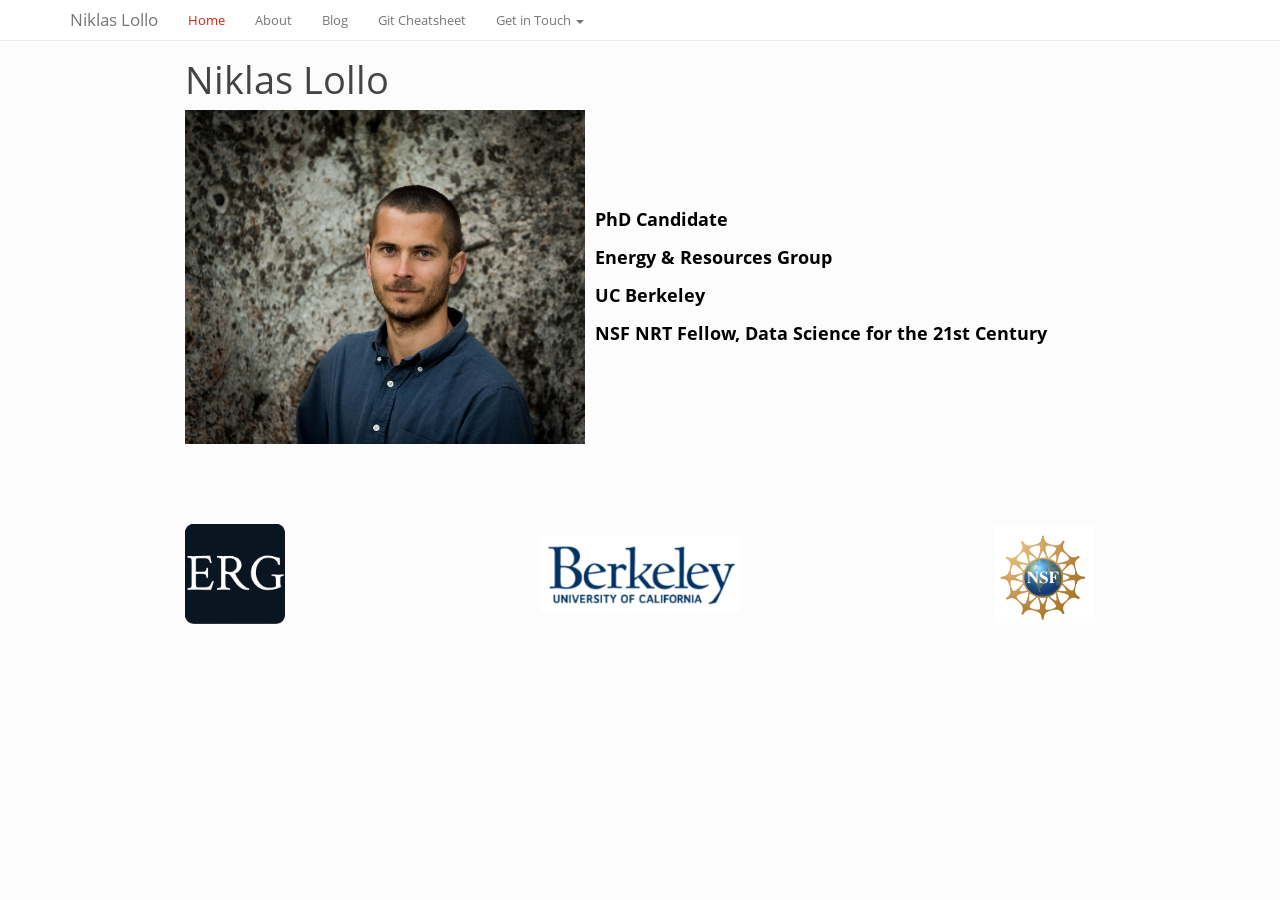
<file: index.html>
<!DOCTYPE html>

<html>

<head>

<meta charset="utf-8" />
<meta name="generator" content="pandoc" />
<meta http-equiv="X-UA-Compatible" content="IE=EDGE" />




<title>Niklas Lollo</title>

<script src="site_libs/jquery-1.11.3/jquery.min.js"></script>
<meta name="viewport" content="width=device-width, initial-scale=1" />
<link href="site_libs/bootstrap-3.3.5/css/simplex.min.css" rel="stylesheet" />
<script src="site_libs/bootstrap-3.3.5/js/bootstrap.min.js"></script>
<script src="site_libs/bootstrap-3.3.5/shim/html5shiv.min.js"></script>
<script src="site_libs/bootstrap-3.3.5/shim/respond.min.js"></script>
<script src="site_libs/navigation-1.1/tabsets.js"></script>
<link href="site_libs/highlightjs-9.12.0/default.css" rel="stylesheet" />
<script src="site_libs/highlightjs-9.12.0/highlight.js"></script>
<link href="site_libs/font-awesome-5.1.0/css/all.css" rel="stylesheet" />
<link href="site_libs/font-awesome-5.1.0/css/v4-shims.css" rel="stylesheet" />

<style type="text/css">code{white-space: pre;}</style>
<style type="text/css">
  pre:not([class]) {
    background-color: white;
  }
</style>
<script type="text/javascript">
if (window.hljs) {
  hljs.configure({languages: []});
  hljs.initHighlightingOnLoad();
  if (document.readyState && document.readyState === "complete") {
    window.setTimeout(function() { hljs.initHighlighting(); }, 0);
  }
}
</script>



<style type="text/css">
h1 {
  font-size: 34px;
}
h1.title {
  font-size: 38px;
}
h2 {
  font-size: 30px;
}
h3 {
  font-size: 24px;
}
h4 {
  font-size: 18px;
}
h5 {
  font-size: 16px;
}
h6 {
  font-size: 12px;
}
.table th:not([align]) {
  text-align: left;
}
</style>

<link rel="stylesheet" href="style.css" type="text/css" />



<style type = "text/css">
.main-container {
  max-width: 940px;
  margin-left: auto;
  margin-right: auto;
}
code {
  color: inherit;
  background-color: rgba(0, 0, 0, 0.04);
}
img {
  max-width:100%;
}
.tabbed-pane {
  padding-top: 12px;
}
.html-widget {
  margin-bottom: 20px;
}
button.code-folding-btn:focus {
  outline: none;
}
summary {
  display: list-item;
}
</style>


<style type="text/css">
/* padding for bootstrap navbar */
body {
  padding-top: 41px;
  padding-bottom: 40px;
}
/* offset scroll position for anchor links (for fixed navbar)  */
.section h1 {
  padding-top: 46px;
  margin-top: -46px;
}
.section h2 {
  padding-top: 46px;
  margin-top: -46px;
}
.section h3 {
  padding-top: 46px;
  margin-top: -46px;
}
.section h4 {
  padding-top: 46px;
  margin-top: -46px;
}
.section h5 {
  padding-top: 46px;
  margin-top: -46px;
}
.section h6 {
  padding-top: 46px;
  margin-top: -46px;
}
.dropdown-submenu {
  position: relative;
}
.dropdown-submenu>.dropdown-menu {
  top: 0;
  left: 100%;
  margin-top: -6px;
  margin-left: -1px;
  border-radius: 0 6px 6px 6px;
}
.dropdown-submenu:hover>.dropdown-menu {
  display: block;
}
.dropdown-submenu>a:after {
  display: block;
  content: " ";
  float: right;
  width: 0;
  height: 0;
  border-color: transparent;
  border-style: solid;
  border-width: 5px 0 5px 5px;
  border-left-color: #cccccc;
  margin-top: 5px;
  margin-right: -10px;
}
.dropdown-submenu:hover>a:after {
  border-left-color: #ffffff;
}
.dropdown-submenu.pull-left {
  float: none;
}
.dropdown-submenu.pull-left>.dropdown-menu {
  left: -100%;
  margin-left: 10px;
  border-radius: 6px 0 6px 6px;
}
</style>

<script>
// manage active state of menu based on current page
$(document).ready(function () {
  // active menu anchor
  href = window.location.pathname
  href = href.substr(href.lastIndexOf('/') + 1)
  if (href === "")
    href = "index.html";
  var menuAnchor = $('a[href="' + href + '"]');

  // mark it active
  menuAnchor.parent().addClass('active');

  // if it's got a parent navbar menu mark it active as well
  menuAnchor.closest('li.dropdown').addClass('active');
});
</script>

<!-- tabsets -->

<style type="text/css">
.tabset-dropdown > .nav-tabs {
  display: inline-table;
  max-height: 500px;
  min-height: 44px;
  overflow-y: auto;
  background: white;
  border: 1px solid #ddd;
  border-radius: 4px;
}

.tabset-dropdown > .nav-tabs > li.active:before {
  content: "";
  font-family: 'Glyphicons Halflings';
  display: inline-block;
  padding: 10px;
  border-right: 1px solid #ddd;
}

.tabset-dropdown > .nav-tabs.nav-tabs-open > li.active:before {
  content: "&#xe258;";
  border: none;
}

.tabset-dropdown > .nav-tabs.nav-tabs-open:before {
  content: "";
  font-family: 'Glyphicons Halflings';
  display: inline-block;
  padding: 10px;
  border-right: 1px solid #ddd;
}

.tabset-dropdown > .nav-tabs > li.active {
  display: block;
}

.tabset-dropdown > .nav-tabs > li > a,
.tabset-dropdown > .nav-tabs > li > a:focus,
.tabset-dropdown > .nav-tabs > li > a:hover {
  border: none;
  display: inline-block;
  border-radius: 4px;
  background-color: transparent;
}

.tabset-dropdown > .nav-tabs.nav-tabs-open > li {
  display: block;
  float: none;
}

.tabset-dropdown > .nav-tabs > li {
  display: none;
}
</style>

<!-- code folding -->




</head>

<body>


<div class="container-fluid main-container">




<div class="navbar navbar-default  navbar-fixed-top" role="navigation">
  <div class="container">
    <div class="navbar-header">
      <button type="button" class="navbar-toggle collapsed" data-toggle="collapse" data-target="#navbar">
        <span class="icon-bar"></span>
        <span class="icon-bar"></span>
        <span class="icon-bar"></span>
      </button>
      <a class="navbar-brand" href="index.html">Niklas Lollo</a>
    </div>
    <div id="navbar" class="navbar-collapse collapse">
      <ul class="nav navbar-nav">
        <li>
  <a href="index.html">Home</a>
</li>
<li>
  <a href="projects.html">About</a>
</li>
<li>
  <a href="https://niklaslollo.netlify.app">Blog</a>
</li>
<li>
  <a href="git_cheat.html">Git Cheatsheet</a>
</li>
<li class="dropdown">
  <a href="#" class="dropdown-toggle" data-toggle="dropdown" role="button" aria-expanded="false">
    Get in Touch
     
    <span class="caret"></span>
  </a>
  <ul class="dropdown-menu" role="menu">
    <li>
      <a href="https://github.com/niklaslollo">
        <span class="fa fa-github"></span>
         
        Github
      </a>
    </li>
    <li>
      <a href="https://linkedin.com/in/lollon">
        <span class="fa fa-linkedin"></span>
         
        LinkedIn
      </a>
    </li>
    <li>
      <a href="https://scholar.google.com/citations?user=B3P77eAAAAAJ&amp;hl=en">
        <span class="fa fa-university"></span>
         
        Google Scholar
      </a>
    </li>
    <li>
      <a href="mailto:lollon@berkeley.edu">
        <span class="fa fa-envelope"></span>
         
        Email
      </a>
    </li>
  </ul>
</li>
      </ul>
      <ul class="nav navbar-nav navbar-right">
        
      </ul>
    </div><!--/.nav-collapse -->
  </div><!--/.container -->
</div><!--/.navbar -->

<div class="fluid-row" id="header">



<h1 class="title toc-ignore">Niklas Lollo</h1>

</div>


<div class="index-main">
<div class="main-photo">
<img src="photos/CSP_3556.jpg">
</div>
<div id="main-text">
<div class="inner-text">
<h4>
PhD Candidate
</h4>
<h4>
Energy &amp; Resources Group
</h4>
<h4>
UC Berkeley
</h4>
<h4>
NSF NRT Fellow, Data Science for the 21st Century
</h4>
</div>
</div>
</div>
<div class="bottom-photo">
<img src="photos/erg.png" style="width:100px;"><img src="photos/ucb.png" style="width:200px;"><img src="photos/nsf.png" style="width:100px;">
</div>




</div>

<script>

// add bootstrap table styles to pandoc tables
function bootstrapStylePandocTables() {
  $('tr.header').parent('thead').parent('table').addClass('table table-condensed');
}
$(document).ready(function () {
  bootstrapStylePandocTables();
});


</script>

<!-- tabsets -->

<script>
$(document).ready(function () {
  window.buildTabsets("TOC");
});

$(document).ready(function () {
  $('.tabset-dropdown > .nav-tabs > li').click(function () {
    $(this).parent().toggleClass('nav-tabs-open')
  });
});
</script>

<!-- code folding -->


<!-- dynamically load mathjax for compatibility with self-contained -->
<script>
  (function () {
    var script = document.createElement("script");
    script.type = "text/javascript";
    script.src  = "https://mathjax.rstudio.com/latest/MathJax.js?config=TeX-AMS-MML_HTMLorMML";
    document.getElementsByTagName("head")[0].appendChild(script);
  })();
</script>

</body>
</html>
</file>
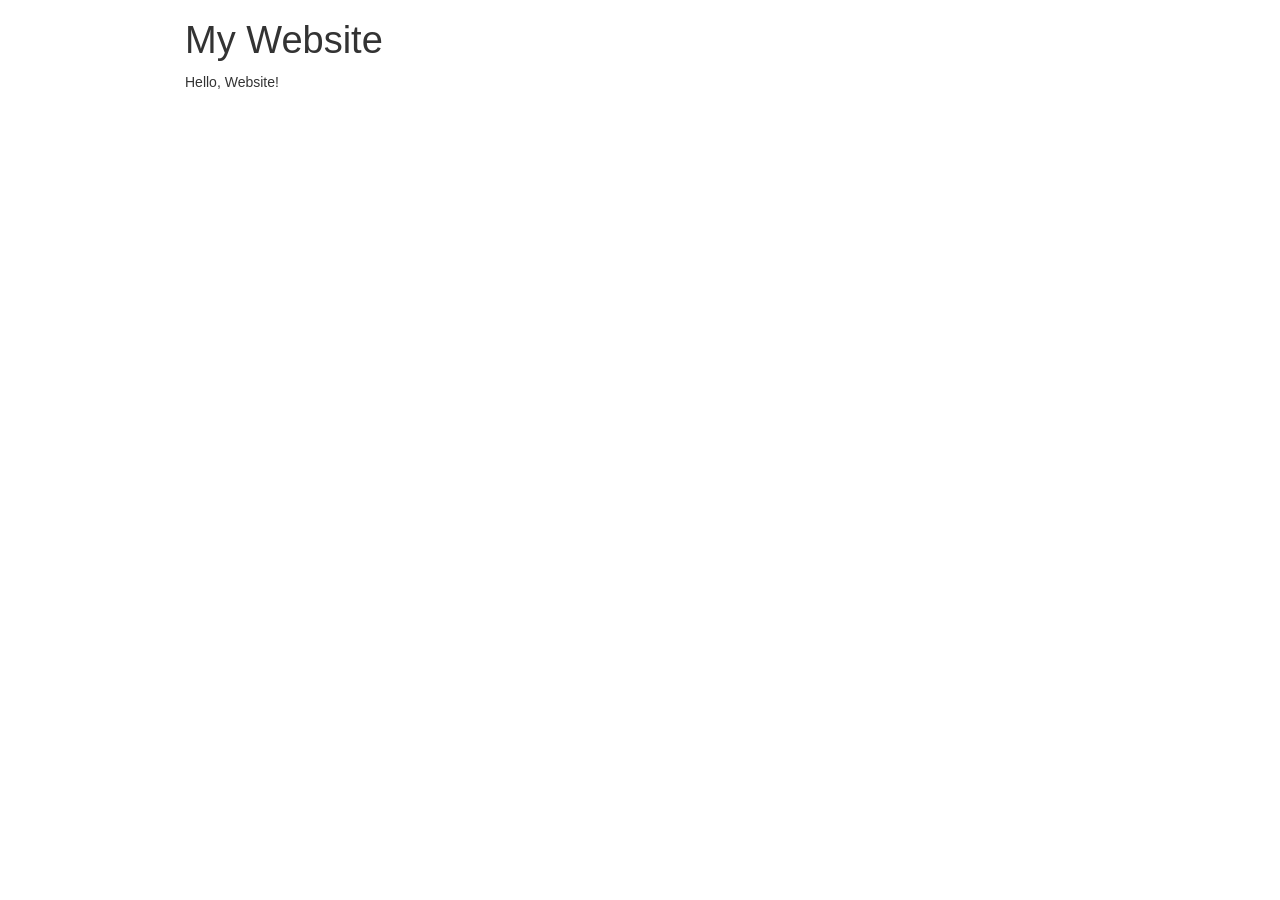
<file: _site/index.html>
<!DOCTYPE html>

<html xmlns="http://www.w3.org/1999/xhtml">

<head>

<meta charset="utf-8" />
<meta http-equiv="Content-Type" content="text/html; charset=utf-8" />
<meta name="generator" content="pandoc" />




<title>My Website</title>

<script src="site_libs/jquery-1.11.3/jquery.min.js"></script>
<meta name="viewport" content="width=device-width, initial-scale=1" />
<link href="site_libs/bootstrap-3.3.5/css/bootstrap.min.css" rel="stylesheet" />
<script src="site_libs/bootstrap-3.3.5/js/bootstrap.min.js"></script>
<script src="site_libs/bootstrap-3.3.5/shim/html5shiv.min.js"></script>
<script src="site_libs/bootstrap-3.3.5/shim/respond.min.js"></script>
<script src="site_libs/navigation-1.1/tabsets.js"></script>
<link href="site_libs/highlightjs-9.12.0/default.css" rel="stylesheet" />
<script src="site_libs/highlightjs-9.12.0/highlight.js"></script>

<style type="text/css">code{white-space: pre;}</style>
<style type="text/css">
  pre:not([class]) {
    background-color: white;
  }
</style>
<script type="text/javascript">
if (window.hljs) {
  hljs.configure({languages: []});
  hljs.initHighlightingOnLoad();
  if (document.readyState && document.readyState === "complete") {
    window.setTimeout(function() { hljs.initHighlighting(); }, 0);
  }
}
</script>



<style type="text/css">
h1 {
  font-size: 34px;
}
h1.title {
  font-size: 38px;
}
h2 {
  font-size: 30px;
}
h3 {
  font-size: 24px;
}
h4 {
  font-size: 18px;
}
h5 {
  font-size: 16px;
}
h6 {
  font-size: 12px;
}
.table th:not([align]) {
  text-align: left;
}
</style>


</head>

<body>

<style type = "text/css">
.main-container {
  max-width: 940px;
  margin-left: auto;
  margin-right: auto;
}
code {
  color: inherit;
  background-color: rgba(0, 0, 0, 0.04);
}
img {
  max-width:100%;
  height: auto;
}
.tabbed-pane {
  padding-top: 12px;
}
button.code-folding-btn:focus {
  outline: none;
}
</style>



<div class="container-fluid main-container">

<!-- tabsets -->
<script>
$(document).ready(function () {
  window.buildTabsets("TOC");
});
</script>

<!-- code folding -->






<div class="fluid-row" id="header">



<h1 class="title toc-ignore">My Website</h1>

</div>


<p>Hello, Website!</p>




</div>

<script>

// add bootstrap table styles to pandoc tables
function bootstrapStylePandocTables() {
  $('tr.header').parent('thead').parent('table').addClass('table table-condensed');
}
$(document).ready(function () {
  bootstrapStylePandocTables();
});


</script>

<!-- dynamically load mathjax for compatibility with self-contained -->
<script>
  (function () {
    var script = document.createElement("script");
    script.type = "text/javascript";
    script.src  = "https://mathjax.rstudio.com/latest/MathJax.js?config=TeX-AMS-MML_HTMLorMML";
    document.getElementsByTagName("head")[0].appendChild(script);
  })();
</script>

</body>
</html>
</file>
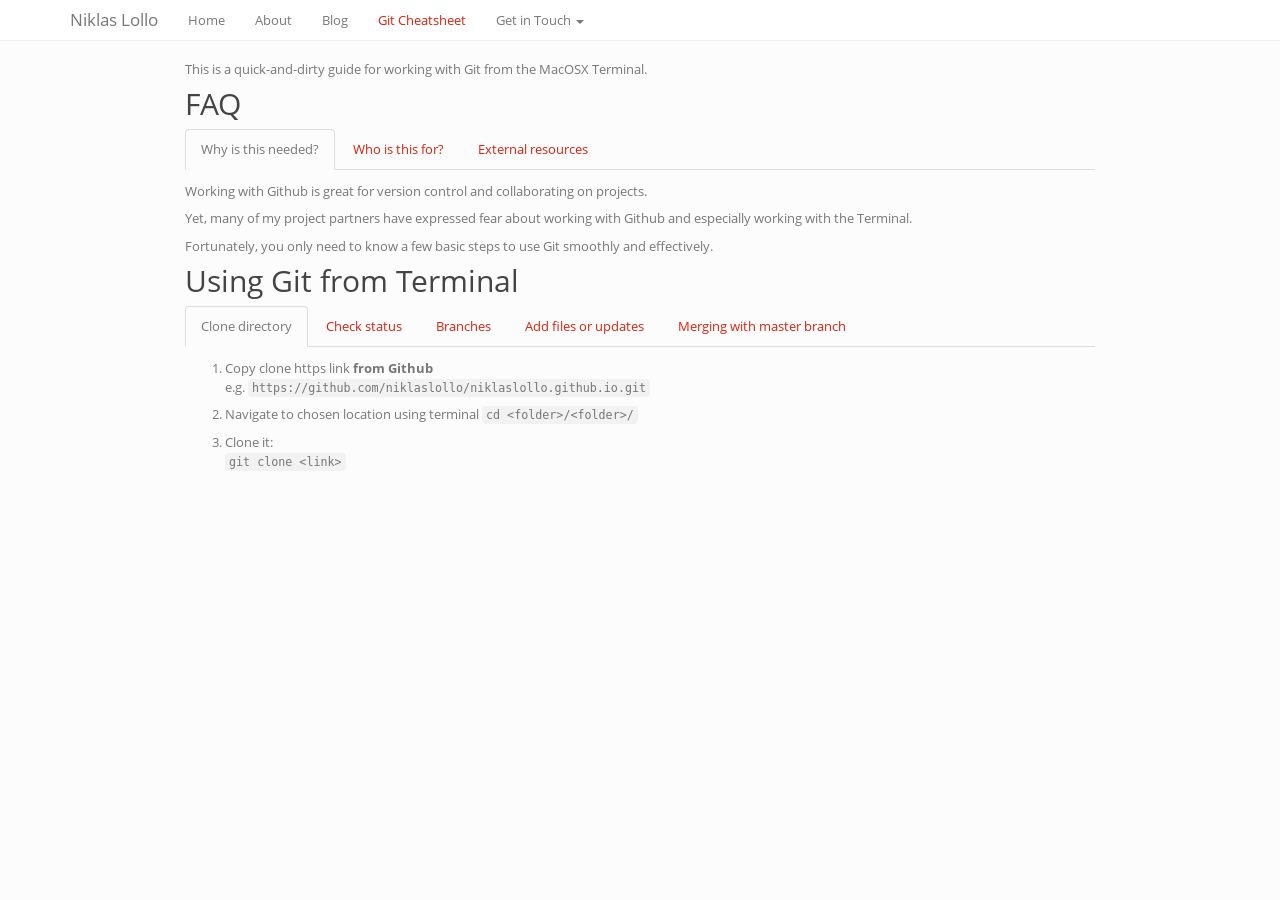
<file: git_cheat.html>
<!DOCTYPE html>

<html>

<head>

<meta charset="utf-8" />
<meta name="generator" content="pandoc" />
<meta http-equiv="X-UA-Compatible" content="IE=EDGE" />




<title>git_cheat.utf8</title>

<script src="site_libs/jquery-1.11.3/jquery.min.js"></script>
<meta name="viewport" content="width=device-width, initial-scale=1" />
<link href="site_libs/bootstrap-3.3.5/css/simplex.min.css" rel="stylesheet" />
<script src="site_libs/bootstrap-3.3.5/js/bootstrap.min.js"></script>
<script src="site_libs/bootstrap-3.3.5/shim/html5shiv.min.js"></script>
<script src="site_libs/bootstrap-3.3.5/shim/respond.min.js"></script>
<script src="site_libs/navigation-1.1/tabsets.js"></script>
<link href="site_libs/highlightjs-9.12.0/default.css" rel="stylesheet" />
<script src="site_libs/highlightjs-9.12.0/highlight.js"></script>
<link href="site_libs/font-awesome-5.1.0/css/all.css" rel="stylesheet" />
<link href="site_libs/font-awesome-5.1.0/css/v4-shims.css" rel="stylesheet" />

<style type="text/css">code{white-space: pre;}</style>
<style type="text/css">
  pre:not([class]) {
    background-color: white;
  }
</style>
<script type="text/javascript">
if (window.hljs) {
  hljs.configure({languages: []});
  hljs.initHighlightingOnLoad();
  if (document.readyState && document.readyState === "complete") {
    window.setTimeout(function() { hljs.initHighlighting(); }, 0);
  }
}
</script>



<style type="text/css">
h1 {
  font-size: 34px;
}
h1.title {
  font-size: 38px;
}
h2 {
  font-size: 30px;
}
h3 {
  font-size: 24px;
}
h4 {
  font-size: 18px;
}
h5 {
  font-size: 16px;
}
h6 {
  font-size: 12px;
}
.table th:not([align]) {
  text-align: left;
}
</style>

<link rel="stylesheet" href="style.css" type="text/css" />



<style type = "text/css">
.main-container {
  max-width: 940px;
  margin-left: auto;
  margin-right: auto;
}
code {
  color: inherit;
  background-color: rgba(0, 0, 0, 0.04);
}
img {
  max-width:100%;
}
.tabbed-pane {
  padding-top: 12px;
}
.html-widget {
  margin-bottom: 20px;
}
button.code-folding-btn:focus {
  outline: none;
}
summary {
  display: list-item;
}
</style>


<style type="text/css">
/* padding for bootstrap navbar */
body {
  padding-top: 41px;
  padding-bottom: 40px;
}
/* offset scroll position for anchor links (for fixed navbar)  */
.section h1 {
  padding-top: 46px;
  margin-top: -46px;
}
.section h2 {
  padding-top: 46px;
  margin-top: -46px;
}
.section h3 {
  padding-top: 46px;
  margin-top: -46px;
}
.section h4 {
  padding-top: 46px;
  margin-top: -46px;
}
.section h5 {
  padding-top: 46px;
  margin-top: -46px;
}
.section h6 {
  padding-top: 46px;
  margin-top: -46px;
}
.dropdown-submenu {
  position: relative;
}
.dropdown-submenu>.dropdown-menu {
  top: 0;
  left: 100%;
  margin-top: -6px;
  margin-left: -1px;
  border-radius: 0 6px 6px 6px;
}
.dropdown-submenu:hover>.dropdown-menu {
  display: block;
}
.dropdown-submenu>a:after {
  display: block;
  content: " ";
  float: right;
  width: 0;
  height: 0;
  border-color: transparent;
  border-style: solid;
  border-width: 5px 0 5px 5px;
  border-left-color: #cccccc;
  margin-top: 5px;
  margin-right: -10px;
}
.dropdown-submenu:hover>a:after {
  border-left-color: #ffffff;
}
.dropdown-submenu.pull-left {
  float: none;
}
.dropdown-submenu.pull-left>.dropdown-menu {
  left: -100%;
  margin-left: 10px;
  border-radius: 6px 0 6px 6px;
}
</style>

<script>
// manage active state of menu based on current page
$(document).ready(function () {
  // active menu anchor
  href = window.location.pathname
  href = href.substr(href.lastIndexOf('/') + 1)
  if (href === "")
    href = "index.html";
  var menuAnchor = $('a[href="' + href + '"]');

  // mark it active
  menuAnchor.parent().addClass('active');

  // if it's got a parent navbar menu mark it active as well
  menuAnchor.closest('li.dropdown').addClass('active');
});
</script>

<!-- tabsets -->

<style type="text/css">
.tabset-dropdown > .nav-tabs {
  display: inline-table;
  max-height: 500px;
  min-height: 44px;
  overflow-y: auto;
  background: white;
  border: 1px solid #ddd;
  border-radius: 4px;
}

.tabset-dropdown > .nav-tabs > li.active:before {
  content: "";
  font-family: 'Glyphicons Halflings';
  display: inline-block;
  padding: 10px;
  border-right: 1px solid #ddd;
}

.tabset-dropdown > .nav-tabs.nav-tabs-open > li.active:before {
  content: "&#xe258;";
  border: none;
}

.tabset-dropdown > .nav-tabs.nav-tabs-open:before {
  content: "";
  font-family: 'Glyphicons Halflings';
  display: inline-block;
  padding: 10px;
  border-right: 1px solid #ddd;
}

.tabset-dropdown > .nav-tabs > li.active {
  display: block;
}

.tabset-dropdown > .nav-tabs > li > a,
.tabset-dropdown > .nav-tabs > li > a:focus,
.tabset-dropdown > .nav-tabs > li > a:hover {
  border: none;
  display: inline-block;
  border-radius: 4px;
  background-color: transparent;
}

.tabset-dropdown > .nav-tabs.nav-tabs-open > li {
  display: block;
  float: none;
}

.tabset-dropdown > .nav-tabs > li {
  display: none;
}
</style>

<!-- code folding -->




</head>

<body>


<div class="container-fluid main-container">




<div class="navbar navbar-default  navbar-fixed-top" role="navigation">
  <div class="container">
    <div class="navbar-header">
      <button type="button" class="navbar-toggle collapsed" data-toggle="collapse" data-target="#navbar">
        <span class="icon-bar"></span>
        <span class="icon-bar"></span>
        <span class="icon-bar"></span>
      </button>
      <a class="navbar-brand" href="index.html">Niklas Lollo</a>
    </div>
    <div id="navbar" class="navbar-collapse collapse">
      <ul class="nav navbar-nav">
        <li>
  <a href="index.html">Home</a>
</li>
<li>
  <a href="projects.html">About</a>
</li>
<li>
  <a href="https://niklaslollo.netlify.app">Blog</a>
</li>
<li>
  <a href="git_cheat.html">Git Cheatsheet</a>
</li>
<li class="dropdown">
  <a href="#" class="dropdown-toggle" data-toggle="dropdown" role="button" aria-expanded="false">
    Get in Touch
     
    <span class="caret"></span>
  </a>
  <ul class="dropdown-menu" role="menu">
    <li>
      <a href="https://github.com/niklaslollo">
        <span class="fa fa-github"></span>
         
        Github
      </a>
    </li>
    <li>
      <a href="https://linkedin.com/in/lollon">
        <span class="fa fa-linkedin"></span>
         
        LinkedIn
      </a>
    </li>
    <li>
      <a href="https://scholar.google.com/citations?user=B3P77eAAAAAJ&amp;hl=en">
        <span class="fa fa-university"></span>
         
        Google Scholar
      </a>
    </li>
    <li>
      <a href="mailto:lollon@berkeley.edu">
        <span class="fa fa-envelope"></span>
         
        Email
      </a>
    </li>
  </ul>
</li>
      </ul>
      <ul class="nav navbar-nav navbar-right">
        
      </ul>
    </div><!--/.nav-collapse -->
  </div><!--/.container -->
</div><!--/.navbar -->

<div class="fluid-row" id="header">




</div>


<p><br> This is a quick-and-dirty guide for working with Git from the MacOSX Terminal.</p>
<div id="faq" class="section level2 tabset">
<h2>FAQ</h2>
<div id="why-is-this-needed" class="section level3">
<h3>Why is this needed?</h3>
<p>Working with Github is great for version control and collaborating on projects.</p>
<p>Yet, many of my project partners have expressed fear about working with Github and especially working with the Terminal.</p>
<p>Fortunately, you only need to know a few basic steps to use Git smoothly and effectively.</p>
</div>
<div id="who-is-this-for" class="section level3">
<h3>Who is this for?</h3>
<p>This is for new users to Github.</p>
<p>The users should have some familiarity to coding, but this is not exactly needed.</p>
<p>These steps are meant for co-equal collaborators. They will work with Forks, but the beginning part is a little different.</p>
<p><em>Disclaimer</em>: These guidelines are for Mac OSX users, but I believe are easily transferrable to Windows.</p>
</div>
<div id="external-resources" class="section level3">
<h3>External resources</h3>
<ol style="list-style-type: decimal">
<li><a href="https://git-scm.com/book/en/v1/Getting-Started">Pro Git book</a><br />
</li>
<li><a href="https://services.github.com/on-demand/downloads/github-git-cheat-sheet.pdf">PDF Cheatsheet</a><br />
</li>
<li><a href="https://product.hubspot.com/blog/git-and-github-tutorial-for-beginners">Hubspot</a></li>
</ol>
</div>
</div>
<div id="using-git-from-terminal" class="section level2 tabset">
<h2>Using Git from Terminal</h2>
<div id="clone-directory" class="section level3">
<h3>Clone directory</h3>
<ol style="list-style-type: decimal">
<li><p>Copy clone https link <strong>from Github</strong><br />
e.g. <code>https://github.com/niklaslollo/niklaslollo.github.io.git</code></p></li>
<li><p>Navigate to chosen location using terminal <code>cd &lt;folder&gt;/&lt;folder&gt;/</code></p></li>
<li><p>Clone it:<br />
<code>git clone &lt;link&gt;</code></p></li>
</ol>
</div>
<div id="check-status" class="section level3">
<h3>Check status</h3>
<p>You will want to check status early and often. Do this between each step as you get used to working with git.</p>
<p>The terminal will return a response detailing what is happening and provide suggestions for what you might want to do.</p>
<p><code>git status</code></p>
</div>
<div id="branches" class="section level3">
<h3>Branches</h3>
<p>You will want to work on a branch of the master, then merge it later.<br />
<code>git checkout -b &lt;branchname&gt;</code></p>
<p>To navigate around branches:<br />
<code>git checkout &lt;branchname&gt;</code></p>
</div>
<div id="add-files-or-updates" class="section level3">
<h3>Add files or updates</h3>
<p>You will want to send your updates to the branch on which you were working. Use the status check to figure out which branch you are on.</p>
<ol style="list-style-type: decimal">
<li><p>Add files or updates<br />
<code>git add .</code> adds every possible update in your repo. <strong>Recommended</strong><br />
<code>git add &lt;file&gt;</code> adds only that file or its updates.</p></li>
<li><p>Commit and add a message<br />
<code>git commit -m &quot;message&quot;</code><br />
Try to be succinct, but descriptive in your message. This tags the update for future reference.</p></li>
<li><p>Push to github<br />
<code>git push</code></p></li>
</ol>
</div>
<div id="merging-with-master-branch" class="section level3">
<h3>Merging with master branch</h3>
<ol style="list-style-type: decimal">
<li><p>Create pull request from your branch <strong>on Github</strong>.</p></li>
<li><p>Another partner reviews and decides whether to merge or ask for edits.</p></li>
<li><p>Assuming it passes the review, that partner accepts and merges the branch with Master. Then the branch should be deleted on Github.</p></li>
<li><p>Delete local branch using Terminal.<br />
<code>git branch -d &lt;branch_name&gt;</code></p></li>
</ol>
</div>
</div>




</div>

<script>

// add bootstrap table styles to pandoc tables
function bootstrapStylePandocTables() {
  $('tr.header').parent('thead').parent('table').addClass('table table-condensed');
}
$(document).ready(function () {
  bootstrapStylePandocTables();
});


</script>

<!-- tabsets -->

<script>
$(document).ready(function () {
  window.buildTabsets("TOC");
});

$(document).ready(function () {
  $('.tabset-dropdown > .nav-tabs > li').click(function () {
    $(this).parent().toggleClass('nav-tabs-open')
  });
});
</script>

<!-- code folding -->


<!-- dynamically load mathjax for compatibility with self-contained -->
<script>
  (function () {
    var script = document.createElement("script");
    script.type = "text/javascript";
    script.src  = "https://mathjax.rstudio.com/latest/MathJax.js?config=TeX-AMS-MML_HTMLorMML";
    document.getElementsByTagName("head")[0].appendChild(script);
  })();
</script>

</body>
</html>
</file>
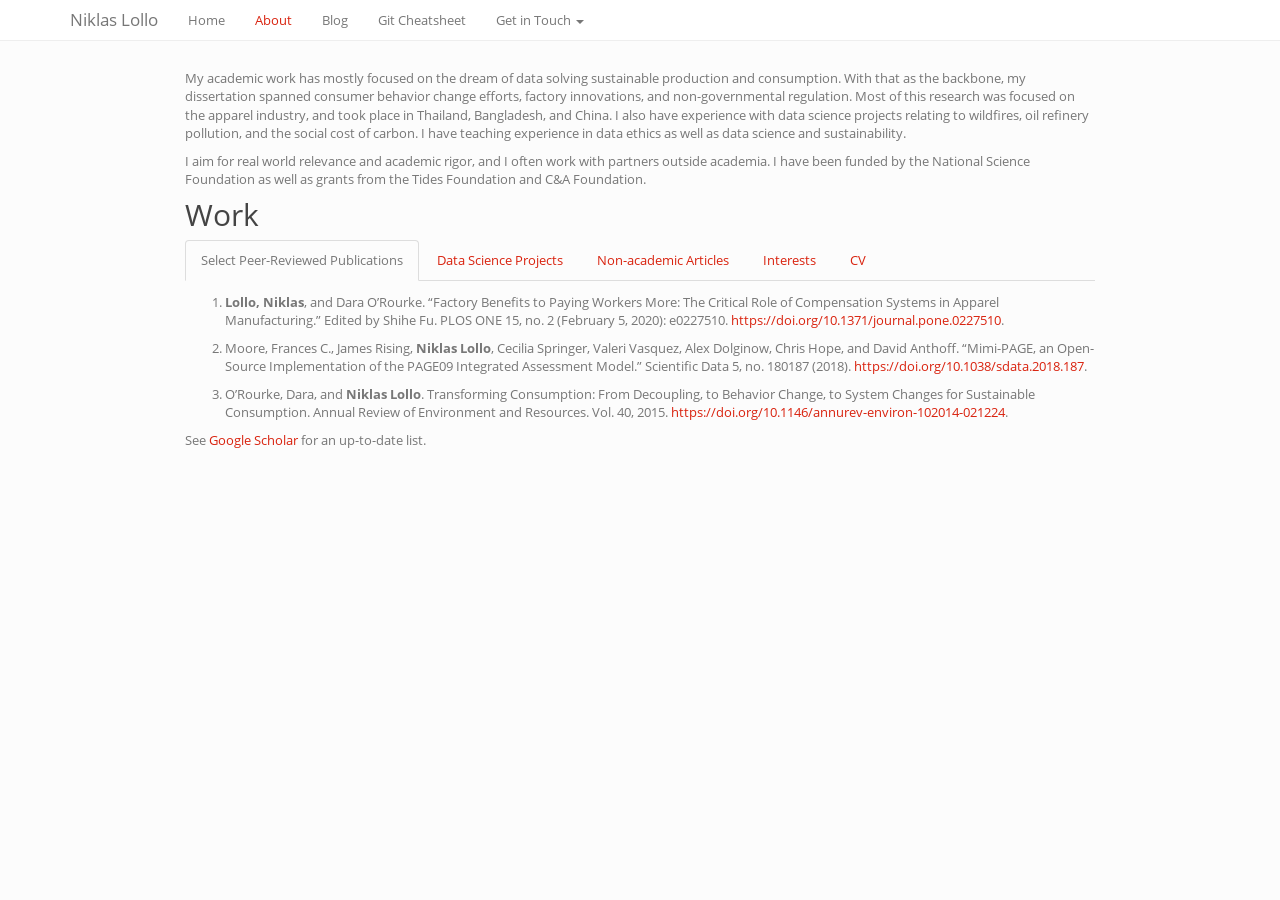
<file: projects.html>
<!DOCTYPE html>

<html>

<head>

<meta charset="utf-8" />
<meta name="generator" content="pandoc" />
<meta http-equiv="X-UA-Compatible" content="IE=EDGE" />




<title>projects.utf8</title>

<script src="site_libs/jquery-1.11.3/jquery.min.js"></script>
<meta name="viewport" content="width=device-width, initial-scale=1" />
<link href="site_libs/bootstrap-3.3.5/css/simplex.min.css" rel="stylesheet" />
<script src="site_libs/bootstrap-3.3.5/js/bootstrap.min.js"></script>
<script src="site_libs/bootstrap-3.3.5/shim/html5shiv.min.js"></script>
<script src="site_libs/bootstrap-3.3.5/shim/respond.min.js"></script>
<script src="site_libs/navigation-1.1/tabsets.js"></script>
<link href="site_libs/highlightjs-9.12.0/default.css" rel="stylesheet" />
<script src="site_libs/highlightjs-9.12.0/highlight.js"></script>
<link href="site_libs/font-awesome-5.1.0/css/all.css" rel="stylesheet" />
<link href="site_libs/font-awesome-5.1.0/css/v4-shims.css" rel="stylesheet" />

<style type="text/css">code{white-space: pre;}</style>
<style type="text/css">
  pre:not([class]) {
    background-color: white;
  }
</style>
<script type="text/javascript">
if (window.hljs) {
  hljs.configure({languages: []});
  hljs.initHighlightingOnLoad();
  if (document.readyState && document.readyState === "complete") {
    window.setTimeout(function() { hljs.initHighlighting(); }, 0);
  }
}
</script>



<style type="text/css">
h1 {
  font-size: 34px;
}
h1.title {
  font-size: 38px;
}
h2 {
  font-size: 30px;
}
h3 {
  font-size: 24px;
}
h4 {
  font-size: 18px;
}
h5 {
  font-size: 16px;
}
h6 {
  font-size: 12px;
}
.table th:not([align]) {
  text-align: left;
}
</style>

<link rel="stylesheet" href="style.css" type="text/css" />



<style type = "text/css">
.main-container {
  max-width: 940px;
  margin-left: auto;
  margin-right: auto;
}
code {
  color: inherit;
  background-color: rgba(0, 0, 0, 0.04);
}
img {
  max-width:100%;
}
.tabbed-pane {
  padding-top: 12px;
}
.html-widget {
  margin-bottom: 20px;
}
button.code-folding-btn:focus {
  outline: none;
}
summary {
  display: list-item;
}
</style>


<style type="text/css">
/* padding for bootstrap navbar */
body {
  padding-top: 41px;
  padding-bottom: 40px;
}
/* offset scroll position for anchor links (for fixed navbar)  */
.section h1 {
  padding-top: 46px;
  margin-top: -46px;
}
.section h2 {
  padding-top: 46px;
  margin-top: -46px;
}
.section h3 {
  padding-top: 46px;
  margin-top: -46px;
}
.section h4 {
  padding-top: 46px;
  margin-top: -46px;
}
.section h5 {
  padding-top: 46px;
  margin-top: -46px;
}
.section h6 {
  padding-top: 46px;
  margin-top: -46px;
}
.dropdown-submenu {
  position: relative;
}
.dropdown-submenu>.dropdown-menu {
  top: 0;
  left: 100%;
  margin-top: -6px;
  margin-left: -1px;
  border-radius: 0 6px 6px 6px;
}
.dropdown-submenu:hover>.dropdown-menu {
  display: block;
}
.dropdown-submenu>a:after {
  display: block;
  content: " ";
  float: right;
  width: 0;
  height: 0;
  border-color: transparent;
  border-style: solid;
  border-width: 5px 0 5px 5px;
  border-left-color: #cccccc;
  margin-top: 5px;
  margin-right: -10px;
}
.dropdown-submenu:hover>a:after {
  border-left-color: #ffffff;
}
.dropdown-submenu.pull-left {
  float: none;
}
.dropdown-submenu.pull-left>.dropdown-menu {
  left: -100%;
  margin-left: 10px;
  border-radius: 6px 0 6px 6px;
}
</style>

<script>
// manage active state of menu based on current page
$(document).ready(function () {
  // active menu anchor
  href = window.location.pathname
  href = href.substr(href.lastIndexOf('/') + 1)
  if (href === "")
    href = "index.html";
  var menuAnchor = $('a[href="' + href + '"]');

  // mark it active
  menuAnchor.parent().addClass('active');

  // if it's got a parent navbar menu mark it active as well
  menuAnchor.closest('li.dropdown').addClass('active');
});
</script>

<!-- tabsets -->

<style type="text/css">
.tabset-dropdown > .nav-tabs {
  display: inline-table;
  max-height: 500px;
  min-height: 44px;
  overflow-y: auto;
  background: white;
  border: 1px solid #ddd;
  border-radius: 4px;
}

.tabset-dropdown > .nav-tabs > li.active:before {
  content: "";
  font-family: 'Glyphicons Halflings';
  display: inline-block;
  padding: 10px;
  border-right: 1px solid #ddd;
}

.tabset-dropdown > .nav-tabs.nav-tabs-open > li.active:before {
  content: "&#xe258;";
  border: none;
}

.tabset-dropdown > .nav-tabs.nav-tabs-open:before {
  content: "";
  font-family: 'Glyphicons Halflings';
  display: inline-block;
  padding: 10px;
  border-right: 1px solid #ddd;
}

.tabset-dropdown > .nav-tabs > li.active {
  display: block;
}

.tabset-dropdown > .nav-tabs > li > a,
.tabset-dropdown > .nav-tabs > li > a:focus,
.tabset-dropdown > .nav-tabs > li > a:hover {
  border: none;
  display: inline-block;
  border-radius: 4px;
  background-color: transparent;
}

.tabset-dropdown > .nav-tabs.nav-tabs-open > li {
  display: block;
  float: none;
}

.tabset-dropdown > .nav-tabs > li {
  display: none;
}
</style>

<!-- code folding -->




</head>

<body>


<div class="container-fluid main-container">




<div class="navbar navbar-default  navbar-fixed-top" role="navigation">
  <div class="container">
    <div class="navbar-header">
      <button type="button" class="navbar-toggle collapsed" data-toggle="collapse" data-target="#navbar">
        <span class="icon-bar"></span>
        <span class="icon-bar"></span>
        <span class="icon-bar"></span>
      </button>
      <a class="navbar-brand" href="index.html">Niklas Lollo</a>
    </div>
    <div id="navbar" class="navbar-collapse collapse">
      <ul class="nav navbar-nav">
        <li>
  <a href="index.html">Home</a>
</li>
<li>
  <a href="projects.html">About</a>
</li>
<li>
  <a href="https://niklaslollo.netlify.app">Blog</a>
</li>
<li>
  <a href="git_cheat.html">Git Cheatsheet</a>
</li>
<li class="dropdown">
  <a href="#" class="dropdown-toggle" data-toggle="dropdown" role="button" aria-expanded="false">
    Get in Touch
     
    <span class="caret"></span>
  </a>
  <ul class="dropdown-menu" role="menu">
    <li>
      <a href="https://github.com/niklaslollo">
        <span class="fa fa-github"></span>
         
        Github
      </a>
    </li>
    <li>
      <a href="https://linkedin.com/in/lollon">
        <span class="fa fa-linkedin"></span>
         
        LinkedIn
      </a>
    </li>
    <li>
      <a href="https://scholar.google.com/citations?user=B3P77eAAAAAJ&amp;hl=en">
        <span class="fa fa-university"></span>
         
        Google Scholar
      </a>
    </li>
    <li>
      <a href="mailto:lollon@berkeley.edu">
        <span class="fa fa-envelope"></span>
         
        Email
      </a>
    </li>
  </ul>
</li>
      </ul>
      <ul class="nav navbar-nav navbar-right">
        
      </ul>
    </div><!--/.nav-collapse -->
  </div><!--/.container -->
</div><!--/.navbar -->

<div class="fluid-row" id="header">




</div>


<p><br></p>
<p>My academic work has mostly focused on the dream of data solving sustainable production and consumption. With that as the backbone, my dissertation spanned consumer behavior change efforts, factory innovations, and non-governmental regulation. Most of this research was focused on the apparel industry, and took place in Thailand, Bangladesh, and China. I also have experience with data science projects relating to wildfires, oil refinery pollution, and the social cost of carbon. I have teaching experience in data ethics as well as data science and sustainability.</p>
<p>I aim for real world relevance and academic rigor, and I often work with partners outside academia. I have been funded by the National Science Foundation as well as grants from the Tides Foundation and C&amp;A Foundation.</p>
<div id="work" class="section level2 tabset">
<h2>Work</h2>
<div id="select-peer-reviewed-publications" class="section level3">
<h3>Select Peer-Reviewed Publications</h3>
<ol style="list-style-type: decimal">
<li><p><strong>Lollo, Niklas</strong>, and Dara O’Rourke. “Factory Benefits to Paying Workers More: The Critical Role of Compensation Systems in Apparel Manufacturing.” Edited by Shihe Fu. PLOS ONE 15, no. 2 (February 5, 2020): e0227510. <a href="https://doi.org/10.1371/journal.pone.0227510" class="uri">https://doi.org/10.1371/journal.pone.0227510</a>.</p></li>
<li><p>Moore, Frances C., James Rising, <strong>Niklas Lollo</strong>, Cecilia Springer, Valeri Vasquez, Alex Dolginow, Chris Hope, and David Anthoff. “Mimi-PAGE, an Open-Source Implementation of the PAGE09 Integrated Assessment Model.” Scientific Data 5, no. 180187 (2018). <a href="https://doi.org/10.1038/sdata.2018.187" class="uri">https://doi.org/10.1038/sdata.2018.187</a>.</p></li>
<li><p>O’Rourke, Dara, and <strong>Niklas Lollo</strong>. Transforming Consumption: From Decoupling, to Behavior Change, to System Changes for Sustainable Consumption. Annual Review of Environment and Resources. Vol. 40, 2015. <a href="https://doi.org/10.1146/annurev-environ-102014-021224" class="uri">https://doi.org/10.1146/annurev-environ-102014-021224</a>.</p></li>
</ol>
<p>See <a href="https://scholar.google.com/citations?user=B3P77eAAAAAJ&amp;hl=en">Google Scholar</a> for an up-to-date list.</p>
</div>
<div id="data-science-projects" class="section level3">
<h3>Data Science Projects</h3>
<ol style="list-style-type: decimal">
<li><a href="https://bnhm-shiny.berkeley.edu/HWMO/">Hawaii Wildfire Management Organization</a><br />
Designed and programmed an RShiny App that maps historical wildfires, risk assessments, and provides fire preparedness guidance.
<div id="wrapper" style="width:100%; text-align:center">
<p><img src="photos/hwmo.png" style="width:400px" /></p></li>
<li><a href="https://www.fairtechcollective.org/experiments/">Real Time Health Monitoring</a><br />
Designed and programmed dynamic RShiny App for citizen-science data analysis. Project aiming to link Bay Area refinery pollution data to personal health outcomes.
<div id="wrapper" style="width:100%; text-align:center">
<p><img src="photos/fairtech.png" style="width:400px" /></p></li>
<li><p><a href="https://github.com/anthofflab/mimi-page.jl.git">Mimi-PAGE - An Open-Source Implementation of the PAGE09 Integrated Assessment Model</a><br />
Coded PAGE IAM in Julia using MIMI framework.</p></li>
</ol>
</div>
<div id="non-academic-articles" class="section level3">
<h3>Non-academic Articles</h3>
<ol style="list-style-type: decimal">
<li><a href="https://lifeaterg.blogspot.com/2015/10/modeling-ecological-phenomenon-stress.html">ERG Blog - Modeling an Ecological Phenomenon: Stress</a></li>
<li><a href="https://blog.aee.net/beyond-sweaters-unleashing-behavioral-energy-efficiency">AEE Blog - Behavioral Energy Efficiency</a></li>
<li><a href="https://www.theinertia.com/mountain/they-paved-paradise-to-put-up-a-biking-trail/">The Inertia - They Paved Paradise to Put Up a Biking Trail</a></li>
<li><a href="https://lifeaterg.blogspot.com/2016/10/the-mentee.html">ERG Blog - The Mentee</a></li>
<li><a href="https://oatmealmagazine.com/in-praise-of-the-living/">Oatmeal Magazine - In Praise of the Living - Poem</a></li>
</ol>
</div>
<div id="interests" class="section level3">
<h3>Interests</h3>
<ol style="list-style-type: decimal">
<li>Insight Meditation - 7 silent retreats (40 days total)</li>
<li>Biking - Barcelona to Berlin (~2000 miles), CA coast (~200 miles), Tahoe to Bishop (~250 miles)</li>
<li>Contemporary Dance - 8 performances - Joe Goode Annex, The Exploratorium, Fort Mason, and more</li>
<li>Soccer - College club national champion (2008)</li>
</ol>
</div>
<div id="cv" class="section level3">
<h3>CV</h3>
<embed src="LolloResume_summary.pdf" width="600" height="500">
</embed>
<p><a href="LolloResume_summary.pdf">Resume</a> | <a href="AcademicCV_Lollo_2020.pdf">CV</a></p>
</div>
</div>




</div>

<script>

// add bootstrap table styles to pandoc tables
function bootstrapStylePandocTables() {
  $('tr.header').parent('thead').parent('table').addClass('table table-condensed');
}
$(document).ready(function () {
  bootstrapStylePandocTables();
});


</script>

<!-- tabsets -->

<script>
$(document).ready(function () {
  window.buildTabsets("TOC");
});

$(document).ready(function () {
  $('.tabset-dropdown > .nav-tabs > li').click(function () {
    $(this).parent().toggleClass('nav-tabs-open')
  });
});
</script>

<!-- code folding -->


<!-- dynamically load mathjax for compatibility with self-contained -->
<script>
  (function () {
    var script = document.createElement("script");
    script.type = "text/javascript";
    script.src  = "https://mathjax.rstudio.com/latest/MathJax.js?config=TeX-AMS-MML_HTMLorMML";
    document.getElementsByTagName("head")[0].appendChild(script);
  })();
</script>

</body>
</html>
</file>
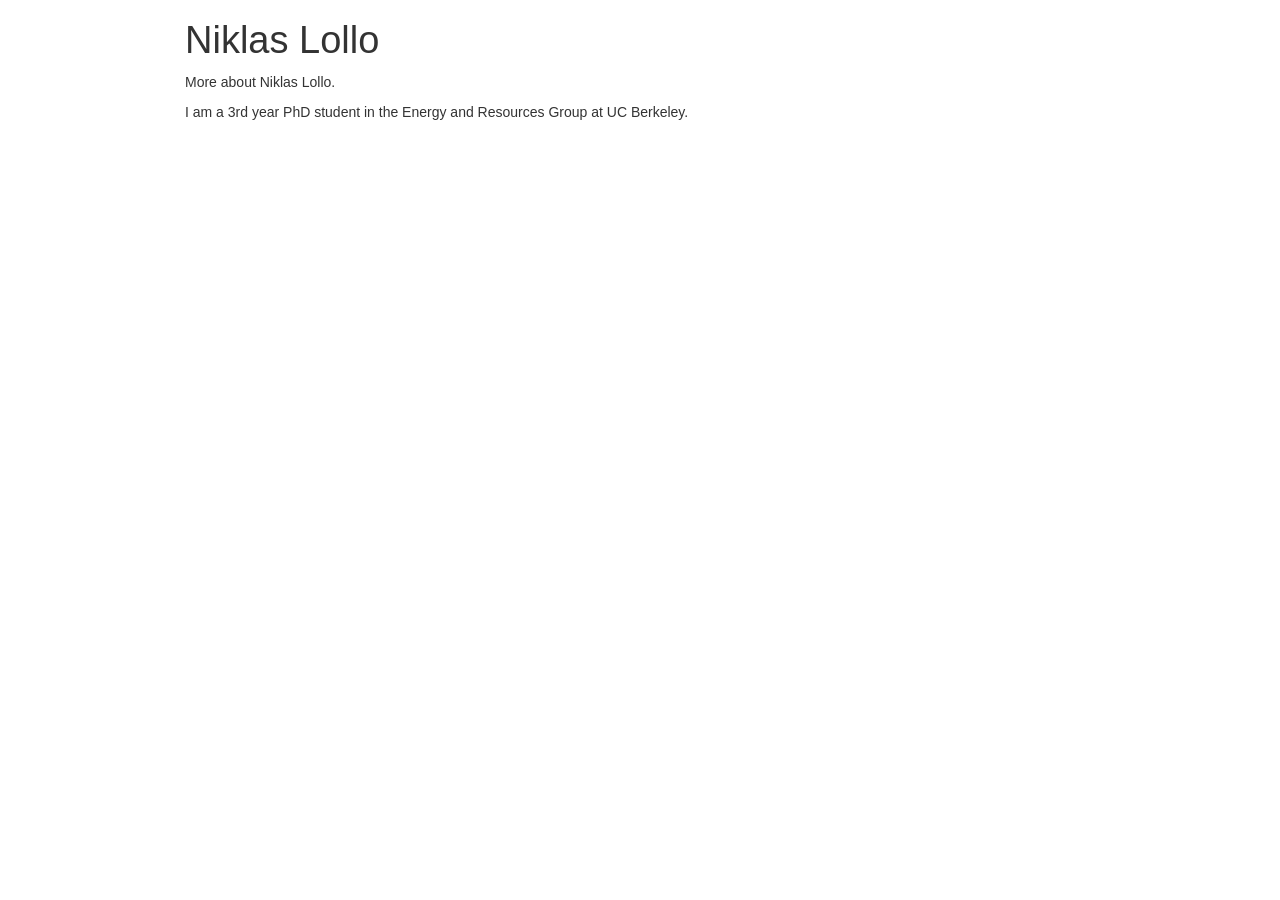
<file: _site/about.html>
<!DOCTYPE html>

<html xmlns="http://www.w3.org/1999/xhtml">

<head>

<meta charset="utf-8" />
<meta http-equiv="Content-Type" content="text/html; charset=utf-8" />
<meta name="generator" content="pandoc" />




<title>Niklas Lollo</title>

<script src="site_libs/jquery-1.11.3/jquery.min.js"></script>
<meta name="viewport" content="width=device-width, initial-scale=1" />
<link href="site_libs/bootstrap-3.3.5/css/bootstrap.min.css" rel="stylesheet" />
<script src="site_libs/bootstrap-3.3.5/js/bootstrap.min.js"></script>
<script src="site_libs/bootstrap-3.3.5/shim/html5shiv.min.js"></script>
<script src="site_libs/bootstrap-3.3.5/shim/respond.min.js"></script>
<script src="site_libs/navigation-1.1/tabsets.js"></script>
<link href="site_libs/highlightjs-9.12.0/default.css" rel="stylesheet" />
<script src="site_libs/highlightjs-9.12.0/highlight.js"></script>

<style type="text/css">code{white-space: pre;}</style>
<style type="text/css">
  pre:not([class]) {
    background-color: white;
  }
</style>
<script type="text/javascript">
if (window.hljs) {
  hljs.configure({languages: []});
  hljs.initHighlightingOnLoad();
  if (document.readyState && document.readyState === "complete") {
    window.setTimeout(function() { hljs.initHighlighting(); }, 0);
  }
}
</script>



<style type="text/css">
h1 {
  font-size: 34px;
}
h1.title {
  font-size: 38px;
}
h2 {
  font-size: 30px;
}
h3 {
  font-size: 24px;
}
h4 {
  font-size: 18px;
}
h5 {
  font-size: 16px;
}
h6 {
  font-size: 12px;
}
.table th:not([align]) {
  text-align: left;
}
</style>


</head>

<body>

<style type = "text/css">
.main-container {
  max-width: 940px;
  margin-left: auto;
  margin-right: auto;
}
code {
  color: inherit;
  background-color: rgba(0, 0, 0, 0.04);
}
img {
  max-width:100%;
  height: auto;
}
.tabbed-pane {
  padding-top: 12px;
}
button.code-folding-btn:focus {
  outline: none;
}
</style>



<div class="container-fluid main-container">

<!-- tabsets -->
<script>
$(document).ready(function () {
  window.buildTabsets("TOC");
});
</script>

<!-- code folding -->






<div class="fluid-row" id="header">



<h1 class="title toc-ignore">Niklas Lollo</h1>

</div>


<p>More about Niklas Lollo.</p>
<p>I am a 3rd year PhD student in the Energy and Resources Group at UC Berkeley.</p>




</div>

<script>

// add bootstrap table styles to pandoc tables
function bootstrapStylePandocTables() {
  $('tr.header').parent('thead').parent('table').addClass('table table-condensed');
}
$(document).ready(function () {
  bootstrapStylePandocTables();
});


</script>

<!-- dynamically load mathjax for compatibility with self-contained -->
<script>
  (function () {
    var script = document.createElement("script");
    script.type = "text/javascript";
    script.src  = "https://mathjax.rstudio.com/latest/MathJax.js?config=TeX-AMS-MML_HTMLorMML";
    document.getElementsByTagName("head")[0].appendChild(script);
  })();
</script>

</body>
</html>
</file>
<file: site_libs/highlightjs-9.12.0/default.css>
.hljs-literal {
  color: #990073;
}

.hljs-number {
  color: #099;
}

.hljs-comment {
  color: #998;
  font-style: italic;
}

.hljs-keyword {
  color: #900;
  font-weight: bold;
}

.hljs-string {
  color: #d14;
}
</file>
<file: style.css>
.index-main {
  display: flex;
  flex-direction: row;
  flex-wrap: wrap;
  align-items: center;
  margin-bottom: 80px;
}

#main-text .inner-text h4{
  color: black;
  font-weight: 600;
}

.main-photo {
  max-width: 400px;
  margin-right:10px;
}

.inner-text {
  display: flex;
  flex-direction: column;
}

.bottom-photo {
  display: flex;
  flex-direction: row;
  justify-content: space-between;
  width: 100%;
  flex-wrap: wrap;
  align-items: center;
}
</file>
<file: _site/site_libs/highlightjs-9.12.0/default.css>
.hljs-literal {
  color: #990073;
}

.hljs-number {
  color: #099;
}

.hljs-comment {
  color: #998;
  font-style: italic;
}

.hljs-keyword {
  color: #900;
  font-weight: bold;
}

.hljs-string {
  color: #d14;
}
</file>
<file: site_libs/bootstrap-3.3.5/css/simplex.min.css>
@font-face {
  font-family: 'Open Sans';
  font-style: normal;
  font-weight: 400;
  src: url(fonts/OpenSans.ttf) format('truetype');
}
@font-face {
  font-family: 'Open Sans';
  font-style: normal;
  font-weight: 700;
  src: url(fonts/OpenSansBold.ttf) format('truetype');
}

/*!
 * bootswatch v3.3.6
 * Homepage: http://bootswatch.com
 * Copyright 2012-2015 Thomas Park
 * Licensed under MIT
 * Based on Bootstrap
*//*!
 * Bootstrap v3.3.6 (http://getbootstrap.com)
 * Copyright 2011-2015 Twitter, Inc.
 * Licensed under MIT (https://github.com/twbs/bootstrap/blob/master/LICENSE)
 *//*! normalize.css v3.0.3 | MIT License | github.com/necolas/normalize.css */html{font-family:sans-serif;-ms-text-size-adjust:100%;-webkit-text-size-adjust:100%}body{margin:0}article,aside,details,figcaption,figure,footer,header,hgroup,main,menu,nav,section,summary{display:block}audio,canvas,progress,video{display:inline-block;vertical-align:baseline}audio:not([controls]){display:none;height:0}[hidden],template{display:none}a{background-color:transparent}a:active,a:hover{outline:0}abbr[title]{border-bottom:1px dotted}b,strong{font-weight:bold}dfn{font-style:italic}h1{font-size:2em;margin:0.67em 0}mark{background:#ff0;color:#000}small{font-size:80%}sub,sup{font-size:75%;line-height:0;position:relative;vertical-align:baseline}sup{top:-0.5em}sub{bottom:-0.25em}img{border:0}svg:not(:root){overflow:hidden}figure{margin:1em 40px}hr{-webkit-box-sizing:content-box;-moz-box-sizing:content-box;box-sizing:content-box;height:0}pre{overflow:auto}code,kbd,pre,samp{font-family:monospace, monospace;font-size:1em}button,input,optgroup,select,textarea{color:inherit;font:inherit;margin:0}button{overflow:visible}button,select{text-transform:none}button,html input[type="button"],input[type="reset"],input[type="submit"]{-webkit-appearance:button;cursor:pointer}button[disabled],html input[disabled]{cursor:default}button::-moz-focus-inner,input::-moz-focus-inner{border:0;padding:0}input{line-height:normal}input[type="checkbox"],input[type="radio"]{-webkit-box-sizing:border-box;-moz-box-sizing:border-box;box-sizing:border-box;padding:0}input[type="number"]::-webkit-inner-spin-button,input[type="number"]::-webkit-outer-spin-button{height:auto}input[type="search"]{-webkit-appearance:textfield;-webkit-box-sizing:content-box;-moz-box-sizing:content-box;box-sizing:content-box}input[type="search"]::-webkit-search-cancel-button,input[type="search"]::-webkit-search-decoration{-webkit-appearance:none}fieldset{border:1px solid #c0c0c0;margin:0 2px;padding:0.35em 0.625em 0.75em}legend{border:0;padding:0}textarea{overflow:auto}optgroup{font-weight:bold}table{border-collapse:collapse;border-spacing:0}td,th{padding:0}/*! Source: https://github.com/h5bp/html5-boilerplate/blob/master/src/css/main.css */@media print{*,*:before,*:after{background:transparent !important;color:#000 !important;-webkit-box-shadow:none !important;box-shadow:none !important;text-shadow:none !important}a,a:visited{text-decoration:underline}a[href]:after{content:" (" attr(href) ")"}abbr[title]:after{content:" (" attr(title) ")"}a[href^="#"]:after,a[href^="javascript:"]:after{content:""}pre,blockquote{border:1px solid #999;page-break-inside:avoid}thead{display:table-header-group}tr,img{page-break-inside:avoid}img{max-width:100% !important}p,h2,h3{orphans:3;widows:3}h2,h3{page-break-after:avoid}.navbar{display:none}.btn>.caret,.dropup>.btn>.caret{border-top-color:#000 !important}.label{border:1px solid #000}.table{border-collapse:collapse !important}.table td,.table th{background-color:#fff !important}.table-bordered th,.table-bordered td{border:1px solid #ddd !important}}@font-face{font-family:'Glyphicons Halflings';src:url('../fonts/glyphicons-halflings-regular.eot');src:url('../fonts/glyphicons-halflings-regular.eot?#iefix') format('embedded-opentype'),url('../fonts/glyphicons-halflings-regular.woff') format('woff'),url('../fonts/glyphicons-halflings-regular.ttf') format('truetype'),url('../fonts/glyphicons-halflings-regular.svg#glyphicons_halflingsregular') format('svg')}.glyphicon{position:relative;top:1px;display:inline-block;font-family:'Glyphicons Halflings';font-style:normal;font-weight:normal;line-height:1;-webkit-font-smoothing:antialiased;-moz-osx-font-smoothing:grayscale}.glyphicon-asterisk:before{content:"\002a"}.glyphicon-plus:before{content:"\002b"}.glyphicon-euro:before,.glyphicon-eur:before{content:"\20ac"}.glyphicon-minus:before{content:"\2212"}.glyphicon-cloud:before{content:"\2601"}.glyphicon-envelope:before{content:"\2709"}.glyphicon-pencil:before{content:"\270f"}.glyphicon-glass:before{content:"\e001"}.glyphicon-music:before{content:"\e002"}.glyphicon-search:before{content:"\e003"}.glyphicon-heart:before{content:"\e005"}.glyphicon-star:before{content:"\e006"}.glyphicon-star-empty:before{content:"\e007"}.glyphicon-user:before{content:"\e008"}.glyphicon-film:before{content:"\e009"}.glyphicon-th-large:before{content:"\e010"}.glyphicon-th:before{content:"\e011"}.glyphicon-th-list:before{content:"\e012"}.glyphicon-ok:before{content:"\e013"}.glyphicon-remove:before{content:"\e014"}.glyphicon-zoom-in:before{content:"\e015"}.glyphicon-zoom-out:before{content:"\e016"}.glyphicon-off:before{content:"\e017"}.glyphicon-signal:before{content:"\e018"}.glyphicon-cog:before{content:"\e019"}.glyphicon-trash:before{content:"\e020"}.glyphicon-home:before{content:"\e021"}.glyphicon-file:before{content:"\e022"}.glyphicon-time:before{content:"\e023"}.glyphicon-road:before{content:"\e024"}.glyphicon-download-alt:before{content:"\e025"}.glyphicon-download:before{content:"\e026"}.glyphicon-upload:before{content:"\e027"}.glyphicon-inbox:before{content:"\e028"}.glyphicon-play-circle:before{content:"\e029"}.glyphicon-repeat:before{content:"\e030"}.glyphicon-refresh:before{content:"\e031"}.glyphicon-list-alt:before{content:"\e032"}.glyphicon-lock:before{content:"\e033"}.glyphicon-flag:before{content:"\e034"}.glyphicon-headphones:before{content:"\e035"}.glyphicon-volume-off:before{content:"\e036"}.glyphicon-volume-down:before{content:"\e037"}.glyphicon-volume-up:before{content:"\e038"}.glyphicon-qrcode:before{content:"\e039"}.glyphicon-barcode:before{content:"\e040"}.glyphicon-tag:before{content:"\e041"}.glyphicon-tags:before{content:"\e042"}.glyphicon-book:before{content:"\e043"}.glyphicon-bookmark:before{content:"\e044"}.glyphicon-print:before{content:"\e045"}.glyphicon-camera:before{content:"\e046"}.glyphicon-font:before{content:"\e047"}.glyphicon-bold:before{content:"\e048"}.glyphicon-italic:before{content:"\e049"}.glyphicon-text-height:before{content:"\e050"}.glyphicon-text-width:before{content:"\e051"}.glyphicon-align-left:before{content:"\e052"}.glyphicon-align-center:before{content:"\e053"}.glyphicon-align-right:before{content:"\e054"}.glyphicon-align-justify:before{content:"\e055"}.glyphicon-list:before{content:"\e056"}.glyphicon-indent-left:before{content:"\e057"}.glyphicon-indent-right:before{content:"\e058"}.glyphicon-facetime-video:before{content:"\e059"}.glyphicon-picture:before{content:"\e060"}.glyphicon-map-marker:before{content:"\e062"}.glyphicon-adjust:before{content:"\e063"}.glyphicon-tint:before{content:"\e064"}.glyphicon-edit:before{content:"\e065"}.glyphicon-share:before{content:"\e066"}.glyphicon-check:before{content:"\e067"}.glyphicon-move:before{content:"\e068"}.glyphicon-step-backward:before{content:"\e069"}.glyphicon-fast-backward:before{content:"\e070"}.glyphicon-backward:before{content:"\e071"}.glyphicon-play:before{content:"\e072"}.glyphicon-pause:before{content:"\e073"}.glyphicon-stop:before{content:"\e074"}.glyphicon-forward:before{content:"\e075"}.glyphicon-fast-forward:before{content:"\e076"}.glyphicon-step-forward:before{content:"\e077"}.glyphicon-eject:before{content:"\e078"}.glyphicon-chevron-left:before{content:"\e079"}.glyphicon-chevron-right:before{content:"\e080"}.glyphicon-plus-sign:before{content:"\e081"}.glyphicon-minus-sign:before{content:"\e082"}.glyphicon-remove-sign:before{content:"\e083"}.glyphicon-ok-sign:before{content:"\e084"}.glyphicon-question-sign:before{content:"\e085"}.glyphicon-info-sign:before{content:"\e086"}.glyphicon-screenshot:before{content:"\e087"}.glyphicon-remove-circle:before{content:"\e088"}.glyphicon-ok-circle:before{content:"\e089"}.glyphicon-ban-circle:before{content:"\e090"}.glyphicon-arrow-left:before{content:"\e091"}.glyphicon-arrow-right:before{content:"\e092"}.glyphicon-arrow-up:before{content:"\e093"}.glyphicon-arrow-down:before{content:"\e094"}.glyphicon-share-alt:before{content:"\e095"}.glyphicon-resize-full:before{content:"\e096"}.glyphicon-resize-small:before{content:"\e097"}.glyphicon-exclamation-sign:before{content:"\e101"}.glyphicon-gift:before{content:"\e102"}.glyphicon-leaf:before{content:"\e103"}.glyphicon-fire:before{content:"\e104"}.glyphicon-eye-open:before{content:"\e105"}.glyphicon-eye-close:before{content:"\e106"}.glyphicon-warning-sign:before{content:"\e107"}.glyphicon-plane:before{content:"\e108"}.glyphicon-calendar:before{content:"\e109"}.glyphicon-random:before{content:"\e110"}.glyphicon-comment:before{content:"\e111"}.glyphicon-magnet:before{content:"\e112"}.glyphicon-chevron-up:before{content:"\e113"}.glyphicon-chevron-down:before{content:"\e114"}.glyphicon-retweet:before{content:"\e115"}.glyphicon-shopping-cart:before{content:"\e116"}.glyphicon-folder-close:before{content:"\e117"}.glyphicon-folder-open:before{content:"\e118"}.glyphicon-resize-vertical:before{content:"\e119"}.glyphicon-resize-horizontal:before{content:"\e120"}.glyphicon-hdd:before{content:"\e121"}.glyphicon-bullhorn:before{content:"\e122"}.glyphicon-bell:before{content:"\e123"}.glyphicon-certificate:before{content:"\e124"}.glyphicon-thumbs-up:before{content:"\e125"}.glyphicon-thumbs-down:before{content:"\e126"}.glyphicon-hand-right:before{content:"\e127"}.glyphicon-hand-left:before{content:"\e128"}.glyphicon-hand-up:before{content:"\e129"}.glyphicon-hand-down:before{content:"\e130"}.glyphicon-circle-arrow-right:before{content:"\e131"}.glyphicon-circle-arrow-left:before{content:"\e132"}.glyphicon-circle-arrow-up:before{content:"\e133"}.glyphicon-circle-arrow-down:before{content:"\e134"}.glyphicon-globe:before{content:"\e135"}.glyphicon-wrench:before{content:"\e136"}.glyphicon-tasks:before{content:"\e137"}.glyphicon-filter:before{content:"\e138"}.glyphicon-briefcase:before{content:"\e139"}.glyphicon-fullscreen:before{content:"\e140"}.glyphicon-dashboard:before{content:"\e141"}.glyphicon-paperclip:before{content:"\e142"}.glyphicon-heart-empty:before{content:"\e143"}.glyphicon-link:before{content:"\e144"}.glyphicon-phone:before{content:"\e145"}.glyphicon-pushpin:before{content:"\e146"}.glyphicon-usd:before{content:"\e148"}.glyphicon-gbp:before{content:"\e149"}.glyphicon-sort:before{content:"\e150"}.glyphicon-sort-by-alphabet:before{content:"\e151"}.glyphicon-sort-by-alphabet-alt:before{content:"\e152"}.glyphicon-sort-by-order:before{content:"\e153"}.glyphicon-sort-by-order-alt:before{content:"\e154"}.glyphicon-sort-by-attributes:before{content:"\e155"}.glyphicon-sort-by-attributes-alt:before{content:"\e156"}.glyphicon-unchecked:before{content:"\e157"}.glyphicon-expand:before{content:"\e158"}.glyphicon-collapse-down:before{content:"\e159"}.glyphicon-collapse-up:before{content:"\e160"}.glyphicon-log-in:before{content:"\e161"}.glyphicon-flash:before{content:"\e162"}.glyphicon-log-out:before{content:"\e163"}.glyphicon-new-window:before{content:"\e164"}.glyphicon-record:before{content:"\e165"}.glyphicon-save:before{content:"\e166"}.glyphicon-open:before{content:"\e167"}.glyphicon-saved:before{content:"\e168"}.glyphicon-import:before{content:"\e169"}.glyphicon-export:before{content:"\e170"}.glyphicon-send:before{content:"\e171"}.glyphicon-floppy-disk:before{content:"\e172"}.glyphicon-floppy-saved:before{content:"\e173"}.glyphicon-floppy-remove:before{content:"\e174"}.glyphicon-floppy-save:before{content:"\e175"}.glyphicon-floppy-open:before{content:"\e176"}.glyphicon-credit-card:before{content:"\e177"}.glyphicon-transfer:before{content:"\e178"}.glyphicon-cutlery:before{content:"\e179"}.glyphicon-header:before{content:"\e180"}.glyphicon-compressed:before{content:"\e181"}.glyphicon-earphone:before{content:"\e182"}.glyphicon-phone-alt:before{content:"\e183"}.glyphicon-tower:before{content:"\e184"}.glyphicon-stats:before{content:"\e185"}.glyphicon-sd-video:before{content:"\e186"}.glyphicon-hd-video:before{content:"\e187"}.glyphicon-subtitles:before{content:"\e188"}.glyphicon-sound-stereo:before{content:"\e189"}.glyphicon-sound-dolby:before{content:"\e190"}.glyphicon-sound-5-1:before{content:"\e191"}.glyphicon-sound-6-1:before{content:"\e192"}.glyphicon-sound-7-1:before{content:"\e193"}.glyphicon-copyright-mark:before{content:"\e194"}.glyphicon-registration-mark:before{content:"\e195"}.glyphicon-cloud-download:before{content:"\e197"}.glyphicon-cloud-upload:before{content:"\e198"}.glyphicon-tree-conifer:before{content:"\e199"}.glyphicon-tree-deciduous:before{content:"\e200"}.glyphicon-cd:before{content:"\e201"}.glyphicon-save-file:before{content:"\e202"}.glyphicon-open-file:before{content:"\e203"}.glyphicon-level-up:before{content:"\e204"}.glyphicon-copy:before{content:"\e205"}.glyphicon-paste:before{content:"\e206"}.glyphicon-alert:before{content:"\e209"}.glyphicon-equalizer:before{content:"\e210"}.glyphicon-king:before{content:"\e211"}.glyphicon-queen:before{content:"\e212"}.glyphicon-pawn:before{content:"\e213"}.glyphicon-bishop:before{content:"\e214"}.glyphicon-knight:before{content:"\e215"}.glyphicon-baby-formula:before{content:"\e216"}.glyphicon-tent:before{content:"\26fa"}.glyphicon-blackboard:before{content:"\e218"}.glyphicon-bed:before{content:"\e219"}.glyphicon-apple:before{content:"\f8ff"}.glyphicon-erase:before{content:"\e221"}.glyphicon-hourglass:before{content:"\231b"}.glyphicon-lamp:before{content:"\e223"}.glyphicon-duplicate:before{content:"\e224"}.glyphicon-piggy-bank:before{content:"\e225"}.glyphicon-scissors:before{content:"\e226"}.glyphicon-bitcoin:before{content:"\e227"}.glyphicon-btc:before{content:"\e227"}.glyphicon-xbt:before{content:"\e227"}.glyphicon-yen:before{content:"\00a5"}.glyphicon-jpy:before{content:"\00a5"}.glyphicon-ruble:before{content:"\20bd"}.glyphicon-rub:before{content:"\20bd"}.glyphicon-scale:before{content:"\e230"}.glyphicon-ice-lolly:before{content:"\e231"}.glyphicon-ice-lolly-tasted:before{content:"\e232"}.glyphicon-education:before{content:"\e233"}.glyphicon-option-horizontal:before{content:"\e234"}.glyphicon-option-vertical:before{content:"\e235"}.glyphicon-menu-hamburger:before{content:"\e236"}.glyphicon-modal-window:before{content:"\e237"}.glyphicon-oil:before{content:"\e238"}.glyphicon-grain:before{content:"\e239"}.glyphicon-sunglasses:before{content:"\e240"}.glyphicon-text-size:before{content:"\e241"}.glyphicon-text-color:before{content:"\e242"}.glyphicon-text-background:before{content:"\e243"}.glyphicon-object-align-top:before{content:"\e244"}.glyphicon-object-align-bottom:before{content:"\e245"}.glyphicon-object-align-horizontal:before{content:"\e246"}.glyphicon-object-align-left:before{content:"\e247"}.glyphicon-object-align-vertical:before{content:"\e248"}.glyphicon-object-align-right:before{content:"\e249"}.glyphicon-triangle-right:before{content:"\e250"}.glyphicon-triangle-left:before{content:"\e251"}.glyphicon-triangle-bottom:before{content:"\e252"}.glyphicon-triangle-top:before{content:"\e253"}.glyphicon-console:before{content:"\e254"}.glyphicon-superscript:before{content:"\e255"}.glyphicon-subscript:before{content:"\e256"}.glyphicon-menu-left:before{content:"\e257"}.glyphicon-menu-right:before{content:"\e258"}.glyphicon-menu-down:before{content:"\e259"}.glyphicon-menu-up:before{content:"\e260"}*{-webkit-box-sizing:border-box;-moz-box-sizing:border-box;box-sizing:border-box}*:before,*:after{-webkit-box-sizing:border-box;-moz-box-sizing:border-box;box-sizing:border-box}html{font-size:10px;-webkit-tap-highlight-color:rgba(0,0,0,0)}body{font-family:"Open Sans","Helvetica Neue",Helvetica,Arial,sans-serif;font-size:13px;line-height:1.42857143;color:#777777;background-color:#fcfcfc}input,button,select,textarea{font-family:inherit;font-size:inherit;line-height:inherit}a{color:#d9230f;text-decoration:none}a:hover,a:focus{color:#91170a;text-decoration:underline}a:focus{outline:thin dotted;outline:5px auto -webkit-focus-ring-color;outline-offset:-2px}figure{margin:0}img{vertical-align:middle}.img-responsive,.thumbnail>img,.thumbnail a>img,.carousel-inner>.item>img,.carousel-inner>.item>a>img{display:block;max-width:100%;height:auto}.img-rounded{border-radius:6px}.img-thumbnail{padding:4px;line-height:1.42857143;background-color:#fcfcfc;border:1px solid #dddddd;border-radius:4px;-webkit-transition:all .2s ease-in-out;-o-transition:all .2s ease-in-out;transition:all .2s ease-in-out;display:inline-block;max-width:100%;height:auto}.img-circle{border-radius:50%}hr{margin-top:18px;margin-bottom:18px;border:0;border-top:1px solid #dddddd}.sr-only{position:absolute;width:1px;height:1px;margin:-1px;padding:0;overflow:hidden;clip:rect(0, 0, 0, 0);border:0}.sr-only-focusable:active,.sr-only-focusable:focus{position:static;width:auto;height:auto;margin:0;overflow:visible;clip:auto}[role="button"]{cursor:pointer}h1,h2,h3,h4,h5,h6,.h1,.h2,.h3,.h4,.h5,.h6{font-family:"Open Sans","Helvetica Neue",Helvetica,Arial,sans-serif;font-weight:300;line-height:1.1;color:#444444}h1 small,h2 small,h3 small,h4 small,h5 small,h6 small,.h1 small,.h2 small,.h3 small,.h4 small,.h5 small,.h6 small,h1 .small,h2 .small,h3 .small,h4 .small,h5 .small,h6 .small,.h1 .small,.h2 .small,.h3 .small,.h4 .small,.h5 .small,.h6 .small{font-weight:normal;line-height:1;color:#808080}h1,.h1,h2,.h2,h3,.h3{margin-top:18px;margin-bottom:9px}h1 small,.h1 small,h2 small,.h2 small,h3 small,.h3 small,h1 .small,.h1 .small,h2 .small,.h2 .small,h3 .small,.h3 .small{font-size:65%}h4,.h4,h5,.h5,h6,.h6{margin-top:9px;margin-bottom:9px}h4 small,.h4 small,h5 small,.h5 small,h6 small,.h6 small,h4 .small,.h4 .small,h5 .small,.h5 .small,h6 .small,.h6 .small{font-size:75%}h1,.h1{font-size:33px}h2,.h2{font-size:27px}h3,.h3{font-size:23px}h4,.h4{font-size:17px}h5,.h5{font-size:13px}h6,.h6{font-size:12px}p{margin:0 0 9px}.lead{margin-bottom:18px;font-size:14px;font-weight:300;line-height:1.4}@media (min-width:768px){.lead{font-size:19.5px}}small,.small{font-size:92%}mark,.mark{background-color:#fcf8e3;padding:.2em}.text-left{text-align:left}.text-right{text-align:right}.text-center{text-align:center}.text-justify{text-align:justify}.text-nowrap{white-space:nowrap}.text-lowercase{text-transform:lowercase}.text-uppercase{text-transform:uppercase}.text-capitalize{text-transform:capitalize}.text-muted{color:#808080}.text-primary{color:#d9230f}a.text-primary:hover,a.text-primary:focus{color:#a91b0c}.text-success{color:#468847}a.text-success:hover,a.text-success:focus{color:#356635}.text-info{color:#3a87ad}a.text-info:hover,a.text-info:focus{color:#2d6987}.text-warning{color:#c09853}a.text-warning:hover,a.text-warning:focus{color:#a47e3c}.text-danger{color:#b94a48}a.text-danger:hover,a.text-danger:focus{color:#953b39}.bg-primary{color:#fff;background-color:#d9230f}a.bg-primary:hover,a.bg-primary:focus{background-color:#a91b0c}.bg-success{background-color:#dff0d8}a.bg-success:hover,a.bg-success:focus{background-color:#c1e2b3}.bg-info{background-color:#d9edf7}a.bg-info:hover,a.bg-info:focus{background-color:#afd9ee}.bg-warning{background-color:#fcf8e3}a.bg-warning:hover,a.bg-warning:focus{background-color:#f7ecb5}.bg-danger{background-color:#f2dede}a.bg-danger:hover,a.bg-danger:focus{background-color:#e4b9b9}.page-header{padding-bottom:8px;margin:36px 0 18px;border-bottom:1px solid #dddddd}ul,ol{margin-top:0;margin-bottom:9px}ul ul,ol ul,ul ol,ol ol{margin-bottom:0}.list-unstyled{padding-left:0;list-style:none}.list-inline{padding-left:0;list-style:none;margin-left:-5px}.list-inline>li{display:inline-block;padding-left:5px;padding-right:5px}dl{margin-top:0;margin-bottom:18px}dt,dd{line-height:1.42857143}dt{font-weight:bold}dd{margin-left:0}@media (min-width:768px){.dl-horizontal dt{float:left;width:160px;clear:left;text-align:right;overflow:hidden;text-overflow:ellipsis;white-space:nowrap}.dl-horizontal dd{margin-left:180px}}abbr[title],abbr[data-original-title]{cursor:help;border-bottom:1px dotted #808080}.initialism{font-size:90%;text-transform:uppercase}blockquote{padding:9px 18px;margin:0 0 18px;font-size:16.25px;border-left:5px solid #dddddd}blockquote p:last-child,blockquote ul:last-child,blockquote ol:last-child{margin-bottom:0}blockquote footer,blockquote small,blockquote .small{display:block;font-size:80%;line-height:1.42857143;color:#808080}blockquote footer:before,blockquote small:before,blockquote .small:before{content:'\2014 \00A0'}.blockquote-reverse,blockquote.pull-right{padding-right:15px;padding-left:0;border-right:5px solid #dddddd;border-left:0;text-align:right}.blockquote-reverse footer:before,blockquote.pull-right footer:before,.blockquote-reverse small:before,blockquote.pull-right small:before,.blockquote-reverse .small:before,blockquote.pull-right .small:before{content:''}.blockquote-reverse footer:after,blockquote.pull-right footer:after,.blockquote-reverse small:after,blockquote.pull-right small:after,.blockquote-reverse .small:after,blockquote.pull-right .small:after{content:'\00A0 \2014'}address{margin-bottom:18px;font-style:normal;line-height:1.42857143}code,kbd,pre,samp{font-family:monospace}code{padding:2px 4px;font-size:90%;color:#c7254e;background-color:#f9f2f4;border-radius:4px}kbd{padding:2px 4px;font-size:90%;color:#ffffff;background-color:#333333;border-radius:3px;-webkit-box-shadow:inset 0 -1px 0 rgba(0,0,0,0.25);box-shadow:inset 0 -1px 0 rgba(0,0,0,0.25)}kbd kbd{padding:0;font-size:100%;font-weight:bold;-webkit-box-shadow:none;box-shadow:none}pre{display:block;padding:8.5px;margin:0 0 9px;font-size:12px;line-height:1.42857143;word-break:break-all;word-wrap:break-word;color:#444444;background-color:#f5f5f5;border:1px solid #cccccc;border-radius:4px}pre code{padding:0;font-size:inherit;color:inherit;white-space:pre-wrap;background-color:transparent;border-radius:0}.pre-scrollable{max-height:340px;overflow-y:scroll}.container{margin-right:auto;margin-left:auto;padding-left:15px;padding-right:15px}@media (min-width:768px){.container{width:750px}}@media (min-width:992px){.container{width:970px}}@media (min-width:1200px){.container{width:1170px}}.container-fluid{margin-right:auto;margin-left:auto;padding-left:15px;padding-right:15px}.row{margin-left:-15px;margin-right:-15px}.col-xs-1,.col-sm-1,.col-md-1,.col-lg-1,.col-xs-2,.col-sm-2,.col-md-2,.col-lg-2,.col-xs-3,.col-sm-3,.col-md-3,.col-lg-3,.col-xs-4,.col-sm-4,.col-md-4,.col-lg-4,.col-xs-5,.col-sm-5,.col-md-5,.col-lg-5,.col-xs-6,.col-sm-6,.col-md-6,.col-lg-6,.col-xs-7,.col-sm-7,.col-md-7,.col-lg-7,.col-xs-8,.col-sm-8,.col-md-8,.col-lg-8,.col-xs-9,.col-sm-9,.col-md-9,.col-lg-9,.col-xs-10,.col-sm-10,.col-md-10,.col-lg-10,.col-xs-11,.col-sm-11,.col-md-11,.col-lg-11,.col-xs-12,.col-sm-12,.col-md-12,.col-lg-12{position:relative;min-height:1px;padding-left:15px;padding-right:15px}.col-xs-1,.col-xs-2,.col-xs-3,.col-xs-4,.col-xs-5,.col-xs-6,.col-xs-7,.col-xs-8,.col-xs-9,.col-xs-10,.col-xs-11,.col-xs-12{float:left}.col-xs-12{width:100%}.col-xs-11{width:91.66666667%}.col-xs-10{width:83.33333333%}.col-xs-9{width:75%}.col-xs-8{width:66.66666667%}.col-xs-7{width:58.33333333%}.col-xs-6{width:50%}.col-xs-5{width:41.66666667%}.col-xs-4{width:33.33333333%}.col-xs-3{width:25%}.col-xs-2{width:16.66666667%}.col-xs-1{width:8.33333333%}.col-xs-pull-12{right:100%}.col-xs-pull-11{right:91.66666667%}.col-xs-pull-10{right:83.33333333%}.col-xs-pull-9{right:75%}.col-xs-pull-8{right:66.66666667%}.col-xs-pull-7{right:58.33333333%}.col-xs-pull-6{right:50%}.col-xs-pull-5{right:41.66666667%}.col-xs-pull-4{right:33.33333333%}.col-xs-pull-3{right:25%}.col-xs-pull-2{right:16.66666667%}.col-xs-pull-1{right:8.33333333%}.col-xs-pull-0{right:auto}.col-xs-push-12{left:100%}.col-xs-push-11{left:91.66666667%}.col-xs-push-10{left:83.33333333%}.col-xs-push-9{left:75%}.col-xs-push-8{left:66.66666667%}.col-xs-push-7{left:58.33333333%}.col-xs-push-6{left:50%}.col-xs-push-5{left:41.66666667%}.col-xs-push-4{left:33.33333333%}.col-xs-push-3{left:25%}.col-xs-push-2{left:16.66666667%}.col-xs-push-1{left:8.33333333%}.col-xs-push-0{left:auto}.col-xs-offset-12{margin-left:100%}.col-xs-offset-11{margin-left:91.66666667%}.col-xs-offset-10{margin-left:83.33333333%}.col-xs-offset-9{margin-left:75%}.col-xs-offset-8{margin-left:66.66666667%}.col-xs-offset-7{margin-left:58.33333333%}.col-xs-offset-6{margin-left:50%}.col-xs-offset-5{margin-left:41.66666667%}.col-xs-offset-4{margin-left:33.33333333%}.col-xs-offset-3{margin-left:25%}.col-xs-offset-2{margin-left:16.66666667%}.col-xs-offset-1{margin-left:8.33333333%}.col-xs-offset-0{margin-left:0%}@media (min-width:768px){.col-sm-1,.col-sm-2,.col-sm-3,.col-sm-4,.col-sm-5,.col-sm-6,.col-sm-7,.col-sm-8,.col-sm-9,.col-sm-10,.col-sm-11,.col-sm-12{float:left}.col-sm-12{width:100%}.col-sm-11{width:91.66666667%}.col-sm-10{width:83.33333333%}.col-sm-9{width:75%}.col-sm-8{width:66.66666667%}.col-sm-7{width:58.33333333%}.col-sm-6{width:50%}.col-sm-5{width:41.66666667%}.col-sm-4{width:33.33333333%}.col-sm-3{width:25%}.col-sm-2{width:16.66666667%}.col-sm-1{width:8.33333333%}.col-sm-pull-12{right:100%}.col-sm-pull-11{right:91.66666667%}.col-sm-pull-10{right:83.33333333%}.col-sm-pull-9{right:75%}.col-sm-pull-8{right:66.66666667%}.col-sm-pull-7{right:58.33333333%}.col-sm-pull-6{right:50%}.col-sm-pull-5{right:41.66666667%}.col-sm-pull-4{right:33.33333333%}.col-sm-pull-3{right:25%}.col-sm-pull-2{right:16.66666667%}.col-sm-pull-1{right:8.33333333%}.col-sm-pull-0{right:auto}.col-sm-push-12{left:100%}.col-sm-push-11{left:91.66666667%}.col-sm-push-10{left:83.33333333%}.col-sm-push-9{left:75%}.col-sm-push-8{left:66.66666667%}.col-sm-push-7{left:58.33333333%}.col-sm-push-6{left:50%}.col-sm-push-5{left:41.66666667%}.col-sm-push-4{left:33.33333333%}.col-sm-push-3{left:25%}.col-sm-push-2{left:16.66666667%}.col-sm-push-1{left:8.33333333%}.col-sm-push-0{left:auto}.col-sm-offset-12{margin-left:100%}.col-sm-offset-11{margin-left:91.66666667%}.col-sm-offset-10{margin-left:83.33333333%}.col-sm-offset-9{margin-left:75%}.col-sm-offset-8{margin-left:66.66666667%}.col-sm-offset-7{margin-left:58.33333333%}.col-sm-offset-6{margin-left:50%}.col-sm-offset-5{margin-left:41.66666667%}.col-sm-offset-4{margin-left:33.33333333%}.col-sm-offset-3{margin-left:25%}.col-sm-offset-2{margin-left:16.66666667%}.col-sm-offset-1{margin-left:8.33333333%}.col-sm-offset-0{margin-left:0%}}@media (min-width:992px){.col-md-1,.col-md-2,.col-md-3,.col-md-4,.col-md-5,.col-md-6,.col-md-7,.col-md-8,.col-md-9,.col-md-10,.col-md-11,.col-md-12{float:left}.col-md-12{width:100%}.col-md-11{width:91.66666667%}.col-md-10{width:83.33333333%}.col-md-9{width:75%}.col-md-8{width:66.66666667%}.col-md-7{width:58.33333333%}.col-md-6{width:50%}.col-md-5{width:41.66666667%}.col-md-4{width:33.33333333%}.col-md-3{width:25%}.col-md-2{width:16.66666667%}.col-md-1{width:8.33333333%}.col-md-pull-12{right:100%}.col-md-pull-11{right:91.66666667%}.col-md-pull-10{right:83.33333333%}.col-md-pull-9{right:75%}.col-md-pull-8{right:66.66666667%}.col-md-pull-7{right:58.33333333%}.col-md-pull-6{right:50%}.col-md-pull-5{right:41.66666667%}.col-md-pull-4{right:33.33333333%}.col-md-pull-3{right:25%}.col-md-pull-2{right:16.66666667%}.col-md-pull-1{right:8.33333333%}.col-md-pull-0{right:auto}.col-md-push-12{left:100%}.col-md-push-11{left:91.66666667%}.col-md-push-10{left:83.33333333%}.col-md-push-9{left:75%}.col-md-push-8{left:66.66666667%}.col-md-push-7{left:58.33333333%}.col-md-push-6{left:50%}.col-md-push-5{left:41.66666667%}.col-md-push-4{left:33.33333333%}.col-md-push-3{left:25%}.col-md-push-2{left:16.66666667%}.col-md-push-1{left:8.33333333%}.col-md-push-0{left:auto}.col-md-offset-12{margin-left:100%}.col-md-offset-11{margin-left:91.66666667%}.col-md-offset-10{margin-left:83.33333333%}.col-md-offset-9{margin-left:75%}.col-md-offset-8{margin-left:66.66666667%}.col-md-offset-7{margin-left:58.33333333%}.col-md-offset-6{margin-left:50%}.col-md-offset-5{margin-left:41.66666667%}.col-md-offset-4{margin-left:33.33333333%}.col-md-offset-3{margin-left:25%}.col-md-offset-2{margin-left:16.66666667%}.col-md-offset-1{margin-left:8.33333333%}.col-md-offset-0{margin-left:0%}}@media (min-width:1200px){.col-lg-1,.col-lg-2,.col-lg-3,.col-lg-4,.col-lg-5,.col-lg-6,.col-lg-7,.col-lg-8,.col-lg-9,.col-lg-10,.col-lg-11,.col-lg-12{float:left}.col-lg-12{width:100%}.col-lg-11{width:91.66666667%}.col-lg-10{width:83.33333333%}.col-lg-9{width:75%}.col-lg-8{width:66.66666667%}.col-lg-7{width:58.33333333%}.col-lg-6{width:50%}.col-lg-5{width:41.66666667%}.col-lg-4{width:33.33333333%}.col-lg-3{width:25%}.col-lg-2{width:16.66666667%}.col-lg-1{width:8.33333333%}.col-lg-pull-12{right:100%}.col-lg-pull-11{right:91.66666667%}.col-lg-pull-10{right:83.33333333%}.col-lg-pull-9{right:75%}.col-lg-pull-8{right:66.66666667%}.col-lg-pull-7{right:58.33333333%}.col-lg-pull-6{right:50%}.col-lg-pull-5{right:41.66666667%}.col-lg-pull-4{right:33.33333333%}.col-lg-pull-3{right:25%}.col-lg-pull-2{right:16.66666667%}.col-lg-pull-1{right:8.33333333%}.col-lg-pull-0{right:auto}.col-lg-push-12{left:100%}.col-lg-push-11{left:91.66666667%}.col-lg-push-10{left:83.33333333%}.col-lg-push-9{left:75%}.col-lg-push-8{left:66.66666667%}.col-lg-push-7{left:58.33333333%}.col-lg-push-6{left:50%}.col-lg-push-5{left:41.66666667%}.col-lg-push-4{left:33.33333333%}.col-lg-push-3{left:25%}.col-lg-push-2{left:16.66666667%}.col-lg-push-1{left:8.33333333%}.col-lg-push-0{left:auto}.col-lg-offset-12{margin-left:100%}.col-lg-offset-11{margin-left:91.66666667%}.col-lg-offset-10{margin-left:83.33333333%}.col-lg-offset-9{margin-left:75%}.col-lg-offset-8{margin-left:66.66666667%}.col-lg-offset-7{margin-left:58.33333333%}.col-lg-offset-6{margin-left:50%}.col-lg-offset-5{margin-left:41.66666667%}.col-lg-offset-4{margin-left:33.33333333%}.col-lg-offset-3{margin-left:25%}.col-lg-offset-2{margin-left:16.66666667%}.col-lg-offset-1{margin-left:8.33333333%}.col-lg-offset-0{margin-left:0%}}table{background-color:transparent}caption{padding-top:8px;padding-bottom:8px;color:#808080;text-align:left}th{}.table{width:100%;max-width:100%;margin-bottom:18px}.table>thead>tr>th,.table>tbody>tr>th,.table>tfoot>tr>th,.table>thead>tr>td,.table>tbody>tr>td,.table>tfoot>tr>td{padding:8px;line-height:1.42857143;vertical-align:top;border-top:1px solid #dddddd}.table>thead>tr>th{vertical-align:bottom;border-bottom:2px solid #dddddd}.table>caption+thead>tr:first-child>th,.table>colgroup+thead>tr:first-child>th,.table>thead:first-child>tr:first-child>th,.table>caption+thead>tr:first-child>td,.table>colgroup+thead>tr:first-child>td,.table>thead:first-child>tr:first-child>td{border-top:0}.table>tbody+tbody{border-top:2px solid #dddddd}.table .table{background-color:#fcfcfc}.table-condensed>thead>tr>th,.table-condensed>tbody>tr>th,.table-condensed>tfoot>tr>th,.table-condensed>thead>tr>td,.table-condensed>tbody>tr>td,.table-condensed>tfoot>tr>td{padding:5px}.table-bordered{border:1px solid #dddddd}.table-bordered>thead>tr>th,.table-bordered>tbody>tr>th,.table-bordered>tfoot>tr>th,.table-bordered>thead>tr>td,.table-bordered>tbody>tr>td,.table-bordered>tfoot>tr>td{border:1px solid #dddddd}.table-bordered>thead>tr>th,.table-bordered>thead>tr>td{border-bottom-width:2px}.table-striped>tbody>tr:nth-of-type(odd){background-color:#f9f9f9}.table-hover>tbody>tr:hover{background-color:#f5f5f5}table col[class*="col-"]{position:static;float:none;display:table-column}table td[class*="col-"],table th[class*="col-"]{position:static;float:none;display:table-cell}.table>thead>tr>td.active,.table>tbody>tr>td.active,.table>tfoot>tr>td.active,.table>thead>tr>th.active,.table>tbody>tr>th.active,.table>tfoot>tr>th.active,.table>thead>tr.active>td,.table>tbody>tr.active>td,.table>tfoot>tr.active>td,.table>thead>tr.active>th,.table>tbody>tr.active>th,.table>tfoot>tr.active>th{background-color:#f5f5f5}.table-hover>tbody>tr>td.active:hover,.table-hover>tbody>tr>th.active:hover,.table-hover>tbody>tr.active:hover>td,.table-hover>tbody>tr:hover>.active,.table-hover>tbody>tr.active:hover>th{background-color:#e8e8e8}.table>thead>tr>td.success,.table>tbody>tr>td.success,.table>tfoot>tr>td.success,.table>thead>tr>th.success,.table>tbody>tr>th.success,.table>tfoot>tr>th.success,.table>thead>tr.success>td,.table>tbody>tr.success>td,.table>tfoot>tr.success>td,.table>thead>tr.success>th,.table>tbody>tr.success>th,.table>tfoot>tr.success>th{background-color:#dff0d8}.table-hover>tbody>tr>td.success:hover,.table-hover>tbody>tr>th.success:hover,.table-hover>tbody>tr.success:hover>td,.table-hover>tbody>tr:hover>.success,.table-hover>tbody>tr.success:hover>th{background-color:#d0e9c6}.table>thead>tr>td.info,.table>tbody>tr>td.info,.table>tfoot>tr>td.info,.table>thead>tr>th.info,.table>tbody>tr>th.info,.table>tfoot>tr>th.info,.table>thead>tr.info>td,.table>tbody>tr.info>td,.table>tfoot>tr.info>td,.table>thead>tr.info>th,.table>tbody>tr.info>th,.table>tfoot>tr.info>th{background-color:#d9edf7}.table-hover>tbody>tr>td.info:hover,.table-hover>tbody>tr>th.info:hover,.table-hover>tbody>tr.info:hover>td,.table-hover>tbody>tr:hover>.info,.table-hover>tbody>tr.info:hover>th{background-color:#c4e3f3}.table>thead>tr>td.warning,.table>tbody>tr>td.warning,.table>tfoot>tr>td.warning,.table>thead>tr>th.warning,.table>tbody>tr>th.warning,.table>tfoot>tr>th.warning,.table>thead>tr.warning>td,.table>tbody>tr.warning>td,.table>tfoot>tr.warning>td,.table>thead>tr.warning>th,.table>tbody>tr.warning>th,.table>tfoot>tr.warning>th{background-color:#fcf8e3}.table-hover>tbody>tr>td.warning:hover,.table-hover>tbody>tr>th.warning:hover,.table-hover>tbody>tr.warning:hover>td,.table-hover>tbody>tr:hover>.warning,.table-hover>tbody>tr.warning:hover>th{background-color:#faf2cc}.table>thead>tr>td.danger,.table>tbody>tr>td.danger,.table>tfoot>tr>td.danger,.table>thead>tr>th.danger,.table>tbody>tr>th.danger,.table>tfoot>tr>th.danger,.table>thead>tr.danger>td,.table>tbody>tr.danger>td,.table>tfoot>tr.danger>td,.table>thead>tr.danger>th,.table>tbody>tr.danger>th,.table>tfoot>tr.danger>th{background-color:#f2dede}.table-hover>tbody>tr>td.danger:hover,.table-hover>tbody>tr>th.danger:hover,.table-hover>tbody>tr.danger:hover>td,.table-hover>tbody>tr:hover>.danger,.table-hover>tbody>tr.danger:hover>th{background-color:#ebcccc}.table-responsive{overflow-x:auto;min-height:0.01%}@media screen and (max-width:767px){.table-responsive{width:100%;margin-bottom:13.5px;overflow-y:hidden;-ms-overflow-style:-ms-autohiding-scrollbar;border:1px solid #dddddd}.table-responsive>.table{margin-bottom:0}.table-responsive>.table>thead>tr>th,.table-responsive>.table>tbody>tr>th,.table-responsive>.table>tfoot>tr>th,.table-responsive>.table>thead>tr>td,.table-responsive>.table>tbody>tr>td,.table-responsive>.table>tfoot>tr>td{white-space:nowrap}.table-responsive>.table-bordered{border:0}.table-responsive>.table-bordered>thead>tr>th:first-child,.table-responsive>.table-bordered>tbody>tr>th:first-child,.table-responsive>.table-bordered>tfoot>tr>th:first-child,.table-responsive>.table-bordered>thead>tr>td:first-child,.table-responsive>.table-bordered>tbody>tr>td:first-child,.table-responsive>.table-bordered>tfoot>tr>td:first-child{border-left:0}.table-responsive>.table-bordered>thead>tr>th:last-child,.table-responsive>.table-bordered>tbody>tr>th:last-child,.table-responsive>.table-bordered>tfoot>tr>th:last-child,.table-responsive>.table-bordered>thead>tr>td:last-child,.table-responsive>.table-bordered>tbody>tr>td:last-child,.table-responsive>.table-bordered>tfoot>tr>td:last-child{border-right:0}.table-responsive>.table-bordered>tbody>tr:last-child>th,.table-responsive>.table-bordered>tfoot>tr:last-child>th,.table-responsive>.table-bordered>tbody>tr:last-child>td,.table-responsive>.table-bordered>tfoot>tr:last-child>td{border-bottom:0}}fieldset{padding:0;margin:0;border:0;min-width:0}legend{display:block;width:100%;padding:0;margin-bottom:18px;font-size:19.5px;line-height:inherit;color:#777777;border:0;border-bottom:1px solid #e5e5e5}label{display:inline-block;max-width:100%;margin-bottom:5px;font-weight:bold}input[type="search"]{-webkit-box-sizing:border-box;-moz-box-sizing:border-box;box-sizing:border-box}input[type="radio"],input[type="checkbox"]{margin:4px 0 0;margin-top:1px \9;line-height:normal}input[type="file"]{display:block}input[type="range"]{display:block;width:100%}select[multiple],select[size]{height:auto}input[type="file"]:focus,input[type="radio"]:focus,input[type="checkbox"]:focus{outline:thin dotted;outline:5px auto -webkit-focus-ring-color;outline-offset:-2px}output{display:block;padding-top:9px;font-size:13px;line-height:1.42857143;color:#777777}.form-control{display:block;width:100%;height:36px;padding:8px 12px;font-size:13px;line-height:1.42857143;color:#777777;background-color:#ffffff;background-image:none;border:1px solid #dddddd;border-radius:4px;-webkit-box-shadow:inset 0 1px 1px rgba(0,0,0,0.075);box-shadow:inset 0 1px 1px rgba(0,0,0,0.075);-webkit-transition:border-color ease-in-out .15s,-webkit-box-shadow ease-in-out .15s;-o-transition:border-color ease-in-out .15s,box-shadow ease-in-out .15s;transition:border-color ease-in-out .15s,box-shadow ease-in-out .15s}.form-control:focus{border-color:#66afe9;outline:0;-webkit-box-shadow:inset 0 1px 1px rgba(0,0,0,0.075),0 0 8px rgba(102,175,233,0.6);box-shadow:inset 0 1px 1px rgba(0,0,0,0.075),0 0 8px rgba(102,175,233,0.6)}.form-control::-moz-placeholder{color:#dddddd;opacity:1}.form-control:-ms-input-placeholder{color:#dddddd}.form-control::-webkit-input-placeholder{color:#dddddd}.form-control::-ms-expand{border:0;background-color:transparent}.form-control[disabled],.form-control[readonly],fieldset[disabled] .form-control{background-color:#dddddd;opacity:1}.form-control[disabled],fieldset[disabled] .form-control{cursor:not-allowed}textarea.form-control{height:auto}input[type="search"]{-webkit-appearance:none}@media screen and (-webkit-min-device-pixel-ratio:0){input[type="date"].form-control,input[type="time"].form-control,input[type="datetime-local"].form-control,input[type="month"].form-control{line-height:36px}input[type="date"].input-sm,input[type="time"].input-sm,input[type="datetime-local"].input-sm,input[type="month"].input-sm,.input-group-sm input[type="date"],.input-group-sm input[type="time"],.input-group-sm input[type="datetime-local"],.input-group-sm input[type="month"]{line-height:30px}input[type="date"].input-lg,input[type="time"].input-lg,input[type="datetime-local"].input-lg,input[type="month"].input-lg,.input-group-lg input[type="date"],.input-group-lg input[type="time"],.input-group-lg input[type="datetime-local"],.input-group-lg input[type="month"]{line-height:53px}}.form-group{margin-bottom:15px}.radio,.checkbox{position:relative;display:block;margin-top:10px;margin-bottom:10px}.radio label,.checkbox label{min-height:18px;padding-left:20px;margin-bottom:0;font-weight:normal;cursor:pointer}.radio input[type="radio"],.radio-inline input[type="radio"],.checkbox input[type="checkbox"],.checkbox-inline input[type="checkbox"]{position:absolute;margin-left:-20px;margin-top:4px \9}.radio+.radio,.checkbox+.checkbox{margin-top:-5px}.radio-inline,.checkbox-inline{position:relative;display:inline-block;padding-left:20px;margin-bottom:0;vertical-align:middle;font-weight:normal;cursor:pointer}.radio-inline+.radio-inline,.checkbox-inline+.checkbox-inline{margin-top:0;margin-left:10px}input[type="radio"][disabled],input[type="checkbox"][disabled],input[type="radio"].disabled,input[type="checkbox"].disabled,fieldset[disabled] input[type="radio"],fieldset[disabled] input[type="checkbox"]{cursor:not-allowed}.radio-inline.disabled,.checkbox-inline.disabled,fieldset[disabled] .radio-inline,fieldset[disabled] .checkbox-inline{cursor:not-allowed}.radio.disabled label,.checkbox.disabled label,fieldset[disabled] .radio label,fieldset[disabled] .checkbox label{cursor:not-allowed}.form-control-static{padding-top:9px;padding-bottom:9px;margin-bottom:0;min-height:31px}.form-control-static.input-lg,.form-control-static.input-sm{padding-left:0;padding-right:0}.input-sm{height:30px;padding:5px 10px;font-size:12px;line-height:1.5;border-radius:3px}select.input-sm{height:30px;line-height:30px}textarea.input-sm,select[multiple].input-sm{height:auto}.form-group-sm .form-control{height:30px;padding:5px 10px;font-size:12px;line-height:1.5;border-radius:3px}.form-group-sm select.form-control{height:30px;line-height:30px}.form-group-sm textarea.form-control,.form-group-sm select[multiple].form-control{height:auto}.form-group-sm .form-control-static{height:30px;min-height:30px;padding:6px 10px;font-size:12px;line-height:1.5}.input-lg{height:53px;padding:14px 16px;font-size:17px;line-height:1.3333333;border-radius:6px}select.input-lg{height:53px;line-height:53px}textarea.input-lg,select[multiple].input-lg{height:auto}.form-group-lg .form-control{height:53px;padding:14px 16px;font-size:17px;line-height:1.3333333;border-radius:6px}.form-group-lg select.form-control{height:53px;line-height:53px}.form-group-lg textarea.form-control,.form-group-lg select[multiple].form-control{height:auto}.form-group-lg .form-control-static{height:53px;min-height:35px;padding:15px 16px;font-size:17px;line-height:1.3333333}.has-feedback{position:relative}.has-feedback .form-control{padding-right:45px}.form-control-feedback{position:absolute;top:0;right:0;z-index:2;display:block;width:36px;height:36px;line-height:36px;text-align:center;pointer-events:none}.input-lg+.form-control-feedback,.input-group-lg+.form-control-feedback,.form-group-lg .form-control+.form-control-feedback{width:53px;height:53px;line-height:53px}.input-sm+.form-control-feedback,.input-group-sm+.form-control-feedback,.form-group-sm .form-control+.form-control-feedback{width:30px;height:30px;line-height:30px}.has-success .help-block,.has-success .control-label,.has-success .radio,.has-success .checkbox,.has-success .radio-inline,.has-success .checkbox-inline,.has-success.radio label,.has-success.checkbox label,.has-success.radio-inline label,.has-success.checkbox-inline label{color:#468847}.has-success .form-control{border-color:#468847;-webkit-box-shadow:inset 0 1px 1px rgba(0,0,0,0.075);box-shadow:inset 0 1px 1px rgba(0,0,0,0.075)}.has-success .form-control:focus{border-color:#356635;-webkit-box-shadow:inset 0 1px 1px rgba(0,0,0,0.075),0 0 6px #7aba7b;box-shadow:inset 0 1px 1px rgba(0,0,0,0.075),0 0 6px #7aba7b}.has-success .input-group-addon{color:#468847;border-color:#468847;background-color:#dff0d8}.has-success .form-control-feedback{color:#468847}.has-warning .help-block,.has-warning .control-label,.has-warning .radio,.has-warning .checkbox,.has-warning .radio-inline,.has-warning .checkbox-inline,.has-warning.radio label,.has-warning.checkbox label,.has-warning.radio-inline label,.has-warning.checkbox-inline label{color:#c09853}.has-warning .form-control{border-color:#c09853;-webkit-box-shadow:inset 0 1px 1px rgba(0,0,0,0.075);box-shadow:inset 0 1px 1px rgba(0,0,0,0.075)}.has-warning .form-control:focus{border-color:#a47e3c;-webkit-box-shadow:inset 0 1px 1px rgba(0,0,0,0.075),0 0 6px #dbc59e;box-shadow:inset 0 1px 1px rgba(0,0,0,0.075),0 0 6px #dbc59e}.has-warning .input-group-addon{color:#c09853;border-color:#c09853;background-color:#fcf8e3}.has-warning .form-control-feedback{color:#c09853}.has-error .help-block,.has-error .control-label,.has-error .radio,.has-error .checkbox,.has-error .radio-inline,.has-error .checkbox-inline,.has-error.radio label,.has-error.checkbox label,.has-error.radio-inline label,.has-error.checkbox-inline label{color:#b94a48}.has-error .form-control{border-color:#b94a48;-webkit-box-shadow:inset 0 1px 1px rgba(0,0,0,0.075);box-shadow:inset 0 1px 1px rgba(0,0,0,0.075)}.has-error .form-control:focus{border-color:#953b39;-webkit-box-shadow:inset 0 1px 1px rgba(0,0,0,0.075),0 0 6px #d59392;box-shadow:inset 0 1px 1px rgba(0,0,0,0.075),0 0 6px #d59392}.has-error .input-group-addon{color:#b94a48;border-color:#b94a48;background-color:#f2dede}.has-error .form-control-feedback{color:#b94a48}.has-feedback label~.form-control-feedback{top:23px}.has-feedback label.sr-only~.form-control-feedback{top:0}.help-block{display:block;margin-top:5px;margin-bottom:10px;color:#b7b7b7}@media (min-width:768px){.form-inline .form-group{display:inline-block;margin-bottom:0;vertical-align:middle}.form-inline .form-control{display:inline-block;width:auto;vertical-align:middle}.form-inline .form-control-static{display:inline-block}.form-inline .input-group{display:inline-table;vertical-align:middle}.form-inline .input-group .input-group-addon,.form-inline .input-group .input-group-btn,.form-inline .input-group .form-control{width:auto}.form-inline .input-group>.form-control{width:100%}.form-inline .control-label{margin-bottom:0;vertical-align:middle}.form-inline .radio,.form-inline .checkbox{display:inline-block;margin-top:0;margin-bottom:0;vertical-align:middle}.form-inline .radio label,.form-inline .checkbox label{padding-left:0}.form-inline .radio input[type="radio"],.form-inline .checkbox input[type="checkbox"]{position:relative;margin-left:0}.form-inline .has-feedback .form-control-feedback{top:0}}.form-horizontal .radio,.form-horizontal .checkbox,.form-horizontal .radio-inline,.form-horizontal .checkbox-inline{margin-top:0;margin-bottom:0;padding-top:9px}.form-horizontal .radio,.form-horizontal .checkbox{min-height:27px}.form-horizontal .form-group{margin-left:-15px;margin-right:-15px}@media (min-width:768px){.form-horizontal .control-label{text-align:right;margin-bottom:0;padding-top:9px}}.form-horizontal .has-feedback .form-control-feedback{right:15px}@media (min-width:768px){.form-horizontal .form-group-lg .control-label{padding-top:15px;font-size:17px}}@media (min-width:768px){.form-horizontal .form-group-sm .control-label{padding-top:6px;font-size:12px}}.btn{display:inline-block;margin-bottom:0;font-weight:normal;text-align:center;vertical-align:middle;-ms-touch-action:manipulation;touch-action:manipulation;cursor:pointer;background-image:none;border:1px solid transparent;white-space:nowrap;padding:8px 12px;font-size:13px;line-height:1.42857143;border-radius:4px;-webkit-user-select:none;-moz-user-select:none;-ms-user-select:none;user-select:none}.btn:focus,.btn:active:focus,.btn.active:focus,.btn.focus,.btn:active.focus,.btn.active.focus{outline:thin dotted;outline:5px auto -webkit-focus-ring-color;outline-offset:-2px}.btn:hover,.btn:focus,.btn.focus{color:#ffffff;text-decoration:none}.btn:active,.btn.active{outline:0;background-image:none;-webkit-box-shadow:inset 0 3px 5px rgba(0,0,0,0.125);box-shadow:inset 0 3px 5px rgba(0,0,0,0.125)}.btn.disabled,.btn[disabled],fieldset[disabled] .btn{cursor:not-allowed;opacity:0.65;filter:alpha(opacity=65);-webkit-box-shadow:none;box-shadow:none}a.btn.disabled,fieldset[disabled] a.btn{pointer-events:none}.btn-default{color:#ffffff;background-color:#474949;border-color:#474949}.btn-default:focus,.btn-default.focus{color:#ffffff;background-color:#2e2f2f;border-color:#080808}.btn-default:hover{color:#ffffff;background-color:#2e2f2f;border-color:#292a2a}.btn-default:active,.btn-default.active,.open>.dropdown-toggle.btn-default{color:#ffffff;background-color:#2e2f2f;border-color:#292a2a}.btn-default:active:hover,.btn-default.active:hover,.open>.dropdown-toggle.btn-default:hover,.btn-default:active:focus,.btn-default.active:focus,.open>.dropdown-toggle.btn-default:focus,.btn-default:active.focus,.btn-default.active.focus,.open>.dropdown-toggle.btn-default.focus{color:#ffffff;background-color:#1c1d1d;border-color:#080808}.btn-default:active,.btn-default.active,.open>.dropdown-toggle.btn-default{background-image:none}.btn-default.disabled:hover,.btn-default[disabled]:hover,fieldset[disabled] .btn-default:hover,.btn-default.disabled:focus,.btn-default[disabled]:focus,fieldset[disabled] .btn-default:focus,.btn-default.disabled.focus,.btn-default[disabled].focus,fieldset[disabled] .btn-default.focus{background-color:#474949;border-color:#474949}.btn-default .badge{color:#474949;background-color:#ffffff}.btn-primary{color:#ffffff;background-color:#d9230f;border-color:#d9230f}.btn-primary:focus,.btn-primary.focus{color:#ffffff;background-color:#a91b0c;border-color:#621007}.btn-primary:hover{color:#ffffff;background-color:#a91b0c;border-color:#a01a0b}.btn-primary:active,.btn-primary.active,.open>.dropdown-toggle.btn-primary{color:#ffffff;background-color:#a91b0c;border-color:#a01a0b}.btn-primary:active:hover,.btn-primary.active:hover,.open>.dropdown-toggle.btn-primary:hover,.btn-primary:active:focus,.btn-primary.active:focus,.open>.dropdown-toggle.btn-primary:focus,.btn-primary:active.focus,.btn-primary.active.focus,.open>.dropdown-toggle.btn-primary.focus{color:#ffffff;background-color:#881609;border-color:#621007}.btn-primary:active,.btn-primary.active,.open>.dropdown-toggle.btn-primary{background-image:none}.btn-primary.disabled:hover,.btn-primary[disabled]:hover,fieldset[disabled] .btn-primary:hover,.btn-primary.disabled:focus,.btn-primary[disabled]:focus,fieldset[disabled] .btn-primary:focus,.btn-primary.disabled.focus,.btn-primary[disabled].focus,fieldset[disabled] .btn-primary.focus{background-color:#d9230f;border-color:#d9230f}.btn-primary .badge{color:#d9230f;background-color:#ffffff}.btn-success{color:#ffffff;background-color:#469408;border-color:#469408}.btn-success:focus,.btn-success.focus{color:#ffffff;background-color:#2f6405;border-color:#0d1b01}.btn-success:hover{color:#ffffff;background-color:#2f6405;border-color:#2b5a05}.btn-success:active,.btn-success.active,.open>.dropdown-toggle.btn-success{color:#ffffff;background-color:#2f6405;border-color:#2b5a05}.btn-success:active:hover,.btn-success.active:hover,.open>.dropdown-toggle.btn-success:hover,.btn-success:active:focus,.btn-success.active:focus,.open>.dropdown-toggle.btn-success:focus,.btn-success:active.focus,.btn-success.active.focus,.open>.dropdown-toggle.btn-success.focus{color:#ffffff;background-color:#1f4204;border-color:#0d1b01}.btn-success:active,.btn-success.active,.open>.dropdown-toggle.btn-success{background-image:none}.btn-success.disabled:hover,.btn-success[disabled]:hover,fieldset[disabled] .btn-success:hover,.btn-success.disabled:focus,.btn-success[disabled]:focus,fieldset[disabled] .btn-success:focus,.btn-success.disabled.focus,.btn-success[disabled].focus,fieldset[disabled] .btn-success.focus{background-color:#469408;border-color:#469408}.btn-success .badge{color:#469408;background-color:#ffffff}.btn-info{color:#ffffff;background-color:#029acf;border-color:#029acf}.btn-info:focus,.btn-info.focus{color:#ffffff;background-color:#02749c;border-color:#013c51}.btn-info:hover{color:#ffffff;background-color:#02749c;border-color:#016d92}.btn-info:active,.btn-info.active,.open>.dropdown-toggle.btn-info{color:#ffffff;background-color:#02749c;border-color:#016d92}.btn-info:active:hover,.btn-info.active:hover,.open>.dropdown-toggle.btn-info:hover,.btn-info:active:focus,.btn-info.active:focus,.open>.dropdown-toggle.btn-info:focus,.btn-info:active.focus,.btn-info.active.focus,.open>.dropdown-toggle.btn-info.focus{color:#ffffff;background-color:#015a79;border-color:#013c51}.btn-info:active,.btn-info.active,.open>.dropdown-toggle.btn-info{background-image:none}.btn-info.disabled:hover,.btn-info[disabled]:hover,fieldset[disabled] .btn-info:hover,.btn-info.disabled:focus,.btn-info[disabled]:focus,fieldset[disabled] .btn-info:focus,.btn-info.disabled.focus,.btn-info[disabled].focus,fieldset[disabled] .btn-info.focus{background-color:#029acf;border-color:#029acf}.btn-info .badge{color:#029acf;background-color:#ffffff}.btn-warning{color:#ffffff;background-color:#9b479f;border-color:#9b479f}.btn-warning:focus,.btn-warning.focus{color:#ffffff;background-color:#79377c;border-color:#452047}.btn-warning:hover{color:#ffffff;background-color:#79377c;border-color:#723475}.btn-warning:active,.btn-warning.active,.open>.dropdown-toggle.btn-warning{color:#ffffff;background-color:#79377c;border-color:#723475}.btn-warning:active:hover,.btn-warning.active:hover,.open>.dropdown-toggle.btn-warning:hover,.btn-warning:active:focus,.btn-warning.active:focus,.open>.dropdown-toggle.btn-warning:focus,.btn-warning:active.focus,.btn-warning.active.focus,.open>.dropdown-toggle.btn-warning.focus{color:#ffffff;background-color:#612c63;border-color:#452047}.btn-warning:active,.btn-warning.active,.open>.dropdown-toggle.btn-warning{background-image:none}.btn-warning.disabled:hover,.btn-warning[disabled]:hover,fieldset[disabled] .btn-warning:hover,.btn-warning.disabled:focus,.btn-warning[disabled]:focus,fieldset[disabled] .btn-warning:focus,.btn-warning.disabled.focus,.btn-warning[disabled].focus,fieldset[disabled] .btn-warning.focus{background-color:#9b479f;border-color:#9b479f}.btn-warning .badge{color:#9b479f;background-color:#ffffff}.btn-danger{color:#ffffff;background-color:#d9831f;border-color:#d9831f}.btn-danger:focus,.btn-danger.focus{color:#ffffff;background-color:#ac6819;border-color:#69400f}.btn-danger:hover{color:#ffffff;background-color:#ac6819;border-color:#a36317}.btn-danger:active,.btn-danger.active,.open>.dropdown-toggle.btn-danger{color:#ffffff;background-color:#ac6819;border-color:#a36317}.btn-danger:active:hover,.btn-danger.active:hover,.open>.dropdown-toggle.btn-danger:hover,.btn-danger:active:focus,.btn-danger.active:focus,.open>.dropdown-toggle.btn-danger:focus,.btn-danger:active.focus,.btn-danger.active.focus,.open>.dropdown-toggle.btn-danger.focus{color:#ffffff;background-color:#8d5514;border-color:#69400f}.btn-danger:active,.btn-danger.active,.open>.dropdown-toggle.btn-danger{background-image:none}.btn-danger.disabled:hover,.btn-danger[disabled]:hover,fieldset[disabled] .btn-danger:hover,.btn-danger.disabled:focus,.btn-danger[disabled]:focus,fieldset[disabled] .btn-danger:focus,.btn-danger.disabled.focus,.btn-danger[disabled].focus,fieldset[disabled] .btn-danger.focus{background-color:#d9831f;border-color:#d9831f}.btn-danger .badge{color:#d9831f;background-color:#ffffff}.btn-link{color:#d9230f;font-weight:normal;border-radius:0}.btn-link,.btn-link:active,.btn-link.active,.btn-link[disabled],fieldset[disabled] .btn-link{background-color:transparent;-webkit-box-shadow:none;box-shadow:none}.btn-link,.btn-link:hover,.btn-link:focus,.btn-link:active{border-color:transparent}.btn-link:hover,.btn-link:focus{color:#91170a;text-decoration:underline;background-color:transparent}.btn-link[disabled]:hover,fieldset[disabled] .btn-link:hover,.btn-link[disabled]:focus,fieldset[disabled] .btn-link:focus{color:#808080;text-decoration:none}.btn-lg,.btn-group-lg>.btn{padding:14px 16px;font-size:17px;line-height:1.3333333;border-radius:6px}.btn-sm,.btn-group-sm>.btn{padding:5px 10px;font-size:12px;line-height:1.5;border-radius:3px}.btn-xs,.btn-group-xs>.btn{padding:1px 5px;font-size:12px;line-height:1.5;border-radius:3px}.btn-block{display:block;width:100%}.btn-block+.btn-block{margin-top:5px}input[type="submit"].btn-block,input[type="reset"].btn-block,input[type="button"].btn-block{width:100%}.fade{opacity:0;-webkit-transition:opacity 0.15s linear;-o-transition:opacity 0.15s linear;transition:opacity 0.15s linear}.fade.in{opacity:1}.collapse{display:none}.collapse.in{display:block}tr.collapse.in{display:table-row}tbody.collapse.in{display:table-row-group}.collapsing{position:relative;height:0;overflow:hidden;-webkit-transition-property:height, visibility;-o-transition-property:height, visibility;transition-property:height, visibility;-webkit-transition-duration:0.35s;-o-transition-duration:0.35s;transition-duration:0.35s;-webkit-transition-timing-function:ease;-o-transition-timing-function:ease;transition-timing-function:ease}.caret{display:inline-block;width:0;height:0;margin-left:2px;vertical-align:middle;border-top:4px dashed;border-top:4px solid \9;border-right:4px solid transparent;border-left:4px solid transparent}.dropup,.dropdown{position:relative}.dropdown-toggle:focus{outline:0}.dropdown-menu{position:absolute;top:100%;left:0;z-index:1000;display:none;float:left;min-width:160px;padding:5px 0;margin:2px 0 0;list-style:none;font-size:13px;text-align:left;background-color:#ffffff;border:1px solid #cccccc;border:1px solid rgba(0,0,0,0.15);border-radius:4px;-webkit-box-shadow:0 6px 12px rgba(0,0,0,0.175);box-shadow:0 6px 12px rgba(0,0,0,0.175);-webkit-background-clip:padding-box;background-clip:padding-box}.dropdown-menu.pull-right{right:0;left:auto}.dropdown-menu .divider{height:1px;margin:8px 0;overflow:hidden;background-color:#e5e5e5}.dropdown-menu>li>a{display:block;padding:3px 20px;clear:both;font-weight:normal;line-height:1.42857143;color:#444444;white-space:nowrap}.dropdown-menu>li>a:hover,.dropdown-menu>li>a:focus{text-decoration:none;color:#ffffff;background-color:#d9230f}.dropdown-menu>.active>a,.dropdown-menu>.active>a:hover,.dropdown-menu>.active>a:focus{color:#ffffff;text-decoration:none;outline:0;background-color:#d9230f}.dropdown-menu>.disabled>a,.dropdown-menu>.disabled>a:hover,.dropdown-menu>.disabled>a:focus{color:#808080}.dropdown-menu>.disabled>a:hover,.dropdown-menu>.disabled>a:focus{text-decoration:none;background-color:transparent;background-image:none;filter:progid:DXImageTransform.Microsoft.gradient(enabled=false);cursor:not-allowed}.open>.dropdown-menu{display:block}.open>a{outline:0}.dropdown-menu-right{left:auto;right:0}.dropdown-menu-left{left:0;right:auto}.dropdown-header{display:block;padding:3px 20px;font-size:12px;line-height:1.42857143;color:#808080;white-space:nowrap}.dropdown-backdrop{position:fixed;left:0;right:0;bottom:0;top:0;z-index:990}.pull-right>.dropdown-menu{right:0;left:auto}.dropup .caret,.navbar-fixed-bottom .dropdown .caret{border-top:0;border-bottom:4px dashed;border-bottom:4px solid \9;content:""}.dropup .dropdown-menu,.navbar-fixed-bottom .dropdown .dropdown-menu{top:auto;bottom:100%;margin-bottom:2px}@media (min-width:768px){.navbar-right .dropdown-menu{left:auto;right:0}.navbar-right .dropdown-menu-left{left:0;right:auto}}.btn-group,.btn-group-vertical{position:relative;display:inline-block;vertical-align:middle}.btn-group>.btn,.btn-group-vertical>.btn{position:relative;float:left}.btn-group>.btn:hover,.btn-group-vertical>.btn:hover,.btn-group>.btn:focus,.btn-group-vertical>.btn:focus,.btn-group>.btn:active,.btn-group-vertical>.btn:active,.btn-group>.btn.active,.btn-group-vertical>.btn.active{z-index:2}.btn-group .btn+.btn,.btn-group .btn+.btn-group,.btn-group .btn-group+.btn,.btn-group .btn-group+.btn-group{margin-left:-1px}.btn-toolbar{margin-left:-5px}.btn-toolbar .btn,.btn-toolbar .btn-group,.btn-toolbar .input-group{float:left}.btn-toolbar>.btn,.btn-toolbar>.btn-group,.btn-toolbar>.input-group{margin-left:5px}.btn-group>.btn:not(:first-child):not(:last-child):not(.dropdown-toggle){border-radius:0}.btn-group>.btn:first-child{margin-left:0}.btn-group>.btn:first-child:not(:last-child):not(.dropdown-toggle){border-bottom-right-radius:0;border-top-right-radius:0}.btn-group>.btn:last-child:not(:first-child),.btn-group>.dropdown-toggle:not(:first-child){border-bottom-left-radius:0;border-top-left-radius:0}.btn-group>.btn-group{float:left}.btn-group>.btn-group:not(:first-child):not(:last-child)>.btn{border-radius:0}.btn-group>.btn-group:first-child:not(:last-child)>.btn:last-child,.btn-group>.btn-group:first-child:not(:last-child)>.dropdown-toggle{border-bottom-right-radius:0;border-top-right-radius:0}.btn-group>.btn-group:last-child:not(:first-child)>.btn:first-child{border-bottom-left-radius:0;border-top-left-radius:0}.btn-group .dropdown-toggle:active,.btn-group.open .dropdown-toggle{outline:0}.btn-group>.btn+.dropdown-toggle{padding-left:8px;padding-right:8px}.btn-group>.btn-lg+.dropdown-toggle{padding-left:12px;padding-right:12px}.btn-group.open .dropdown-toggle{-webkit-box-shadow:inset 0 3px 5px rgba(0,0,0,0.125);box-shadow:inset 0 3px 5px rgba(0,0,0,0.125)}.btn-group.open .dropdown-toggle.btn-link{-webkit-box-shadow:none;box-shadow:none}.btn .caret{margin-left:0}.btn-lg .caret{border-width:5px 5px 0;border-bottom-width:0}.dropup .btn-lg .caret{border-width:0 5px 5px}.btn-group-vertical>.btn,.btn-group-vertical>.btn-group,.btn-group-vertical>.btn-group>.btn{display:block;float:none;width:100%;max-width:100%}.btn-group-vertical>.btn-group>.btn{float:none}.btn-group-vertical>.btn+.btn,.btn-group-vertical>.btn+.btn-group,.btn-group-vertical>.btn-group+.btn,.btn-group-vertical>.btn-group+.btn-group{margin-top:-1px;margin-left:0}.btn-group-vertical>.btn:not(:first-child):not(:last-child){border-radius:0}.btn-group-vertical>.btn:first-child:not(:last-child){border-top-right-radius:4px;border-top-left-radius:4px;border-bottom-right-radius:0;border-bottom-left-radius:0}.btn-group-vertical>.btn:last-child:not(:first-child){border-top-right-radius:0;border-top-left-radius:0;border-bottom-right-radius:4px;border-bottom-left-radius:4px}.btn-group-vertical>.btn-group:not(:first-child):not(:last-child)>.btn{border-radius:0}.btn-group-vertical>.btn-group:first-child:not(:last-child)>.btn:last-child,.btn-group-vertical>.btn-group:first-child:not(:last-child)>.dropdown-toggle{border-bottom-right-radius:0;border-bottom-left-radius:0}.btn-group-vertical>.btn-group:last-child:not(:first-child)>.btn:first-child{border-top-right-radius:0;border-top-left-radius:0}.btn-group-justified{display:table;width:100%;table-layout:fixed;border-collapse:separate}.btn-group-justified>.btn,.btn-group-justified>.btn-group{float:none;display:table-cell;width:1%}.btn-group-justified>.btn-group .btn{width:100%}.btn-group-justified>.btn-group .dropdown-menu{left:auto}[data-toggle="buttons"]>.btn input[type="radio"],[data-toggle="buttons"]>.btn-group>.btn input[type="radio"],[data-toggle="buttons"]>.btn input[type="checkbox"],[data-toggle="buttons"]>.btn-group>.btn input[type="checkbox"]{position:absolute;clip:rect(0, 0, 0, 0);pointer-events:none}.input-group{position:relative;display:table;border-collapse:separate}.input-group[class*="col-"]{float:none;padding-left:0;padding-right:0}.input-group .form-control{position:relative;z-index:2;float:left;width:100%;margin-bottom:0}.input-group .form-control:focus{z-index:3}.input-group-lg>.form-control,.input-group-lg>.input-group-addon,.input-group-lg>.input-group-btn>.btn{height:53px;padding:14px 16px;font-size:17px;line-height:1.3333333;border-radius:6px}select.input-group-lg>.form-control,select.input-group-lg>.input-group-addon,select.input-group-lg>.input-group-btn>.btn{height:53px;line-height:53px}textarea.input-group-lg>.form-control,textarea.input-group-lg>.input-group-addon,textarea.input-group-lg>.input-group-btn>.btn,select[multiple].input-group-lg>.form-control,select[multiple].input-group-lg>.input-group-addon,select[multiple].input-group-lg>.input-group-btn>.btn{height:auto}.input-group-sm>.form-control,.input-group-sm>.input-group-addon,.input-group-sm>.input-group-btn>.btn{height:30px;padding:5px 10px;font-size:12px;line-height:1.5;border-radius:3px}select.input-group-sm>.form-control,select.input-group-sm>.input-group-addon,select.input-group-sm>.input-group-btn>.btn{height:30px;line-height:30px}textarea.input-group-sm>.form-control,textarea.input-group-sm>.input-group-addon,textarea.input-group-sm>.input-group-btn>.btn,select[multiple].input-group-sm>.form-control,select[multiple].input-group-sm>.input-group-addon,select[multiple].input-group-sm>.input-group-btn>.btn{height:auto}.input-group-addon,.input-group-btn,.input-group .form-control{display:table-cell}.input-group-addon:not(:first-child):not(:last-child),.input-group-btn:not(:first-child):not(:last-child),.input-group .form-control:not(:first-child):not(:last-child){border-radius:0}.input-group-addon,.input-group-btn{width:1%;white-space:nowrap;vertical-align:middle}.input-group-addon{padding:8px 12px;font-size:13px;font-weight:normal;line-height:1;color:#777777;text-align:center;background-color:#dddddd;border:1px solid #dddddd;border-radius:4px}.input-group-addon.input-sm{padding:5px 10px;font-size:12px;border-radius:3px}.input-group-addon.input-lg{padding:14px 16px;font-size:17px;border-radius:6px}.input-group-addon input[type="radio"],.input-group-addon input[type="checkbox"]{margin-top:0}.input-group .form-control:first-child,.input-group-addon:first-child,.input-group-btn:first-child>.btn,.input-group-btn:first-child>.btn-group>.btn,.input-group-btn:first-child>.dropdown-toggle,.input-group-btn:last-child>.btn:not(:last-child):not(.dropdown-toggle),.input-group-btn:last-child>.btn-group:not(:last-child)>.btn{border-bottom-right-radius:0;border-top-right-radius:0}.input-group-addon:first-child{border-right:0}.input-group .form-control:last-child,.input-group-addon:last-child,.input-group-btn:last-child>.btn,.input-group-btn:last-child>.btn-group>.btn,.input-group-btn:last-child>.dropdown-toggle,.input-group-btn:first-child>.btn:not(:first-child),.input-group-btn:first-child>.btn-group:not(:first-child)>.btn{border-bottom-left-radius:0;border-top-left-radius:0}.input-group-addon:last-child{border-left:0}.input-group-btn{position:relative;font-size:0;white-space:nowrap}.input-group-btn>.btn{position:relative}.input-group-btn>.btn+.btn{margin-left:-1px}.input-group-btn>.btn:hover,.input-group-btn>.btn:focus,.input-group-btn>.btn:active{z-index:2}.input-group-btn:first-child>.btn,.input-group-btn:first-child>.btn-group{margin-right:-1px}.input-group-btn:last-child>.btn,.input-group-btn:last-child>.btn-group{z-index:2;margin-left:-1px}.nav{margin-bottom:0;padding-left:0;list-style:none}.nav>li{position:relative;display:block}.nav>li>a{position:relative;display:block;padding:10px 15px}.nav>li>a:hover,.nav>li>a:focus{text-decoration:none;background-color:#dddddd}.nav>li.disabled>a{color:#808080}.nav>li.disabled>a:hover,.nav>li.disabled>a:focus{color:#808080;text-decoration:none;background-color:transparent;cursor:not-allowed}.nav .open>a,.nav .open>a:hover,.nav .open>a:focus{background-color:#dddddd;border-color:#d9230f}.nav .nav-divider{height:1px;margin:8px 0;overflow:hidden;background-color:#e5e5e5}.nav>li>a>img{max-width:none}.nav-tabs{border-bottom:1px solid #dddddd}.nav-tabs>li{float:left;margin-bottom:-1px}.nav-tabs>li>a{margin-right:2px;line-height:1.42857143;border:1px solid transparent;border-radius:4px 4px 0 0}.nav-tabs>li>a:hover{border-color:#dddddd #dddddd #dddddd}.nav-tabs>li.active>a,.nav-tabs>li.active>a:hover,.nav-tabs>li.active>a:focus{color:#777777;background-color:#fcfcfc;border:1px solid #dddddd;border-bottom-color:transparent;cursor:default}.nav-tabs.nav-justified{width:100%;border-bottom:0}.nav-tabs.nav-justified>li{float:none}.nav-tabs.nav-justified>li>a{text-align:center;margin-bottom:5px}.nav-tabs.nav-justified>.dropdown .dropdown-menu{top:auto;left:auto}@media (min-width:768px){.nav-tabs.nav-justified>li{display:table-cell;width:1%}.nav-tabs.nav-justified>li>a{margin-bottom:0}}.nav-tabs.nav-justified>li>a{margin-right:0;border-radius:4px}.nav-tabs.nav-justified>.active>a,.nav-tabs.nav-justified>.active>a:hover,.nav-tabs.nav-justified>.active>a:focus{border:1px solid #dddddd}@media (min-width:768px){.nav-tabs.nav-justified>li>a{border-bottom:1px solid #dddddd;border-radius:4px 4px 0 0}.nav-tabs.nav-justified>.active>a,.nav-tabs.nav-justified>.active>a:hover,.nav-tabs.nav-justified>.active>a:focus{border-bottom-color:#fcfcfc}}.nav-pills>li{float:left}.nav-pills>li>a{border-radius:4px}.nav-pills>li+li{margin-left:2px}.nav-pills>li.active>a,.nav-pills>li.active>a:hover,.nav-pills>li.active>a:focus{color:#ffffff;background-color:#d9230f}.nav-stacked>li{float:none}.nav-stacked>li+li{margin-top:2px;margin-left:0}.nav-justified{width:100%}.nav-justified>li{float:none}.nav-justified>li>a{text-align:center;margin-bottom:5px}.nav-justified>.dropdown .dropdown-menu{top:auto;left:auto}@media (min-width:768px){.nav-justified>li{display:table-cell;width:1%}.nav-justified>li>a{margin-bottom:0}}.nav-tabs-justified{border-bottom:0}.nav-tabs-justified>li>a{margin-right:0;border-radius:4px}.nav-tabs-justified>.active>a,.nav-tabs-justified>.active>a:hover,.nav-tabs-justified>.active>a:focus{border:1px solid #dddddd}@media (min-width:768px){.nav-tabs-justified>li>a{border-bottom:1px solid #dddddd;border-radius:4px 4px 0 0}.nav-tabs-justified>.active>a,.nav-tabs-justified>.active>a:hover,.nav-tabs-justified>.active>a:focus{border-bottom-color:#fcfcfc}}.tab-content>.tab-pane{display:none}.tab-content>.active{display:block}.nav-tabs .dropdown-menu{margin-top:-1px;border-top-right-radius:0;border-top-left-radius:0}.navbar{position:relative;min-height:40px;margin-bottom:18px;border:1px solid transparent}@media (min-width:768px){.navbar{border-radius:4px}}@media (min-width:768px){.navbar-header{float:left}}.navbar-collapse{overflow-x:visible;padding-right:15px;padding-left:15px;border-top:1px solid transparent;-webkit-box-shadow:inset 0 1px 0 rgba(255,255,255,0.1);box-shadow:inset 0 1px 0 rgba(255,255,255,0.1);-webkit-overflow-scrolling:touch}.navbar-collapse.in{overflow-y:auto}@media (min-width:768px){.navbar-collapse{width:auto;border-top:0;-webkit-box-shadow:none;box-shadow:none}.navbar-collapse.collapse{display:block !important;height:auto !important;padding-bottom:0;overflow:visible !important}.navbar-collapse.in{overflow-y:visible}.navbar-fixed-top .navbar-collapse,.navbar-static-top .navbar-collapse,.navbar-fixed-bottom .navbar-collapse{padding-left:0;padding-right:0}}.navbar-fixed-top .navbar-collapse,.navbar-fixed-bottom .navbar-collapse{max-height:340px}@media (max-device-width:480px) and (orientation:landscape){.navbar-fixed-top .navbar-collapse,.navbar-fixed-bottom .navbar-collapse{max-height:200px}}.container>.navbar-header,.container-fluid>.navbar-header,.container>.navbar-collapse,.container-fluid>.navbar-collapse{margin-right:-15px;margin-left:-15px}@media (min-width:768px){.container>.navbar-header,.container-fluid>.navbar-header,.container>.navbar-collapse,.container-fluid>.navbar-collapse{margin-right:0;margin-left:0}}.navbar-static-top{z-index:1000;border-width:0 0 1px}@media (min-width:768px){.navbar-static-top{border-radius:0}}.navbar-fixed-top,.navbar-fixed-bottom{position:fixed;right:0;left:0;z-index:1030}@media (min-width:768px){.navbar-fixed-top,.navbar-fixed-bottom{border-radius:0}}.navbar-fixed-top{top:0;border-width:0 0 1px}.navbar-fixed-bottom{bottom:0;margin-bottom:0;border-width:1px 0 0}.navbar-brand{float:left;padding:11px 15px;font-size:17px;line-height:18px;height:40px}.navbar-brand:hover,.navbar-brand:focus{text-decoration:none}.navbar-brand>img{display:block}@media (min-width:768px){.navbar>.container .navbar-brand,.navbar>.container-fluid .navbar-brand{margin-left:-15px}}.navbar-toggle{position:relative;float:right;margin-right:15px;padding:9px 10px;margin-top:3px;margin-bottom:3px;background-color:transparent;background-image:none;border:1px solid transparent;border-radius:4px}.navbar-toggle:focus{outline:0}.navbar-toggle .icon-bar{display:block;width:22px;height:2px;border-radius:1px}.navbar-toggle .icon-bar+.icon-bar{margin-top:4px}@media (min-width:768px){.navbar-toggle{display:none}}.navbar-nav{margin:5.5px -15px}.navbar-nav>li>a{padding-top:10px;padding-bottom:10px;line-height:18px}@media (max-width:767px){.navbar-nav .open .dropdown-menu{position:static;float:none;width:auto;margin-top:0;background-color:transparent;border:0;-webkit-box-shadow:none;box-shadow:none}.navbar-nav .open .dropdown-menu>li>a,.navbar-nav .open .dropdown-menu .dropdown-header{padding:5px 15px 5px 25px}.navbar-nav .open .dropdown-menu>li>a{line-height:18px}.navbar-nav .open .dropdown-menu>li>a:hover,.navbar-nav .open .dropdown-menu>li>a:focus{background-image:none}}@media (min-width:768px){.navbar-nav{float:left;margin:0}.navbar-nav>li{float:left}.navbar-nav>li>a{padding-top:11px;padding-bottom:11px}}.navbar-form{margin-left:-15px;margin-right:-15px;padding:10px 15px;border-top:1px solid transparent;border-bottom:1px solid transparent;-webkit-box-shadow:inset 0 1px 0 rgba(255,255,255,0.1),0 1px 0 rgba(255,255,255,0.1);box-shadow:inset 0 1px 0 rgba(255,255,255,0.1),0 1px 0 rgba(255,255,255,0.1);margin-top:2px;margin-bottom:2px}@media (min-width:768px){.navbar-form .form-group{display:inline-block;margin-bottom:0;vertical-align:middle}.navbar-form .form-control{display:inline-block;width:auto;vertical-align:middle}.navbar-form .form-control-static{display:inline-block}.navbar-form .input-group{display:inline-table;vertical-align:middle}.navbar-form .input-group .input-group-addon,.navbar-form .input-group .input-group-btn,.navbar-form .input-group .form-control{width:auto}.navbar-form .input-group>.form-control{width:100%}.navbar-form .control-label{margin-bottom:0;vertical-align:middle}.navbar-form .radio,.navbar-form .checkbox{display:inline-block;margin-top:0;margin-bottom:0;vertical-align:middle}.navbar-form .radio label,.navbar-form .checkbox label{padding-left:0}.navbar-form .radio input[type="radio"],.navbar-form .checkbox input[type="checkbox"]{position:relative;margin-left:0}.navbar-form .has-feedback .form-control-feedback{top:0}}@media (max-width:767px){.navbar-form .form-group{margin-bottom:5px}.navbar-form .form-group:last-child{margin-bottom:0}}@media (min-width:768px){.navbar-form{width:auto;border:0;margin-left:0;margin-right:0;padding-top:0;padding-bottom:0;-webkit-box-shadow:none;box-shadow:none}}.navbar-nav>li>.dropdown-menu{margin-top:0;border-top-right-radius:0;border-top-left-radius:0}.navbar-fixed-bottom .navbar-nav>li>.dropdown-menu{margin-bottom:0;border-top-right-radius:4px;border-top-left-radius:4px;border-bottom-right-radius:0;border-bottom-left-radius:0}.navbar-btn{margin-top:2px;margin-bottom:2px}.navbar-btn.btn-sm{margin-top:5px;margin-bottom:5px}.navbar-btn.btn-xs{margin-top:9px;margin-bottom:9px}.navbar-text{margin-top:11px;margin-bottom:11px}@media (min-width:768px){.navbar-text{float:left;margin-left:15px;margin-right:15px}}@media (min-width:768px){.navbar-left{float:left !important}.navbar-right{float:right !important;margin-right:-15px}.navbar-right~.navbar-right{margin-right:0}}.navbar-default{background-color:#ffffff;border-color:#eeeeee}.navbar-default .navbar-brand{color:#777777}.navbar-default .navbar-brand:hover,.navbar-default .navbar-brand:focus{color:#d9230f;background-color:transparent}.navbar-default .navbar-text{color:#777777}.navbar-default .navbar-nav>li>a{color:#777777}.navbar-default .navbar-nav>li>a:hover,.navbar-default .navbar-nav>li>a:focus{color:#d9230f;background-color:transparent}.navbar-default .navbar-nav>.active>a,.navbar-default .navbar-nav>.active>a:hover,.navbar-default .navbar-nav>.active>a:focus{color:#d9230f;background-color:transparent}.navbar-default .navbar-nav>.disabled>a,.navbar-default .navbar-nav>.disabled>a:hover,.navbar-default .navbar-nav>.disabled>a:focus{color:#444444;background-color:transparent}.navbar-default .navbar-toggle{border-color:#dddddd}.navbar-default .navbar-toggle:hover,.navbar-default .navbar-toggle:focus{background-color:#dddddd}.navbar-default .navbar-toggle .icon-bar{background-color:#cccccc}.navbar-default .navbar-collapse,.navbar-default .navbar-form{border-color:#eeeeee}.navbar-default .navbar-nav>.open>a,.navbar-default .navbar-nav>.open>a:hover,.navbar-default .navbar-nav>.open>a:focus{background-color:transparent;color:#d9230f}@media (max-width:767px){.navbar-default .navbar-nav .open .dropdown-menu>li>a{color:#777777}.navbar-default .navbar-nav .open .dropdown-menu>li>a:hover,.navbar-default .navbar-nav .open .dropdown-menu>li>a:focus{color:#d9230f;background-color:transparent}.navbar-default .navbar-nav .open .dropdown-menu>.active>a,.navbar-default .navbar-nav .open .dropdown-menu>.active>a:hover,.navbar-default .navbar-nav .open .dropdown-menu>.active>a:focus{color:#d9230f;background-color:transparent}.navbar-default .navbar-nav .open .dropdown-menu>.disabled>a,.navbar-default .navbar-nav .open .dropdown-menu>.disabled>a:hover,.navbar-default .navbar-nav .open .dropdown-menu>.disabled>a:focus{color:#444444;background-color:transparent}}.navbar-default .navbar-link{color:#777777}.navbar-default .navbar-link:hover{color:#d9230f}.navbar-default .btn-link{color:#777777}.navbar-default .btn-link:hover,.navbar-default .btn-link:focus{color:#d9230f}.navbar-default .btn-link[disabled]:hover,fieldset[disabled] .navbar-default .btn-link:hover,.navbar-default .btn-link[disabled]:focus,fieldset[disabled] .navbar-default .btn-link:focus{color:#444444}.navbar-inverse{background-color:#d9230f;border-color:#a91b0c}.navbar-inverse .navbar-brand{color:#fac0ba}.navbar-inverse .navbar-brand:hover,.navbar-inverse .navbar-brand:focus{color:#ffffff;background-color:transparent}.navbar-inverse .navbar-text{color:#fac0ba}.navbar-inverse .navbar-nav>li>a{color:#fac0ba}.navbar-inverse .navbar-nav>li>a:hover,.navbar-inverse .navbar-nav>li>a:focus{color:#ffffff;background-color:transparent}.navbar-inverse .navbar-nav>.active>a,.navbar-inverse .navbar-nav>.active>a:hover,.navbar-inverse .navbar-nav>.active>a:focus{color:#ffffff;background-color:transparent}.navbar-inverse .navbar-nav>.disabled>a,.navbar-inverse .navbar-nav>.disabled>a:hover,.navbar-inverse .navbar-nav>.disabled>a:focus{color:#cccccc;background-color:transparent}.navbar-inverse .navbar-toggle{border-color:#a91b0c}.navbar-inverse .navbar-toggle:hover,.navbar-inverse .navbar-toggle:focus{background-color:#a91b0c}.navbar-inverse .navbar-toggle .icon-bar{background-color:#ffffff}.navbar-inverse .navbar-collapse,.navbar-inverse .navbar-form{border-color:#b81e0d}.navbar-inverse .navbar-nav>.open>a,.navbar-inverse .navbar-nav>.open>a:hover,.navbar-inverse .navbar-nav>.open>a:focus{background-color:transparent;color:#ffffff}@media (max-width:767px){.navbar-inverse .navbar-nav .open .dropdown-menu>.dropdown-header{border-color:#a91b0c}.navbar-inverse .navbar-nav .open .dropdown-menu .divider{background-color:#a91b0c}.navbar-inverse .navbar-nav .open .dropdown-menu>li>a{color:#fac0ba}.navbar-inverse .navbar-nav .open .dropdown-menu>li>a:hover,.navbar-inverse .navbar-nav .open .dropdown-menu>li>a:focus{color:#ffffff;background-color:transparent}.navbar-inverse .navbar-nav .open .dropdown-menu>.active>a,.navbar-inverse .navbar-nav .open .dropdown-menu>.active>a:hover,.navbar-inverse .navbar-nav .open .dropdown-menu>.active>a:focus{color:#ffffff;background-color:transparent}.navbar-inverse .navbar-nav .open .dropdown-menu>.disabled>a,.navbar-inverse .navbar-nav .open .dropdown-menu>.disabled>a:hover,.navbar-inverse .navbar-nav .open .dropdown-menu>.disabled>a:focus{color:#cccccc;background-color:transparent}}.navbar-inverse .navbar-link{color:#fac0ba}.navbar-inverse .navbar-link:hover{color:#ffffff}.navbar-inverse .btn-link{color:#fac0ba}.navbar-inverse .btn-link:hover,.navbar-inverse .btn-link:focus{color:#ffffff}.navbar-inverse .btn-link[disabled]:hover,fieldset[disabled] .navbar-inverse .btn-link:hover,.navbar-inverse .btn-link[disabled]:focus,fieldset[disabled] .navbar-inverse .btn-link:focus{color:#cccccc}.breadcrumb{padding:8px 15px;margin-bottom:18px;list-style:none;background-color:transparent;border-radius:4px}.breadcrumb>li{display:inline-block}.breadcrumb>li+li:before{content:"/\00a0";padding:0 5px;color:#cccccc}.breadcrumb>.active{color:#808080}.pagination{display:inline-block;padding-left:0;margin:18px 0;border-radius:4px}.pagination>li{display:inline}.pagination>li>a,.pagination>li>span{position:relative;float:left;padding:8px 12px;line-height:1.42857143;text-decoration:none;color:#444444;background-color:#ffffff;border:1px solid #dddddd;margin-left:-1px}.pagination>li:first-child>a,.pagination>li:first-child>span{margin-left:0;border-bottom-left-radius:4px;border-top-left-radius:4px}.pagination>li:last-child>a,.pagination>li:last-child>span{border-bottom-right-radius:4px;border-top-right-radius:4px}.pagination>li>a:hover,.pagination>li>span:hover,.pagination>li>a:focus,.pagination>li>span:focus{z-index:2;color:#ffffff;background-color:#d9230f;border-color:#d9230f}.pagination>.active>a,.pagination>.active>span,.pagination>.active>a:hover,.pagination>.active>span:hover,.pagination>.active>a:focus,.pagination>.active>span:focus{z-index:3;color:#ffffff;background-color:#d9230f;border-color:#d9230f;cursor:default}.pagination>.disabled>span,.pagination>.disabled>span:hover,.pagination>.disabled>span:focus,.pagination>.disabled>a,.pagination>.disabled>a:hover,.pagination>.disabled>a:focus{color:#dddddd;background-color:#ffffff;border-color:#dddddd;cursor:not-allowed}.pagination-lg>li>a,.pagination-lg>li>span{padding:14px 16px;font-size:17px;line-height:1.3333333}.pagination-lg>li:first-child>a,.pagination-lg>li:first-child>span{border-bottom-left-radius:6px;border-top-left-radius:6px}.pagination-lg>li:last-child>a,.pagination-lg>li:last-child>span{border-bottom-right-radius:6px;border-top-right-radius:6px}.pagination-sm>li>a,.pagination-sm>li>span{padding:5px 10px;font-size:12px;line-height:1.5}.pagination-sm>li:first-child>a,.pagination-sm>li:first-child>span{border-bottom-left-radius:3px;border-top-left-radius:3px}.pagination-sm>li:last-child>a,.pagination-sm>li:last-child>span{border-bottom-right-radius:3px;border-top-right-radius:3px}.pager{padding-left:0;margin:18px 0;list-style:none;text-align:center}.pager li{display:inline}.pager li>a,.pager li>span{display:inline-block;padding:5px 14px;background-color:#ffffff;border:1px solid #dddddd;border-radius:15px}.pager li>a:hover,.pager li>a:focus{text-decoration:none;background-color:#d9230f}.pager .next>a,.pager .next>span{float:right}.pager .previous>a,.pager .previous>span{float:left}.pager .disabled>a,.pager .disabled>a:hover,.pager .disabled>a:focus,.pager .disabled>span{color:#dddddd;background-color:#ffffff;cursor:not-allowed}.label{display:inline;padding:.2em .6em .3em;font-size:75%;font-weight:bold;line-height:1;color:#ffffff;text-align:center;white-space:nowrap;vertical-align:baseline;border-radius:.25em}a.label:hover,a.label:focus{color:#ffffff;text-decoration:none;cursor:pointer}.label:empty{display:none}.btn .label{position:relative;top:-1px}.label-default{background-color:#474949}.label-default[href]:hover,.label-default[href]:focus{background-color:#2e2f2f}.label-primary{background-color:#d9230f}.label-primary[href]:hover,.label-primary[href]:focus{background-color:#a91b0c}.label-success{background-color:#469408}.label-success[href]:hover,.label-success[href]:focus{background-color:#2f6405}.label-info{background-color:#029acf}.label-info[href]:hover,.label-info[href]:focus{background-color:#02749c}.label-warning{background-color:#9b479f}.label-warning[href]:hover,.label-warning[href]:focus{background-color:#79377c}.label-danger{background-color:#d9831f}.label-danger[href]:hover,.label-danger[href]:focus{background-color:#ac6819}.badge{display:inline-block;min-width:10px;padding:3px 7px;font-size:12px;font-weight:bold;color:#ffffff;line-height:1;vertical-align:middle;white-space:nowrap;text-align:center;background-color:#d9230f;border-radius:10px}.badge:empty{display:none}.btn .badge{position:relative;top:-1px}.btn-xs .badge,.btn-group-xs>.btn .badge{top:0;padding:1px 5px}a.badge:hover,a.badge:focus{color:#ffffff;text-decoration:none;cursor:pointer}.list-group-item.active>.badge,.nav-pills>.active>a>.badge{color:#d9230f;background-color:#ffffff}.list-group-item>.badge{float:right}.list-group-item>.badge+.badge{margin-right:5px}.nav-pills>li>a>.badge{margin-left:3px}.jumbotron{padding-top:30px;padding-bottom:30px;margin-bottom:30px;color:inherit;background-color:#f4f4f4}.jumbotron h1,.jumbotron .h1{color:inherit}.jumbotron p{margin-bottom:15px;font-size:20px;font-weight:200}.jumbotron>hr{border-top-color:#dbdbdb}.container .jumbotron,.container-fluid .jumbotron{border-radius:6px;padding-left:15px;padding-right:15px}.jumbotron .container{max-width:100%}@media screen and (min-width:768px){.jumbotron{padding-top:48px;padding-bottom:48px}.container .jumbotron,.container-fluid .jumbotron{padding-left:60px;padding-right:60px}.jumbotron h1,.jumbotron .h1{font-size:59px}}.thumbnail{display:block;padding:4px;margin-bottom:18px;line-height:1.42857143;background-color:#fcfcfc;border:1px solid #dddddd;border-radius:4px;-webkit-transition:border .2s ease-in-out;-o-transition:border .2s ease-in-out;transition:border .2s ease-in-out}.thumbnail>img,.thumbnail a>img{margin-left:auto;margin-right:auto}a.thumbnail:hover,a.thumbnail:focus,a.thumbnail.active{border-color:#d9230f}.thumbnail .caption{padding:9px;color:#777777}.alert{padding:15px;margin-bottom:18px;border:1px solid transparent;border-radius:4px}.alert h4{margin-top:0;color:inherit}.alert .alert-link{font-weight:bold}.alert>p,.alert>ul{margin-bottom:0}.alert>p+p{margin-top:5px}.alert-dismissable,.alert-dismissible{padding-right:35px}.alert-dismissable .close,.alert-dismissible .close{position:relative;top:-2px;right:-21px;color:inherit}.alert-success{background-color:#dff0d8;border-color:#d6e9c6;color:#468847}.alert-success hr{border-top-color:#c9e2b3}.alert-success .alert-link{color:#356635}.alert-info{background-color:#d9edf7;border-color:#bce8f1;color:#3a87ad}.alert-info hr{border-top-color:#a6e1ec}.alert-info .alert-link{color:#2d6987}.alert-warning{background-color:#fcf8e3;border-color:#fbeed5;color:#c09853}.alert-warning hr{border-top-color:#f8e5be}.alert-warning .alert-link{color:#a47e3c}.alert-danger{background-color:#f2dede;border-color:#eed3d7;color:#b94a48}.alert-danger hr{border-top-color:#e6c1c7}.alert-danger .alert-link{color:#953b39}@-webkit-keyframes progress-bar-stripes{from{background-position:40px 0}to{background-position:0 0}}@-o-keyframes progress-bar-stripes{from{background-position:40px 0}to{background-position:0 0}}@keyframes progress-bar-stripes{from{background-position:40px 0}to{background-position:0 0}}.progress{overflow:hidden;height:18px;margin-bottom:18px;background-color:#f5f5f5;border-radius:4px;-webkit-box-shadow:inset 0 1px 2px rgba(0,0,0,0.1);box-shadow:inset 0 1px 2px rgba(0,0,0,0.1)}.progress-bar{float:left;width:0%;height:100%;font-size:12px;line-height:18px;color:#ffffff;text-align:center;background-color:#d9230f;-webkit-box-shadow:inset 0 -1px 0 rgba(0,0,0,0.15);box-shadow:inset 0 -1px 0 rgba(0,0,0,0.15);-webkit-transition:width 0.6s ease;-o-transition:width 0.6s ease;transition:width 0.6s ease}.progress-striped .progress-bar,.progress-bar-striped{background-image:-webkit-linear-gradient(45deg, rgba(255,255,255,0.15) 25%, transparent 25%, transparent 50%, rgba(255,255,255,0.15) 50%, rgba(255,255,255,0.15) 75%, transparent 75%, transparent);background-image:-o-linear-gradient(45deg, rgba(255,255,255,0.15) 25%, transparent 25%, transparent 50%, rgba(255,255,255,0.15) 50%, rgba(255,255,255,0.15) 75%, transparent 75%, transparent);background-image:linear-gradient(45deg, rgba(255,255,255,0.15) 25%, transparent 25%, transparent 50%, rgba(255,255,255,0.15) 50%, rgba(255,255,255,0.15) 75%, transparent 75%, transparent);-webkit-background-size:40px 40px;background-size:40px 40px}.progress.active .progress-bar,.progress-bar.active{-webkit-animation:progress-bar-stripes 2s linear infinite;-o-animation:progress-bar-stripes 2s linear infinite;animation:progress-bar-stripes 2s linear infinite}.progress-bar-success{background-color:#469408}.progress-striped .progress-bar-success{background-image:-webkit-linear-gradient(45deg, rgba(255,255,255,0.15) 25%, transparent 25%, transparent 50%, rgba(255,255,255,0.15) 50%, rgba(255,255,255,0.15) 75%, transparent 75%, transparent);background-image:-o-linear-gradient(45deg, rgba(255,255,255,0.15) 25%, transparent 25%, transparent 50%, rgba(255,255,255,0.15) 50%, rgba(255,255,255,0.15) 75%, transparent 75%, transparent);background-image:linear-gradient(45deg, rgba(255,255,255,0.15) 25%, transparent 25%, transparent 50%, rgba(255,255,255,0.15) 50%, rgba(255,255,255,0.15) 75%, transparent 75%, transparent)}.progress-bar-info{background-color:#029acf}.progress-striped .progress-bar-info{background-image:-webkit-linear-gradient(45deg, rgba(255,255,255,0.15) 25%, transparent 25%, transparent 50%, rgba(255,255,255,0.15) 50%, rgba(255,255,255,0.15) 75%, transparent 75%, transparent);background-image:-o-linear-gradient(45deg, rgba(255,255,255,0.15) 25%, transparent 25%, transparent 50%, rgba(255,255,255,0.15) 50%, rgba(255,255,255,0.15) 75%, transparent 75%, transparent);background-image:linear-gradient(45deg, rgba(255,255,255,0.15) 25%, transparent 25%, transparent 50%, rgba(255,255,255,0.15) 50%, rgba(255,255,255,0.15) 75%, transparent 75%, transparent)}.progress-bar-warning{background-color:#9b479f}.progress-striped .progress-bar-warning{background-image:-webkit-linear-gradient(45deg, rgba(255,255,255,0.15) 25%, transparent 25%, transparent 50%, rgba(255,255,255,0.15) 50%, rgba(255,255,255,0.15) 75%, transparent 75%, transparent);background-image:-o-linear-gradient(45deg, rgba(255,255,255,0.15) 25%, transparent 25%, transparent 50%, rgba(255,255,255,0.15) 50%, rgba(255,255,255,0.15) 75%, transparent 75%, transparent);background-image:linear-gradient(45deg, rgba(255,255,255,0.15) 25%, transparent 25%, transparent 50%, rgba(255,255,255,0.15) 50%, rgba(255,255,255,0.15) 75%, transparent 75%, transparent)}.progress-bar-danger{background-color:#d9831f}.progress-striped .progress-bar-danger{background-image:-webkit-linear-gradient(45deg, rgba(255,255,255,0.15) 25%, transparent 25%, transparent 50%, rgba(255,255,255,0.15) 50%, rgba(255,255,255,0.15) 75%, transparent 75%, transparent);background-image:-o-linear-gradient(45deg, rgba(255,255,255,0.15) 25%, transparent 25%, transparent 50%, rgba(255,255,255,0.15) 50%, rgba(255,255,255,0.15) 75%, transparent 75%, transparent);background-image:linear-gradient(45deg, rgba(255,255,255,0.15) 25%, transparent 25%, transparent 50%, rgba(255,255,255,0.15) 50%, rgba(255,255,255,0.15) 75%, transparent 75%, transparent)}.media{margin-top:15px}.media:first-child{margin-top:0}.media,.media-body{zoom:1;overflow:hidden}.media-body{width:10000px}.media-object{display:block}.media-object.img-thumbnail{max-width:none}.media-right,.media>.pull-right{padding-left:10px}.media-left,.media>.pull-left{padding-right:10px}.media-left,.media-right,.media-body{display:table-cell;vertical-align:top}.media-middle{vertical-align:middle}.media-bottom{vertical-align:bottom}.media-heading{margin-top:0;margin-bottom:5px}.media-list{padding-left:0;list-style:none}.list-group{margin-bottom:20px;padding-left:0}.list-group-item{position:relative;display:block;padding:10px 15px;margin-bottom:-1px;background-color:#ffffff;border:1px solid #dddddd}.list-group-item:first-child{border-top-right-radius:4px;border-top-left-radius:4px}.list-group-item:last-child{margin-bottom:0;border-bottom-right-radius:4px;border-bottom-left-radius:4px}a.list-group-item,button.list-group-item{color:#555555}a.list-group-item .list-group-item-heading,button.list-group-item .list-group-item-heading{color:#333333}a.list-group-item:hover,button.list-group-item:hover,a.list-group-item:focus,button.list-group-item:focus{text-decoration:none;color:#555555;background-color:#f5f5f5}button.list-group-item{width:100%;text-align:left}.list-group-item.disabled,.list-group-item.disabled:hover,.list-group-item.disabled:focus{background-color:#dddddd;color:#808080;cursor:not-allowed}.list-group-item.disabled .list-group-item-heading,.list-group-item.disabled:hover .list-group-item-heading,.list-group-item.disabled:focus .list-group-item-heading{color:inherit}.list-group-item.disabled .list-group-item-text,.list-group-item.disabled:hover .list-group-item-text,.list-group-item.disabled:focus .list-group-item-text{color:#808080}.list-group-item.active,.list-group-item.active:hover,.list-group-item.active:focus{z-index:2;color:#ffffff;background-color:#d9230f;border-color:#d9230f}.list-group-item.active .list-group-item-heading,.list-group-item.active:hover .list-group-item-heading,.list-group-item.active:focus .list-group-item-heading,.list-group-item.active .list-group-item-heading>small,.list-group-item.active:hover .list-group-item-heading>small,.list-group-item.active:focus .list-group-item-heading>small,.list-group-item.active .list-group-item-heading>.small,.list-group-item.active:hover .list-group-item-heading>.small,.list-group-item.active:focus .list-group-item-heading>.small{color:inherit}.list-group-item.active .list-group-item-text,.list-group-item.active:hover .list-group-item-text,.list-group-item.active:focus .list-group-item-text{color:#fac0ba}.list-group-item-success{color:#468847;background-color:#dff0d8}a.list-group-item-success,button.list-group-item-success{color:#468847}a.list-group-item-success .list-group-item-heading,button.list-group-item-success .list-group-item-heading{color:inherit}a.list-group-item-success:hover,button.list-group-item-success:hover,a.list-group-item-success:focus,button.list-group-item-success:focus{color:#468847;background-color:#d0e9c6}a.list-group-item-success.active,button.list-group-item-success.active,a.list-group-item-success.active:hover,button.list-group-item-success.active:hover,a.list-group-item-success.active:focus,button.list-group-item-success.active:focus{color:#fff;background-color:#468847;border-color:#468847}.list-group-item-info{color:#3a87ad;background-color:#d9edf7}a.list-group-item-info,button.list-group-item-info{color:#3a87ad}a.list-group-item-info .list-group-item-heading,button.list-group-item-info .list-group-item-heading{color:inherit}a.list-group-item-info:hover,button.list-group-item-info:hover,a.list-group-item-info:focus,button.list-group-item-info:focus{color:#3a87ad;background-color:#c4e3f3}a.list-group-item-info.active,button.list-group-item-info.active,a.list-group-item-info.active:hover,button.list-group-item-info.active:hover,a.list-group-item-info.active:focus,button.list-group-item-info.active:focus{color:#fff;background-color:#3a87ad;border-color:#3a87ad}.list-group-item-warning{color:#c09853;background-color:#fcf8e3}a.list-group-item-warning,button.list-group-item-warning{color:#c09853}a.list-group-item-warning .list-group-item-heading,button.list-group-item-warning .list-group-item-heading{color:inherit}a.list-group-item-warning:hover,button.list-group-item-warning:hover,a.list-group-item-warning:focus,button.list-group-item-warning:focus{color:#c09853;background-color:#faf2cc}a.list-group-item-warning.active,button.list-group-item-warning.active,a.list-group-item-warning.active:hover,button.list-group-item-warning.active:hover,a.list-group-item-warning.active:focus,button.list-group-item-warning.active:focus{color:#fff;background-color:#c09853;border-color:#c09853}.list-group-item-danger{color:#b94a48;background-color:#f2dede}a.list-group-item-danger,button.list-group-item-danger{color:#b94a48}a.list-group-item-danger .list-group-item-heading,button.list-group-item-danger .list-group-item-heading{color:inherit}a.list-group-item-danger:hover,button.list-group-item-danger:hover,a.list-group-item-danger:focus,button.list-group-item-danger:focus{color:#b94a48;background-color:#ebcccc}a.list-group-item-danger.active,button.list-group-item-danger.active,a.list-group-item-danger.active:hover,button.list-group-item-danger.active:hover,a.list-group-item-danger.active:focus,button.list-group-item-danger.active:focus{color:#fff;background-color:#b94a48;border-color:#b94a48}.list-group-item-heading{margin-top:0;margin-bottom:5px}.list-group-item-text{margin-bottom:0;line-height:1.3}.panel{margin-bottom:18px;background-color:#ffffff;border:1px solid transparent;border-radius:4px;-webkit-box-shadow:0 1px 1px rgba(0,0,0,0.05);box-shadow:0 1px 1px rgba(0,0,0,0.05)}.panel-body{padding:15px}.panel-heading{padding:10px 15px;border-bottom:1px solid transparent;border-top-right-radius:3px;border-top-left-radius:3px}.panel-heading>.dropdown .dropdown-toggle{color:inherit}.panel-title{margin-top:0;margin-bottom:0;font-size:15px;color:inherit}.panel-title>a,.panel-title>small,.panel-title>.small,.panel-title>small>a,.panel-title>.small>a{color:inherit}.panel-footer{padding:10px 15px;background-color:#fcfcfc;border-top:1px solid #dddddd;border-bottom-right-radius:3px;border-bottom-left-radius:3px}.panel>.list-group,.panel>.panel-collapse>.list-group{margin-bottom:0}.panel>.list-group .list-group-item,.panel>.panel-collapse>.list-group .list-group-item{border-width:1px 0;border-radius:0}.panel>.list-group:first-child .list-group-item:first-child,.panel>.panel-collapse>.list-group:first-child .list-group-item:first-child{border-top:0;border-top-right-radius:3px;border-top-left-radius:3px}.panel>.list-group:last-child .list-group-item:last-child,.panel>.panel-collapse>.list-group:last-child .list-group-item:last-child{border-bottom:0;border-bottom-right-radius:3px;border-bottom-left-radius:3px}.panel>.panel-heading+.panel-collapse>.list-group .list-group-item:first-child{border-top-right-radius:0;border-top-left-radius:0}.panel-heading+.list-group .list-group-item:first-child{border-top-width:0}.list-group+.panel-footer{border-top-width:0}.panel>.table,.panel>.table-responsive>.table,.panel>.panel-collapse>.table{margin-bottom:0}.panel>.table caption,.panel>.table-responsive>.table caption,.panel>.panel-collapse>.table caption{padding-left:15px;padding-right:15px}.panel>.table:first-child,.panel>.table-responsive:first-child>.table:first-child{border-top-right-radius:3px;border-top-left-radius:3px}.panel>.table:first-child>thead:first-child>tr:first-child,.panel>.table-responsive:first-child>.table:first-child>thead:first-child>tr:first-child,.panel>.table:first-child>tbody:first-child>tr:first-child,.panel>.table-responsive:first-child>.table:first-child>tbody:first-child>tr:first-child{border-top-left-radius:3px;border-top-right-radius:3px}.panel>.table:first-child>thead:first-child>tr:first-child td:first-child,.panel>.table-responsive:first-child>.table:first-child>thead:first-child>tr:first-child td:first-child,.panel>.table:first-child>tbody:first-child>tr:first-child td:first-child,.panel>.table-responsive:first-child>.table:first-child>tbody:first-child>tr:first-child td:first-child,.panel>.table:first-child>thead:first-child>tr:first-child th:first-child,.panel>.table-responsive:first-child>.table:first-child>thead:first-child>tr:first-child th:first-child,.panel>.table:first-child>tbody:first-child>tr:first-child th:first-child,.panel>.table-responsive:first-child>.table:first-child>tbody:first-child>tr:first-child th:first-child{border-top-left-radius:3px}.panel>.table:first-child>thead:first-child>tr:first-child td:last-child,.panel>.table-responsive:first-child>.table:first-child>thead:first-child>tr:first-child td:last-child,.panel>.table:first-child>tbody:first-child>tr:first-child td:last-child,.panel>.table-responsive:first-child>.table:first-child>tbody:first-child>tr:first-child td:last-child,.panel>.table:first-child>thead:first-child>tr:first-child th:last-child,.panel>.table-responsive:first-child>.table:first-child>thead:first-child>tr:first-child th:last-child,.panel>.table:first-child>tbody:first-child>tr:first-child th:last-child,.panel>.table-responsive:first-child>.table:first-child>tbody:first-child>tr:first-child th:last-child{border-top-right-radius:3px}.panel>.table:last-child,.panel>.table-responsive:last-child>.table:last-child{border-bottom-right-radius:3px;border-bottom-left-radius:3px}.panel>.table:last-child>tbody:last-child>tr:last-child,.panel>.table-responsive:last-child>.table:last-child>tbody:last-child>tr:last-child,.panel>.table:last-child>tfoot:last-child>tr:last-child,.panel>.table-responsive:last-child>.table:last-child>tfoot:last-child>tr:last-child{border-bottom-left-radius:3px;border-bottom-right-radius:3px}.panel>.table:last-child>tbody:last-child>tr:last-child td:first-child,.panel>.table-responsive:last-child>.table:last-child>tbody:last-child>tr:last-child td:first-child,.panel>.table:last-child>tfoot:last-child>tr:last-child td:first-child,.panel>.table-responsive:last-child>.table:last-child>tfoot:last-child>tr:last-child td:first-child,.panel>.table:last-child>tbody:last-child>tr:last-child th:first-child,.panel>.table-responsive:last-child>.table:last-child>tbody:last-child>tr:last-child th:first-child,.panel>.table:last-child>tfoot:last-child>tr:last-child th:first-child,.panel>.table-responsive:last-child>.table:last-child>tfoot:last-child>tr:last-child th:first-child{border-bottom-left-radius:3px}.panel>.table:last-child>tbody:last-child>tr:last-child td:last-child,.panel>.table-responsive:last-child>.table:last-child>tbody:last-child>tr:last-child td:last-child,.panel>.table:last-child>tfoot:last-child>tr:last-child td:last-child,.panel>.table-responsive:last-child>.table:last-child>tfoot:last-child>tr:last-child td:last-child,.panel>.table:last-child>tbody:last-child>tr:last-child th:last-child,.panel>.table-responsive:last-child>.table:last-child>tbody:last-child>tr:last-child th:last-child,.panel>.table:last-child>tfoot:last-child>tr:last-child th:last-child,.panel>.table-responsive:last-child>.table:last-child>tfoot:last-child>tr:last-child th:last-child{border-bottom-right-radius:3px}.panel>.panel-body+.table,.panel>.panel-body+.table-responsive,.panel>.table+.panel-body,.panel>.table-responsive+.panel-body{border-top:1px solid #dddddd}.panel>.table>tbody:first-child>tr:first-child th,.panel>.table>tbody:first-child>tr:first-child td{border-top:0}.panel>.table-bordered,.panel>.table-responsive>.table-bordered{border:0}.panel>.table-bordered>thead>tr>th:first-child,.panel>.table-responsive>.table-bordered>thead>tr>th:first-child,.panel>.table-bordered>tbody>tr>th:first-child,.panel>.table-responsive>.table-bordered>tbody>tr>th:first-child,.panel>.table-bordered>tfoot>tr>th:first-child,.panel>.table-responsive>.table-bordered>tfoot>tr>th:first-child,.panel>.table-bordered>thead>tr>td:first-child,.panel>.table-responsive>.table-bordered>thead>tr>td:first-child,.panel>.table-bordered>tbody>tr>td:first-child,.panel>.table-responsive>.table-bordered>tbody>tr>td:first-child,.panel>.table-bordered>tfoot>tr>td:first-child,.panel>.table-responsive>.table-bordered>tfoot>tr>td:first-child{border-left:0}.panel>.table-bordered>thead>tr>th:last-child,.panel>.table-responsive>.table-bordered>thead>tr>th:last-child,.panel>.table-bordered>tbody>tr>th:last-child,.panel>.table-responsive>.table-bordered>tbody>tr>th:last-child,.panel>.table-bordered>tfoot>tr>th:last-child,.panel>.table-responsive>.table-bordered>tfoot>tr>th:last-child,.panel>.table-bordered>thead>tr>td:last-child,.panel>.table-responsive>.table-bordered>thead>tr>td:last-child,.panel>.table-bordered>tbody>tr>td:last-child,.panel>.table-responsive>.table-bordered>tbody>tr>td:last-child,.panel>.table-bordered>tfoot>tr>td:last-child,.panel>.table-responsive>.table-bordered>tfoot>tr>td:last-child{border-right:0}.panel>.table-bordered>thead>tr:first-child>td,.panel>.table-responsive>.table-bordered>thead>tr:first-child>td,.panel>.table-bordered>tbody>tr:first-child>td,.panel>.table-responsive>.table-bordered>tbody>tr:first-child>td,.panel>.table-bordered>thead>tr:first-child>th,.panel>.table-responsive>.table-bordered>thead>tr:first-child>th,.panel>.table-bordered>tbody>tr:first-child>th,.panel>.table-responsive>.table-bordered>tbody>tr:first-child>th{border-bottom:0}.panel>.table-bordered>tbody>tr:last-child>td,.panel>.table-responsive>.table-bordered>tbody>tr:last-child>td,.panel>.table-bordered>tfoot>tr:last-child>td,.panel>.table-responsive>.table-bordered>tfoot>tr:last-child>td,.panel>.table-bordered>tbody>tr:last-child>th,.panel>.table-responsive>.table-bordered>tbody>tr:last-child>th,.panel>.table-bordered>tfoot>tr:last-child>th,.panel>.table-responsive>.table-bordered>tfoot>tr:last-child>th{border-bottom:0}.panel>.table-responsive{border:0;margin-bottom:0}.panel-group{margin-bottom:18px}.panel-group .panel{margin-bottom:0;border-radius:4px}.panel-group .panel+.panel{margin-top:5px}.panel-group .panel-heading{border-bottom:0}.panel-group .panel-heading+.panel-collapse>.panel-body,.panel-group .panel-heading+.panel-collapse>.list-group{border-top:1px solid #dddddd}.panel-group .panel-footer{border-top:0}.panel-group .panel-footer+.panel-collapse .panel-body{border-bottom:1px solid #dddddd}.panel-default{border-color:#dddddd}.panel-default>.panel-heading{color:#444444;background-color:#fcfcfc;border-color:#dddddd}.panel-default>.panel-heading+.panel-collapse>.panel-body{border-top-color:#dddddd}.panel-default>.panel-heading .badge{color:#fcfcfc;background-color:#444444}.panel-default>.panel-footer+.panel-collapse>.panel-body{border-bottom-color:#dddddd}.panel-primary{border-color:#d9230f}.panel-primary>.panel-heading{color:#ffffff;background-color:#d9230f;border-color:#d9230f}.panel-primary>.panel-heading+.panel-collapse>.panel-body{border-top-color:#d9230f}.panel-primary>.panel-heading .badge{color:#d9230f;background-color:#ffffff}.panel-primary>.panel-footer+.panel-collapse>.panel-body{border-bottom-color:#d9230f}.panel-success{border-color:#469408}.panel-success>.panel-heading{color:#ffffff;background-color:#469408;border-color:#469408}.panel-success>.panel-heading+.panel-collapse>.panel-body{border-top-color:#469408}.panel-success>.panel-heading .badge{color:#469408;background-color:#ffffff}.panel-success>.panel-footer+.panel-collapse>.panel-body{border-bottom-color:#469408}.panel-info{border-color:#029acf}.panel-info>.panel-heading{color:#ffffff;background-color:#029acf;border-color:#029acf}.panel-info>.panel-heading+.panel-collapse>.panel-body{border-top-color:#029acf}.panel-info>.panel-heading .badge{color:#029acf;background-color:#ffffff}.panel-info>.panel-footer+.panel-collapse>.panel-body{border-bottom-color:#029acf}.panel-warning{border-color:#9b479f}.panel-warning>.panel-heading{color:#ffffff;background-color:#9b479f;border-color:#9b479f}.panel-warning>.panel-heading+.panel-collapse>.panel-body{border-top-color:#9b479f}.panel-warning>.panel-heading .badge{color:#9b479f;background-color:#ffffff}.panel-warning>.panel-footer+.panel-collapse>.panel-body{border-bottom-color:#9b479f}.panel-danger{border-color:#d9831f}.panel-danger>.panel-heading{color:#ffffff;background-color:#d9831f;border-color:#d9831f}.panel-danger>.panel-heading+.panel-collapse>.panel-body{border-top-color:#d9831f}.panel-danger>.panel-heading .badge{color:#d9831f;background-color:#ffffff}.panel-danger>.panel-footer+.panel-collapse>.panel-body{border-bottom-color:#d9831f}.embed-responsive{position:relative;display:block;height:0;padding:0;overflow:hidden}.embed-responsive .embed-responsive-item,.embed-responsive iframe,.embed-responsive embed,.embed-responsive object,.embed-responsive video{position:absolute;top:0;left:0;bottom:0;height:100%;width:100%;border:0}.embed-responsive-16by9{padding-bottom:56.25%}.embed-responsive-4by3{padding-bottom:75%}.well{min-height:20px;padding:19px;margin-bottom:20px;background-color:#f4f4f4;border:1px solid #e3e3e3;border-radius:4px;-webkit-box-shadow:inset 0 1px 1px rgba(0,0,0,0.05);box-shadow:inset 0 1px 1px rgba(0,0,0,0.05)}.well blockquote{border-color:#ddd;border-color:rgba(0,0,0,0.15)}.well-lg{padding:24px;border-radius:6px}.well-sm{padding:9px;border-radius:3px}.close{float:right;font-size:19.5px;font-weight:bold;line-height:1;color:#000000;text-shadow:0 1px 0 #ffffff;opacity:0.2;filter:alpha(opacity=20)}.close:hover,.close:focus{color:#000000;text-decoration:none;cursor:pointer;opacity:0.5;filter:alpha(opacity=50)}button.close{padding:0;cursor:pointer;background:transparent;border:0;-webkit-appearance:none}.modal-open{overflow:hidden}.modal{display:none;overflow:hidden;position:fixed;top:0;right:0;bottom:0;left:0;z-index:1050;-webkit-overflow-scrolling:touch;outline:0}.modal.fade .modal-dialog{-webkit-transform:translate(0, -25%);-ms-transform:translate(0, -25%);-o-transform:translate(0, -25%);transform:translate(0, -25%);-webkit-transition:-webkit-transform .3s ease-out;-o-transition:-o-transform .3s ease-out;transition:transform .3s ease-out}.modal.in .modal-dialog{-webkit-transform:translate(0, 0);-ms-transform:translate(0, 0);-o-transform:translate(0, 0);transform:translate(0, 0)}.modal-open .modal{overflow-x:hidden;overflow-y:auto}.modal-dialog{position:relative;width:auto;margin:10px}.modal-content{position:relative;background-color:#ffffff;border:1px solid #999999;border:1px solid rgba(0,0,0,0.2);border-radius:6px;-webkit-box-shadow:0 3px 9px rgba(0,0,0,0.5);box-shadow:0 3px 9px rgba(0,0,0,0.5);-webkit-background-clip:padding-box;background-clip:padding-box;outline:0}.modal-backdrop{position:fixed;top:0;right:0;bottom:0;left:0;z-index:1040;background-color:#000000}.modal-backdrop.fade{opacity:0;filter:alpha(opacity=0)}.modal-backdrop.in{opacity:0.5;filter:alpha(opacity=50)}.modal-header{padding:15px;border-bottom:1px solid #e5e5e5}.modal-header .close{margin-top:-2px}.modal-title{margin:0;line-height:1.42857143}.modal-body{position:relative;padding:20px}.modal-footer{padding:20px;text-align:right;border-top:1px solid #e5e5e5}.modal-footer .btn+.btn{margin-left:5px;margin-bottom:0}.modal-footer .btn-group .btn+.btn{margin-left:-1px}.modal-footer .btn-block+.btn-block{margin-left:0}.modal-scrollbar-measure{position:absolute;top:-9999px;width:50px;height:50px;overflow:scroll}@media (min-width:768px){.modal-dialog{width:600px;margin:30px auto}.modal-content{-webkit-box-shadow:0 5px 15px rgba(0,0,0,0.5);box-shadow:0 5px 15px rgba(0,0,0,0.5)}.modal-sm{width:300px}}@media (min-width:992px){.modal-lg{width:900px}}.tooltip{position:absolute;z-index:1070;display:block;font-family:"Open Sans","Helvetica Neue",Helvetica,Arial,sans-serif;font-style:normal;font-weight:normal;letter-spacing:normal;line-break:auto;line-height:1.42857143;text-align:left;text-align:start;text-decoration:none;text-shadow:none;text-transform:none;white-space:normal;word-break:normal;word-spacing:normal;word-wrap:normal;font-size:12px;opacity:0;filter:alpha(opacity=0)}.tooltip.in{opacity:0.9;filter:alpha(opacity=90)}.tooltip.top{margin-top:-3px;padding:5px 0}.tooltip.right{margin-left:3px;padding:0 5px}.tooltip.bottom{margin-top:3px;padding:5px 0}.tooltip.left{margin-left:-3px;padding:0 5px}.tooltip-inner{max-width:200px;padding:3px 8px;color:#ffffff;text-align:center;background-color:#000000;border-radius:4px}.tooltip-arrow{position:absolute;width:0;height:0;border-color:transparent;border-style:solid}.tooltip.top .tooltip-arrow{bottom:0;left:50%;margin-left:-5px;border-width:5px 5px 0;border-top-color:#000000}.tooltip.top-left .tooltip-arrow{bottom:0;right:5px;margin-bottom:-5px;border-width:5px 5px 0;border-top-color:#000000}.tooltip.top-right .tooltip-arrow{bottom:0;left:5px;margin-bottom:-5px;border-width:5px 5px 0;border-top-color:#000000}.tooltip.right .tooltip-arrow{top:50%;left:0;margin-top:-5px;border-width:5px 5px 5px 0;border-right-color:#000000}.tooltip.left .tooltip-arrow{top:50%;right:0;margin-top:-5px;border-width:5px 0 5px 5px;border-left-color:#000000}.tooltip.bottom .tooltip-arrow{top:0;left:50%;margin-left:-5px;border-width:0 5px 5px;border-bottom-color:#000000}.tooltip.bottom-left .tooltip-arrow{top:0;right:5px;margin-top:-5px;border-width:0 5px 5px;border-bottom-color:#000000}.tooltip.bottom-right .tooltip-arrow{top:0;left:5px;margin-top:-5px;border-width:0 5px 5px;border-bottom-color:#000000}.popover{position:absolute;top:0;left:0;z-index:1060;display:none;max-width:276px;padding:1px;font-family:"Open Sans","Helvetica Neue",Helvetica,Arial,sans-serif;font-style:normal;font-weight:normal;letter-spacing:normal;line-break:auto;line-height:1.42857143;text-align:left;text-align:start;text-decoration:none;text-shadow:none;text-transform:none;white-space:normal;word-break:normal;word-spacing:normal;word-wrap:normal;font-size:13px;background-color:#ffffff;-webkit-background-clip:padding-box;background-clip:padding-box;border:1px solid #cccccc;border:1px solid rgba(0,0,0,0.2);border-radius:6px;-webkit-box-shadow:0 5px 10px rgba(0,0,0,0.2);box-shadow:0 5px 10px rgba(0,0,0,0.2)}.popover.top{margin-top:-10px}.popover.right{margin-left:10px}.popover.bottom{margin-top:10px}.popover.left{margin-left:-10px}.popover-title{margin:0;padding:8px 14px;font-size:13px;background-color:#f7f7f7;border-bottom:1px solid #ebebeb;border-radius:5px 5px 0 0}.popover-content{padding:9px 14px}.popover>.arrow,.popover>.arrow:after{position:absolute;display:block;width:0;height:0;border-color:transparent;border-style:solid}.popover>.arrow{border-width:11px}.popover>.arrow:after{border-width:10px;content:""}.popover.top>.arrow{left:50%;margin-left:-11px;border-bottom-width:0;border-top-color:#999999;border-top-color:rgba(0,0,0,0.25);bottom:-11px}.popover.top>.arrow:after{content:" ";bottom:1px;margin-left:-10px;border-bottom-width:0;border-top-color:#ffffff}.popover.right>.arrow{top:50%;left:-11px;margin-top:-11px;border-left-width:0;border-right-color:#999999;border-right-color:rgba(0,0,0,0.25)}.popover.right>.arrow:after{content:" ";left:1px;bottom:-10px;border-left-width:0;border-right-color:#ffffff}.popover.bottom>.arrow{left:50%;margin-left:-11px;border-top-width:0;border-bottom-color:#999999;border-bottom-color:rgba(0,0,0,0.25);top:-11px}.popover.bottom>.arrow:after{content:" ";top:1px;margin-left:-10px;border-top-width:0;border-bottom-color:#ffffff}.popover.left>.arrow{top:50%;right:-11px;margin-top:-11px;border-right-width:0;border-left-color:#999999;border-left-color:rgba(0,0,0,0.25)}.popover.left>.arrow:after{content:" ";right:1px;border-right-width:0;border-left-color:#ffffff;bottom:-10px}.carousel{position:relative}.carousel-inner{position:relative;overflow:hidden;width:100%}.carousel-inner>.item{display:none;position:relative;-webkit-transition:.6s ease-in-out left;-o-transition:.6s ease-in-out left;transition:.6s ease-in-out left}.carousel-inner>.item>img,.carousel-inner>.item>a>img{line-height:1}@media all and (transform-3d),(-webkit-transform-3d){.carousel-inner>.item{-webkit-transition:-webkit-transform .6s ease-in-out;-o-transition:-o-transform .6s ease-in-out;transition:transform .6s ease-in-out;-webkit-backface-visibility:hidden;backface-visibility:hidden;-webkit-perspective:1000px;perspective:1000px}.carousel-inner>.item.next,.carousel-inner>.item.active.right{-webkit-transform:translate3d(100%, 0, 0);transform:translate3d(100%, 0, 0);left:0}.carousel-inner>.item.prev,.carousel-inner>.item.active.left{-webkit-transform:translate3d(-100%, 0, 0);transform:translate3d(-100%, 0, 0);left:0}.carousel-inner>.item.next.left,.carousel-inner>.item.prev.right,.carousel-inner>.item.active{-webkit-transform:translate3d(0, 0, 0);transform:translate3d(0, 0, 0);left:0}}.carousel-inner>.active,.carousel-inner>.next,.carousel-inner>.prev{display:block}.carousel-inner>.active{left:0}.carousel-inner>.next,.carousel-inner>.prev{position:absolute;top:0;width:100%}.carousel-inner>.next{left:100%}.carousel-inner>.prev{left:-100%}.carousel-inner>.next.left,.carousel-inner>.prev.right{left:0}.carousel-inner>.active.left{left:-100%}.carousel-inner>.active.right{left:100%}.carousel-control{position:absolute;top:0;left:0;bottom:0;width:15%;opacity:0.5;filter:alpha(opacity=50);font-size:20px;color:#ffffff;text-align:center;text-shadow:0 1px 2px rgba(0,0,0,0.6);background-color:rgba(0,0,0,0)}.carousel-control.left{background-image:-webkit-linear-gradient(left, rgba(0,0,0,0.5) 0, rgba(0,0,0,0.0001) 100%);background-image:-o-linear-gradient(left, rgba(0,0,0,0.5) 0, rgba(0,0,0,0.0001) 100%);background-image:-webkit-gradient(linear, left top, right top, from(rgba(0,0,0,0.5)), to(rgba(0,0,0,0.0001)));background-image:linear-gradient(to right, rgba(0,0,0,0.5) 0, rgba(0,0,0,0.0001) 100%);background-repeat:repeat-x;filter:progid:DXImageTransform.Microsoft.gradient(startColorstr='#80000000', endColorstr='#00000000', GradientType=1)}.carousel-control.right{left:auto;right:0;background-image:-webkit-linear-gradient(left, rgba(0,0,0,0.0001) 0, rgba(0,0,0,0.5) 100%);background-image:-o-linear-gradient(left, rgba(0,0,0,0.0001) 0, rgba(0,0,0,0.5) 100%);background-image:-webkit-gradient(linear, left top, right top, from(rgba(0,0,0,0.0001)), to(rgba(0,0,0,0.5)));background-image:linear-gradient(to right, rgba(0,0,0,0.0001) 0, rgba(0,0,0,0.5) 100%);background-repeat:repeat-x;filter:progid:DXImageTransform.Microsoft.gradient(startColorstr='#00000000', endColorstr='#80000000', GradientType=1)}.carousel-control:hover,.carousel-control:focus{outline:0;color:#ffffff;text-decoration:none;opacity:0.9;filter:alpha(opacity=90)}.carousel-control .icon-prev,.carousel-control .icon-next,.carousel-control .glyphicon-chevron-left,.carousel-control .glyphicon-chevron-right{position:absolute;top:50%;margin-top:-10px;z-index:5;display:inline-block}.carousel-control .icon-prev,.carousel-control .glyphicon-chevron-left{left:50%;margin-left:-10px}.carousel-control .icon-next,.carousel-control .glyphicon-chevron-right{right:50%;margin-right:-10px}.carousel-control .icon-prev,.carousel-control .icon-next{width:20px;height:20px;line-height:1;font-family:serif}.carousel-control .icon-prev:before{content:'\2039'}.carousel-control .icon-next:before{content:'\203a'}.carousel-indicators{position:absolute;bottom:10px;left:50%;z-index:15;width:60%;margin-left:-30%;padding-left:0;list-style:none;text-align:center}.carousel-indicators li{display:inline-block;width:10px;height:10px;margin:1px;text-indent:-999px;border:1px solid #ffffff;border-radius:10px;cursor:pointer;background-color:#000 \9;background-color:rgba(0,0,0,0)}.carousel-indicators .active{margin:0;width:12px;height:12px;background-color:#ffffff}.carousel-caption{position:absolute;left:15%;right:15%;bottom:20px;z-index:10;padding-top:20px;padding-bottom:20px;color:#ffffff;text-align:center;text-shadow:0 1px 2px rgba(0,0,0,0.6)}.carousel-caption .btn{text-shadow:none}@media screen and (min-width:768px){.carousel-control .glyphicon-chevron-left,.carousel-control .glyphicon-chevron-right,.carousel-control .icon-prev,.carousel-control .icon-next{width:30px;height:30px;margin-top:-10px;font-size:30px}.carousel-control .glyphicon-chevron-left,.carousel-control .icon-prev{margin-left:-10px}.carousel-control .glyphicon-chevron-right,.carousel-control .icon-next{margin-right:-10px}.carousel-caption{left:20%;right:20%;padding-bottom:30px}.carousel-indicators{bottom:20px}}.clearfix:before,.clearfix:after,.dl-horizontal dd:before,.dl-horizontal dd:after,.container:before,.container:after,.container-fluid:before,.container-fluid:after,.row:before,.row:after,.form-horizontal .form-group:before,.form-horizontal .form-group:after,.btn-toolbar:before,.btn-toolbar:after,.btn-group-vertical>.btn-group:before,.btn-group-vertical>.btn-group:after,.nav:before,.nav:after,.navbar:before,.navbar:after,.navbar-header:before,.navbar-header:after,.navbar-collapse:before,.navbar-collapse:after,.pager:before,.pager:after,.panel-body:before,.panel-body:after,.modal-header:before,.modal-header:after,.modal-footer:before,.modal-footer:after{content:" ";display:table}.clearfix:after,.dl-horizontal dd:after,.container:after,.container-fluid:after,.row:after,.form-horizontal .form-group:after,.btn-toolbar:after,.btn-group-vertical>.btn-group:after,.nav:after,.navbar:after,.navbar-header:after,.navbar-collapse:after,.pager:after,.panel-body:after,.modal-header:after,.modal-footer:after{clear:both}.center-block{display:block;margin-left:auto;margin-right:auto}.pull-right{float:right !important}.pull-left{float:left !important}.hide{display:none !important}.show{display:block !important}.invisible{visibility:hidden}.text-hide{font:0/0 a;color:transparent;text-shadow:none;background-color:transparent;border:0}.hidden{display:none !important}.affix{position:fixed}@-ms-viewport{width:device-width}.visible-xs,.visible-sm,.visible-md,.visible-lg{display:none !important}.visible-xs-block,.visible-xs-inline,.visible-xs-inline-block,.visible-sm-block,.visible-sm-inline,.visible-sm-inline-block,.visible-md-block,.visible-md-inline,.visible-md-inline-block,.visible-lg-block,.visible-lg-inline,.visible-lg-inline-block{display:none !important}@media (max-width:767px){.visible-xs{display:block !important}table.visible-xs{display:table !important}tr.visible-xs{display:table-row !important}th.visible-xs,td.visible-xs{display:table-cell !important}}@media (max-width:767px){.visible-xs-block{display:block !important}}@media (max-width:767px){.visible-xs-inline{display:inline !important}}@media (max-width:767px){.visible-xs-inline-block{display:inline-block !important}}@media (min-width:768px) and (max-width:991px){.visible-sm{display:block !important}table.visible-sm{display:table !important}tr.visible-sm{display:table-row !important}th.visible-sm,td.visible-sm{display:table-cell !important}}@media (min-width:768px) and (max-width:991px){.visible-sm-block{display:block !important}}@media (min-width:768px) and (max-width:991px){.visible-sm-inline{display:inline !important}}@media (min-width:768px) and (max-width:991px){.visible-sm-inline-block{display:inline-block !important}}@media (min-width:992px) and (max-width:1199px){.visible-md{display:block !important}table.visible-md{display:table !important}tr.visible-md{display:table-row !important}th.visible-md,td.visible-md{display:table-cell !important}}@media (min-width:992px) and (max-width:1199px){.visible-md-block{display:block !important}}@media (min-width:992px) and (max-width:1199px){.visible-md-inline{display:inline !important}}@media (min-width:992px) and (max-width:1199px){.visible-md-inline-block{display:inline-block !important}}@media (min-width:1200px){.visible-lg{display:block !important}table.visible-lg{display:table !important}tr.visible-lg{display:table-row !important}th.visible-lg,td.visible-lg{display:table-cell !important}}@media (min-width:1200px){.visible-lg-block{display:block !important}}@media (min-width:1200px){.visible-lg-inline{display:inline !important}}@media (min-width:1200px){.visible-lg-inline-block{display:inline-block !important}}@media (max-width:767px){.hidden-xs{display:none !important}}@media (min-width:768px) and (max-width:991px){.hidden-sm{display:none !important}}@media (min-width:992px) and (max-width:1199px){.hidden-md{display:none !important}}@media (min-width:1200px){.hidden-lg{display:none !important}}.visible-print{display:none !important}@media print{.visible-print{display:block !important}table.visible-print{display:table !important}tr.visible-print{display:table-row !important}th.visible-print,td.visible-print{display:table-cell !important}}.visible-print-block{display:none !important}@media print{.visible-print-block{display:block !important}}.visible-print-inline{display:none !important}@media print{.visible-print-inline{display:inline !important}}.visible-print-inline-block{display:none !important}@media print{.visible-print-inline-block{display:inline-block !important}}@media print{.hidden-print{display:none !important}}.navbar-inverse .badge{background-color:#fff;color:#d9230f}.btn{font-family:"Open Sans","Helvetica Neue",Helvetica,Arial,sans-serif}.btn-default,.btn-default:hover{background-image:-webkit-linear-gradient(#4f5151, #474949 6%, #3f4141);background-image:-o-linear-gradient(#4f5151, #474949 6%, #3f4141);background-image:-webkit-gradient(linear, left top, left bottom, from(#4f5151), color-stop(6%, #474949), to(#3f4141));background-image:linear-gradient(#4f5151, #474949 6%, #3f4141);background-repeat:no-repeat;filter:progid:DXImageTransform.Microsoft.gradient(startColorstr='#ff4f5151', endColorstr='#ff3f4141', GradientType=0);-webkit-filter:none;filter:none;border:1px solid #2e2f2f}.btn-primary,.btn-primary:hover{background-image:-webkit-linear-gradient(#e72510, #d9230f 6%, #cb210e);background-image:-o-linear-gradient(#e72510, #d9230f 6%, #cb210e);background-image:-webkit-gradient(linear, left top, left bottom, from(#e72510), color-stop(6%, #d9230f), to(#cb210e));background-image:linear-gradient(#e72510, #d9230f 6%, #cb210e);background-repeat:no-repeat;filter:progid:DXImageTransform.Microsoft.gradient(startColorstr='#ffe72510', endColorstr='#ffcb210e', GradientType=0);-webkit-filter:none;filter:none;border:1px solid #a91b0c}.btn-success,.btn-success:hover{background-image:-webkit-linear-gradient(#4da309, #469408 6%, #3f8507);background-image:-o-linear-gradient(#4da309, #469408 6%, #3f8507);background-image:-webkit-gradient(linear, left top, left bottom, from(#4da309), color-stop(6%, #469408), to(#3f8507));background-image:linear-gradient(#4da309, #469408 6%, #3f8507);background-repeat:no-repeat;filter:progid:DXImageTransform.Microsoft.gradient(startColorstr='#ff4da309', endColorstr='#ff3f8507', GradientType=0);-webkit-filter:none;filter:none;border:1px solid #2f6405}.btn-info,.btn-info:hover{background-image:-webkit-linear-gradient(#02a5de, #029acf 6%, #028fc0);background-image:-o-linear-gradient(#02a5de, #029acf 6%, #028fc0);background-image:-webkit-gradient(linear, left top, left bottom, from(#02a5de), color-stop(6%, #029acf), to(#028fc0));background-image:linear-gradient(#02a5de, #029acf 6%, #028fc0);background-repeat:no-repeat;filter:progid:DXImageTransform.Microsoft.gradient(startColorstr='#ff02a5de', endColorstr='#ff028fc0', GradientType=0);-webkit-filter:none;filter:none;border:1px solid #02749c}.btn-warning,.btn-warning:hover{background-image:-webkit-linear-gradient(#a54caa, #9b479f 6%, #914294);background-image:-o-linear-gradient(#a54caa, #9b479f 6%, #914294);background-image:-webkit-gradient(linear, left top, left bottom, from(#a54caa), color-stop(6%, #9b479f), to(#914294));background-image:linear-gradient(#a54caa, #9b479f 6%, #914294);background-repeat:no-repeat;filter:progid:DXImageTransform.Microsoft.gradient(startColorstr='#ffa54caa', endColorstr='#ff914294', GradientType=0);-webkit-filter:none;filter:none;border:1px solid #79377c}.btn-danger,.btn-danger:hover{background-image:-webkit-linear-gradient(#e08b27, #d9831f 6%, #cc7b1d);background-image:-o-linear-gradient(#e08b27, #d9831f 6%, #cc7b1d);background-image:-webkit-gradient(linear, left top, left bottom, from(#e08b27), color-stop(6%, #d9831f), to(#cc7b1d));background-image:linear-gradient(#e08b27, #d9831f 6%, #cc7b1d);background-repeat:no-repeat;filter:progid:DXImageTransform.Microsoft.gradient(startColorstr='#ffe08b27', endColorstr='#ffcc7b1d', GradientType=0);-webkit-filter:none;filter:none;border:1px solid #ac6819}body{font-weight:200}th{color:#444444}legend{color:#444444}label{font-weight:normal}.has-warning .help-block,.has-warning .control-label,.has-warning .radio,.has-warning .checkbox,.has-warning .radio-inline,.has-warning .checkbox-inline,.has-warning.radio label,.has-warning.checkbox label,.has-warning.radio-inline label,.has-warning.checkbox-inline label,.has-warning .form-control-feedback{color:#d9831f}.has-warning .form-control,.has-warning .form-control:focus{border-color:#d9831f}.has-error .help-block,.has-error .control-label,.has-error .radio,.has-error .checkbox,.has-error .radio-inline,.has-error .checkbox-inline,.has-error.radio label,.has-error.checkbox label,.has-error.radio-inline label,.has-error.checkbox-inline label,.has-error .form-control-feedback{color:#d9230f}.has-error .form-control,.has-error .form-control:focus{border-color:#d9230f}.has-success .help-block,.has-success .control-label,.has-success .radio,.has-success .checkbox,.has-success .radio-inline,.has-success .checkbox-inline,.has-success.radio label,.has-success.checkbox label,.has-success.radio-inline label,.has-success.checkbox-inline label,.has-success .form-control-feedback{color:#469408}.has-success .form-control,.has-success .form-control:focus{border-color:#469408}.pager a{color:#444444}.pager a:hover,.pager .active>a{border-color:#d9230f;color:#fff}.pager .disabled>a{border-color:#dddddd}
</file>
<file: site_libs/font-awesome-5.1.0/css/all.css>
/*!
 * Font Awesome Free 5.1.0 by @fontawesome - https://fontawesome.com
 * License - https://fontawesome.com/license (Icons: CC BY 4.0, Fonts: SIL OFL 1.1, Code: MIT License)
 */
.fa,.fab,.fal,.far,.fas{-moz-osx-font-smoothing:grayscale;-webkit-font-smoothing:antialiased;display:inline-block;font-style:normal;font-variant:normal;text-rendering:auto;line-height:1}.fa-lg{font-size:1.33333em;line-height:.75em;vertical-align:-.0667em}.fa-xs{font-size:.75em}.fa-sm{font-size:.875em}.fa-1x{font-size:1em}.fa-2x{font-size:2em}.fa-3x{font-size:3em}.fa-4x{font-size:4em}.fa-5x{font-size:5em}.fa-6x{font-size:6em}.fa-7x{font-size:7em}.fa-8x{font-size:8em}.fa-9x{font-size:9em}.fa-10x{font-size:10em}.fa-fw{text-align:center;width:1.25em}.fa-ul{list-style-type:none;margin-left:2.5em;padding-left:0}.fa-ul>li{position:relative}.fa-li{left:-2em;position:absolute;text-align:center;width:2em;line-height:inherit}.fa-border{border:.08em solid #eee;border-radius:.1em;padding:.2em .25em .15em}.fa-pull-left{float:left}.fa-pull-right{float:right}.fa.fa-pull-left,.fab.fa-pull-left,.fal.fa-pull-left,.far.fa-pull-left,.fas.fa-pull-left{margin-right:.3em}.fa.fa-pull-right,.fab.fa-pull-right,.fal.fa-pull-right,.far.fa-pull-right,.fas.fa-pull-right{margin-left:.3em}.fa-spin{animation:a 2s infinite linear}.fa-pulse{animation:a 1s infinite steps(8)}@keyframes a{0%{transform:rotate(0deg)}to{transform:rotate(1turn)}}.fa-rotate-90{-ms-filter:"progid:DXImageTransform.Microsoft.BasicImage(rotation=1)";transform:rotate(90deg)}.fa-rotate-180{-ms-filter:"progid:DXImageTransform.Microsoft.BasicImage(rotation=2)";transform:rotate(180deg)}.fa-rotate-270{-ms-filter:"progid:DXImageTransform.Microsoft.BasicImage(rotation=3)";transform:rotate(270deg)}.fa-flip-horizontal{-ms-filter:"progid:DXImageTransform.Microsoft.BasicImage(rotation=0, mirror=1)";transform:scaleX(-1)}.fa-flip-vertical{transform:scaleY(-1)}.fa-flip-horizontal.fa-flip-vertical,.fa-flip-vertical{-ms-filter:"progid:DXImageTransform.Microsoft.BasicImage(rotation=2, mirror=1)"}.fa-flip-horizontal.fa-flip-vertical{transform:scale(-1)}:root .fa-flip-horizontal,:root .fa-flip-vertical,:root .fa-rotate-90,:root .fa-rotate-180,:root .fa-rotate-270{-webkit-filter:none;filter:none}.fa-stack{display:inline-block;height:2em;line-height:2em;position:relative;vertical-align:middle;width:2em}.fa-stack-1x,.fa-stack-2x{left:0;position:absolute;text-align:center;width:100%}.fa-stack-1x{line-height:inherit}.fa-stack-2x{font-size:2em}.fa-inverse{color:#fff}.fa-500px:before{content:"\f26e"}.fa-accessible-icon:before{content:"\f368"}.fa-accusoft:before{content:"\f369"}.fa-address-book:before{content:"\f2b9"}.fa-address-card:before{content:"\f2bb"}.fa-adjust:before{content:"\f042"}.fa-adn:before{content:"\f170"}.fa-adversal:before{content:"\f36a"}.fa-affiliatetheme:before{content:"\f36b"}.fa-algolia:before{content:"\f36c"}.fa-align-center:before{content:"\f037"}.fa-align-justify:before{content:"\f039"}.fa-align-left:before{content:"\f036"}.fa-align-right:before{content:"\f038"}.fa-allergies:before{content:"\f461"}.fa-amazon:before{content:"\f270"}.fa-amazon-pay:before{content:"\f42c"}.fa-ambulance:before{content:"\f0f9"}.fa-american-sign-language-interpreting:before{content:"\f2a3"}.fa-amilia:before{content:"\f36d"}.fa-anchor:before{content:"\f13d"}.fa-android:before{content:"\f17b"}.fa-angellist:before{content:"\f209"}.fa-angle-double-down:before{content:"\f103"}.fa-angle-double-left:before{content:"\f100"}.fa-angle-double-right:before{content:"\f101"}.fa-angle-double-up:before{content:"\f102"}.fa-angle-down:before{content:"\f107"}.fa-angle-left:before{content:"\f104"}.fa-angle-right:before{content:"\f105"}.fa-angle-up:before{content:"\f106"}.fa-angry:before{content:"\f556"}.fa-angrycreative:before{content:"\f36e"}.fa-angular:before{content:"\f420"}.fa-app-store:before{content:"\f36f"}.fa-app-store-ios:before{content:"\f370"}.fa-apper:before{content:"\f371"}.fa-apple:before{content:"\f179"}.fa-apple-pay:before{content:"\f415"}.fa-archive:before{content:"\f187"}.fa-archway:before{content:"\f557"}.fa-arrow-alt-circle-down:before{content:"\f358"}.fa-arrow-alt-circle-left:before{content:"\f359"}.fa-arrow-alt-circle-right:before{content:"\f35a"}.fa-arrow-alt-circle-up:before{content:"\f35b"}.fa-arrow-circle-down:before{content:"\f0ab"}.fa-arrow-circle-left:before{content:"\f0a8"}.fa-arrow-circle-right:before{content:"\f0a9"}.fa-arrow-circle-up:before{content:"\f0aa"}.fa-arrow-down:before{content:"\f063"}.fa-arrow-left:before{content:"\f060"}.fa-arrow-right:before{content:"\f061"}.fa-arrow-up:before{content:"\f062"}.fa-arrows-alt:before{content:"\f0b2"}.fa-arrows-alt-h:before{content:"\f337"}.fa-arrows-alt-v:before{content:"\f338"}.fa-assistive-listening-systems:before{content:"\f2a2"}.fa-asterisk:before{content:"\f069"}.fa-asymmetrik:before{content:"\f372"}.fa-at:before{content:"\f1fa"}.fa-atlas:before{content:"\f558"}.fa-audible:before{content:"\f373"}.fa-audio-description:before{content:"\f29e"}.fa-autoprefixer:before{content:"\f41c"}.fa-avianex:before{content:"\f374"}.fa-aviato:before{content:"\f421"}.fa-award:before{content:"\f559"}.fa-aws:before{content:"\f375"}.fa-backspace:before{content:"\f55a"}.fa-backward:before{content:"\f04a"}.fa-balance-scale:before{content:"\f24e"}.fa-ban:before{content:"\f05e"}.fa-band-aid:before{content:"\f462"}.fa-bandcamp:before{content:"\f2d5"}.fa-barcode:before{content:"\f02a"}.fa-bars:before{content:"\f0c9"}.fa-baseball-ball:before{content:"\f433"}.fa-basketball-ball:before{content:"\f434"}.fa-bath:before{content:"\f2cd"}.fa-battery-empty:before{content:"\f244"}.fa-battery-full:before{content:"\f240"}.fa-battery-half:before{content:"\f242"}.fa-battery-quarter:before{content:"\f243"}.fa-battery-three-quarters:before{content:"\f241"}.fa-bed:before{content:"\f236"}.fa-beer:before{content:"\f0fc"}.fa-behance:before{content:"\f1b4"}.fa-behance-square:before{content:"\f1b5"}.fa-bell:before{content:"\f0f3"}.fa-bell-slash:before{content:"\f1f6"}.fa-bezier-curve:before{content:"\f55b"}.fa-bicycle:before{content:"\f206"}.fa-bimobject:before{content:"\f378"}.fa-binoculars:before{content:"\f1e5"}.fa-birthday-cake:before{content:"\f1fd"}.fa-bitbucket:before{content:"\f171"}.fa-bitcoin:before{content:"\f379"}.fa-bity:before{content:"\f37a"}.fa-black-tie:before{content:"\f27e"}.fa-blackberry:before{content:"\f37b"}.fa-blender:before{content:"\f517"}.fa-blind:before{content:"\f29d"}.fa-blogger:before{content:"\f37c"}.fa-blogger-b:before{content:"\f37d"}.fa-bluetooth:before{content:"\f293"}.fa-bluetooth-b:before{content:"\f294"}.fa-bold:before{content:"\f032"}.fa-bolt:before{content:"\f0e7"}.fa-bomb:before{content:"\f1e2"}.fa-bong:before{content:"\f55c"}.fa-book:before{content:"\f02d"}.fa-book-open:before{content:"\f518"}.fa-bookmark:before{content:"\f02e"}.fa-bowling-ball:before{content:"\f436"}.fa-box:before{content:"\f466"}.fa-box-open:before{content:"\f49e"}.fa-boxes:before{content:"\f468"}.fa-braille:before{content:"\f2a1"}.fa-briefcase:before{content:"\f0b1"}.fa-briefcase-medical:before{content:"\f469"}.fa-broadcast-tower:before{content:"\f519"}.fa-broom:before{content:"\f51a"}.fa-brush:before{content:"\f55d"}.fa-btc:before{content:"\f15a"}.fa-bug:before{content:"\f188"}.fa-building:before{content:"\f1ad"}.fa-bullhorn:before{content:"\f0a1"}.fa-bullseye:before{content:"\f140"}.fa-burn:before{content:"\f46a"}.fa-buromobelexperte:before{content:"\f37f"}.fa-bus:before{content:"\f207"}.fa-bus-alt:before{content:"\f55e"}.fa-buysellads:before{content:"\f20d"}.fa-calculator:before{content:"\f1ec"}.fa-calendar:before{content:"\f133"}.fa-calendar-alt:before{content:"\f073"}.fa-calendar-check:before{content:"\f274"}.fa-calendar-minus:before{content:"\f272"}.fa-calendar-plus:before{content:"\f271"}.fa-calendar-times:before{content:"\f273"}.fa-camera:before{content:"\f030"}.fa-camera-retro:before{content:"\f083"}.fa-cannabis:before{content:"\f55f"}.fa-capsules:before{content:"\f46b"}.fa-car:before{content:"\f1b9"}.fa-caret-down:before{content:"\f0d7"}.fa-caret-left:before{content:"\f0d9"}.fa-caret-right:before{content:"\f0da"}.fa-caret-square-down:before{content:"\f150"}.fa-caret-square-left:before{content:"\f191"}.fa-caret-square-right:before{content:"\f152"}.fa-caret-square-up:before{content:"\f151"}.fa-caret-up:before{content:"\f0d8"}.fa-cart-arrow-down:before{content:"\f218"}.fa-cart-plus:before{content:"\f217"}.fa-cc-amazon-pay:before{content:"\f42d"}.fa-cc-amex:before{content:"\f1f3"}.fa-cc-apple-pay:before{content:"\f416"}.fa-cc-diners-club:before{content:"\f24c"}.fa-cc-discover:before{content:"\f1f2"}.fa-cc-jcb:before{content:"\f24b"}.fa-cc-mastercard:before{content:"\f1f1"}.fa-cc-paypal:before{content:"\f1f4"}.fa-cc-stripe:before{content:"\f1f5"}.fa-cc-visa:before{content:"\f1f0"}.fa-centercode:before{content:"\f380"}.fa-certificate:before{content:"\f0a3"}.fa-chalkboard:before{content:"\f51b"}.fa-chalkboard-teacher:before{content:"\f51c"}.fa-chart-area:before{content:"\f1fe"}.fa-chart-bar:before{content:"\f080"}.fa-chart-line:before{content:"\f201"}.fa-chart-pie:before{content:"\f200"}.fa-check:before{content:"\f00c"}.fa-check-circle:before{content:"\f058"}.fa-check-double:before{content:"\f560"}.fa-check-square:before{content:"\f14a"}.fa-chess:before{content:"\f439"}.fa-chess-bishop:before{content:"\f43a"}.fa-chess-board:before{content:"\f43c"}.fa-chess-king:before{content:"\f43f"}.fa-chess-knight:before{content:"\f441"}.fa-chess-pawn:before{content:"\f443"}.fa-chess-queen:before{content:"\f445"}.fa-chess-rook:before{content:"\f447"}.fa-chevron-circle-down:before{content:"\f13a"}.fa-chevron-circle-left:before{content:"\f137"}.fa-chevron-circle-right:before{content:"\f138"}.fa-chevron-circle-up:before{content:"\f139"}.fa-chevron-down:before{content:"\f078"}.fa-chevron-left:before{content:"\f053"}.fa-chevron-right:before{content:"\f054"}.fa-chevron-up:before{content:"\f077"}.fa-child:before{content:"\f1ae"}.fa-chrome:before{content:"\f268"}.fa-church:before{content:"\f51d"}.fa-circle:before{content:"\f111"}.fa-circle-notch:before{content:"\f1ce"}.fa-clipboard:before{content:"\f328"}.fa-clipboard-check:before{content:"\f46c"}.fa-clipboard-list:before{content:"\f46d"}.fa-clock:before{content:"\f017"}.fa-clone:before{content:"\f24d"}.fa-closed-captioning:before{content:"\f20a"}.fa-cloud:before{content:"\f0c2"}.fa-cloud-download-alt:before{content:"\f381"}.fa-cloud-upload-alt:before{content:"\f382"}.fa-cloudscale:before{content:"\f383"}.fa-cloudsmith:before{content:"\f384"}.fa-cloudversify:before{content:"\f385"}.fa-cocktail:before{content:"\f561"}.fa-code:before{content:"\f121"}.fa-code-branch:before{content:"\f126"}.fa-codepen:before{content:"\f1cb"}.fa-codiepie:before{content:"\f284"}.fa-coffee:before{content:"\f0f4"}.fa-cog:before{content:"\f013"}.fa-cogs:before{content:"\f085"}.fa-coins:before{content:"\f51e"}.fa-columns:before{content:"\f0db"}.fa-comment:before{content:"\f075"}.fa-comment-alt:before{content:"\f27a"}.fa-comment-dots:before{content:"\f4ad"}.fa-comment-slash:before{content:"\f4b3"}.fa-comments:before{content:"\f086"}.fa-compact-disc:before{content:"\f51f"}.fa-compass:before{content:"\f14e"}.fa-compress:before{content:"\f066"}.fa-concierge-bell:before{content:"\f562"}.fa-connectdevelop:before{content:"\f20e"}.fa-contao:before{content:"\f26d"}.fa-cookie:before{content:"\f563"}.fa-cookie-bite:before{content:"\f564"}.fa-copy:before{content:"\f0c5"}.fa-copyright:before{content:"\f1f9"}.fa-couch:before{content:"\f4b8"}.fa-cpanel:before{content:"\f388"}.fa-creative-commons:before{content:"\f25e"}.fa-creative-commons-by:before{content:"\f4e7"}.fa-creative-commons-nc:before{content:"\f4e8"}.fa-creative-commons-nc-eu:before{content:"\f4e9"}.fa-creative-commons-nc-jp:before{content:"\f4ea"}.fa-creative-commons-nd:before{content:"\f4eb"}.fa-creative-commons-pd:before{content:"\f4ec"}.fa-creative-commons-pd-alt:before{content:"\f4ed"}.fa-creative-commons-remix:before{content:"\f4ee"}.fa-creative-commons-sa:before{content:"\f4ef"}.fa-creative-commons-sampling:before{content:"\f4f0"}.fa-creative-commons-sampling-plus:before{content:"\f4f1"}.fa-creative-commons-share:before{content:"\f4f2"}.fa-credit-card:before{content:"\f09d"}.fa-crop:before{content:"\f125"}.fa-crop-alt:before{content:"\f565"}.fa-crosshairs:before{content:"\f05b"}.fa-crow:before{content:"\f520"}.fa-crown:before{content:"\f521"}.fa-css3:before{content:"\f13c"}.fa-css3-alt:before{content:"\f38b"}.fa-cube:before{content:"\f1b2"}.fa-cubes:before{content:"\f1b3"}.fa-cut:before{content:"\f0c4"}.fa-cuttlefish:before{content:"\f38c"}.fa-d-and-d:before{content:"\f38d"}.fa-dashcube:before{content:"\f210"}.fa-database:before{content:"\f1c0"}.fa-deaf:before{content:"\f2a4"}.fa-delicious:before{content:"\f1a5"}.fa-deploydog:before{content:"\f38e"}.fa-deskpro:before{content:"\f38f"}.fa-desktop:before{content:"\f108"}.fa-deviantart:before{content:"\f1bd"}.fa-diagnoses:before{content:"\f470"}.fa-dice:before{content:"\f522"}.fa-dice-five:before{content:"\f523"}.fa-dice-four:before{content:"\f524"}.fa-dice-one:before{content:"\f525"}.fa-dice-six:before{content:"\f526"}.fa-dice-three:before{content:"\f527"}.fa-dice-two:before{content:"\f528"}.fa-digg:before{content:"\f1a6"}.fa-digital-ocean:before{content:"\f391"}.fa-digital-tachograph:before{content:"\f566"}.fa-discord:before{content:"\f392"}.fa-discourse:before{content:"\f393"}.fa-divide:before{content:"\f529"}.fa-dizzy:before{content:"\f567"}.fa-dna:before{content:"\f471"}.fa-dochub:before{content:"\f394"}.fa-docker:before{content:"\f395"}.fa-dollar-sign:before{content:"\f155"}.fa-dolly:before{content:"\f472"}.fa-dolly-flatbed:before{content:"\f474"}.fa-donate:before{content:"\f4b9"}.fa-door-closed:before{content:"\f52a"}.fa-door-open:before{content:"\f52b"}.fa-dot-circle:before{content:"\f192"}.fa-dove:before{content:"\f4ba"}.fa-download:before{content:"\f019"}.fa-draft2digital:before{content:"\f396"}.fa-drafting-compass:before{content:"\f568"}.fa-dribbble:before{content:"\f17d"}.fa-dribbble-square:before{content:"\f397"}.fa-dropbox:before{content:"\f16b"}.fa-drum:before{content:"\f569"}.fa-drum-steelpan:before{content:"\f56a"}.fa-drupal:before{content:"\f1a9"}.fa-dumbbell:before{content:"\f44b"}.fa-dyalog:before{content:"\f399"}.fa-earlybirds:before{content:"\f39a"}.fa-ebay:before{content:"\f4f4"}.fa-edge:before{content:"\f282"}.fa-edit:before{content:"\f044"}.fa-eject:before{content:"\f052"}.fa-elementor:before{content:"\f430"}.fa-ellipsis-h:before{content:"\f141"}.fa-ellipsis-v:before{content:"\f142"}.fa-ember:before{content:"\f423"}.fa-empire:before{content:"\f1d1"}.fa-envelope:before{content:"\f0e0"}.fa-envelope-open:before{content:"\f2b6"}.fa-envelope-square:before{content:"\f199"}.fa-envira:before{content:"\f299"}.fa-equals:before{content:"\f52c"}.fa-eraser:before{content:"\f12d"}.fa-erlang:before{content:"\f39d"}.fa-ethereum:before{content:"\f42e"}.fa-etsy:before{content:"\f2d7"}.fa-euro-sign:before{content:"\f153"}.fa-exchange-alt:before{content:"\f362"}.fa-exclamation:before{content:"\f12a"}.fa-exclamation-circle:before{content:"\f06a"}.fa-exclamation-triangle:before{content:"\f071"}.fa-expand:before{content:"\f065"}.fa-expand-arrows-alt:before{content:"\f31e"}.fa-expeditedssl:before{content:"\f23e"}.fa-external-link-alt:before{content:"\f35d"}.fa-external-link-square-alt:before{content:"\f360"}.fa-eye:before{content:"\f06e"}.fa-eye-dropper:before{content:"\f1fb"}.fa-eye-slash:before{content:"\f070"}.fa-facebook:before{content:"\f09a"}.fa-facebook-f:before{content:"\f39e"}.fa-facebook-messenger:before{content:"\f39f"}.fa-facebook-square:before{content:"\f082"}.fa-fast-backward:before{content:"\f049"}.fa-fast-forward:before{content:"\f050"}.fa-fax:before{content:"\f1ac"}.fa-feather:before{content:"\f52d"}.fa-feather-alt:before{content:"\f56b"}.fa-female:before{content:"\f182"}.fa-fighter-jet:before{content:"\f0fb"}.fa-file:before{content:"\f15b"}.fa-file-alt:before{content:"\f15c"}.fa-file-archive:before{content:"\f1c6"}.fa-file-audio:before{content:"\f1c7"}.fa-file-code:before{content:"\f1c9"}.fa-file-contract:before{content:"\f56c"}.fa-file-download:before{content:"\f56d"}.fa-file-excel:before{content:"\f1c3"}.fa-file-export:before{content:"\f56e"}.fa-file-image:before{content:"\f1c5"}.fa-file-import:before{content:"\f56f"}.fa-file-invoice:before{content:"\f570"}.fa-file-invoice-dollar:before{content:"\f571"}.fa-file-medical:before{content:"\f477"}.fa-file-medical-alt:before{content:"\f478"}.fa-file-pdf:before{content:"\f1c1"}.fa-file-powerpoint:before{content:"\f1c4"}.fa-file-prescription:before{content:"\f572"}.fa-file-signature:before{content:"\f573"}.fa-file-upload:before{content:"\f574"}.fa-file-video:before{content:"\f1c8"}.fa-file-word:before{content:"\f1c2"}.fa-fill:before{content:"\f575"}.fa-fill-drip:before{content:"\f576"}.fa-film:before{content:"\f008"}.fa-filter:before{content:"\f0b0"}.fa-fingerprint:before{content:"\f577"}.fa-fire:before{content:"\f06d"}.fa-fire-extinguisher:before{content:"\f134"}.fa-firefox:before{content:"\f269"}.fa-first-aid:before{content:"\f479"}.fa-first-order:before{content:"\f2b0"}.fa-first-order-alt:before{content:"\f50a"}.fa-firstdraft:before{content:"\f3a1"}.fa-fish:before{content:"\f578"}.fa-flag:before{content:"\f024"}.fa-flag-checkered:before{content:"\f11e"}.fa-flask:before{content:"\f0c3"}.fa-flickr:before{content:"\f16e"}.fa-flipboard:before{content:"\f44d"}.fa-flushed:before{content:"\f579"}.fa-fly:before{content:"\f417"}.fa-folder:before{content:"\f07b"}.fa-folder-open:before{content:"\f07c"}.fa-font:before{content:"\f031"}.fa-font-awesome:before{content:"\f2b4"}.fa-font-awesome-alt:before{content:"\f35c"}.fa-font-awesome-flag:before{content:"\f425"}.fa-font-awesome-logo-full:before{content:"\f4e6"}.fa-fonticons:before{content:"\f280"}.fa-fonticons-fi:before{content:"\f3a2"}.fa-football-ball:before{content:"\f44e"}.fa-fort-awesome:before{content:"\f286"}.fa-fort-awesome-alt:before{content:"\f3a3"}.fa-forumbee:before{content:"\f211"}.fa-forward:before{content:"\f04e"}.fa-foursquare:before{content:"\f180"}.fa-free-code-camp:before{content:"\f2c5"}.fa-freebsd:before{content:"\f3a4"}.fa-frog:before{content:"\f52e"}.fa-frown:before{content:"\f119"}.fa-frown-open:before{content:"\f57a"}.fa-fulcrum:before{content:"\f50b"}.fa-futbol:before{content:"\f1e3"}.fa-galactic-republic:before{content:"\f50c"}.fa-galactic-senate:before{content:"\f50d"}.fa-gamepad:before{content:"\f11b"}.fa-gas-pump:before{content:"\f52f"}.fa-gavel:before{content:"\f0e3"}.fa-gem:before{content:"\f3a5"}.fa-genderless:before{content:"\f22d"}.fa-get-pocket:before{content:"\f265"}.fa-gg:before{content:"\f260"}.fa-gg-circle:before{content:"\f261"}.fa-gift:before{content:"\f06b"}.fa-git:before{content:"\f1d3"}.fa-git-square:before{content:"\f1d2"}.fa-github:before{content:"\f09b"}.fa-github-alt:before{content:"\f113"}.fa-github-square:before{content:"\f092"}.fa-gitkraken:before{content:"\f3a6"}.fa-gitlab:before{content:"\f296"}.fa-gitter:before{content:"\f426"}.fa-glass-martini:before{content:"\f000"}.fa-glass-martini-alt:before{content:"\f57b"}.fa-glasses:before{content:"\f530"}.fa-glide:before{content:"\f2a5"}.fa-glide-g:before{content:"\f2a6"}.fa-globe:before{content:"\f0ac"}.fa-globe-africa:before{content:"\f57c"}.fa-globe-americas:before{content:"\f57d"}.fa-globe-asia:before{content:"\f57e"}.fa-gofore:before{content:"\f3a7"}.fa-golf-ball:before{content:"\f450"}.fa-goodreads:before{content:"\f3a8"}.fa-goodreads-g:before{content:"\f3a9"}.fa-google:before{content:"\f1a0"}.fa-google-drive:before{content:"\f3aa"}.fa-google-play:before{content:"\f3ab"}.fa-google-plus:before{content:"\f2b3"}.fa-google-plus-g:before{content:"\f0d5"}.fa-google-plus-square:before{content:"\f0d4"}.fa-google-wallet:before{content:"\f1ee"}.fa-graduation-cap:before{content:"\f19d"}.fa-gratipay:before{content:"\f184"}.fa-grav:before{content:"\f2d6"}.fa-greater-than:before{content:"\f531"}.fa-greater-than-equal:before{content:"\f532"}.fa-grimace:before{content:"\f57f"}.fa-grin:before{content:"\f580"}.fa-grin-alt:before{content:"\f581"}.fa-grin-beam:before{content:"\f582"}.fa-grin-beam-sweat:before{content:"\f583"}.fa-grin-hearts:before{content:"\f584"}.fa-grin-squint:before{content:"\f585"}.fa-grin-squint-tears:before{content:"\f586"}.fa-grin-stars:before{content:"\f587"}.fa-grin-tears:before{content:"\f588"}.fa-grin-tongue:before{content:"\f589"}.fa-grin-tongue-squint:before{content:"\f58a"}.fa-grin-tongue-wink:before{content:"\f58b"}.fa-grin-wink:before{content:"\f58c"}.fa-grip-horizontal:before{content:"\f58d"}.fa-grip-vertical:before{content:"\f58e"}.fa-gripfire:before{content:"\f3ac"}.fa-grunt:before{content:"\f3ad"}.fa-gulp:before{content:"\f3ae"}.fa-h-square:before{content:"\f0fd"}.fa-hacker-news:before{content:"\f1d4"}.fa-hacker-news-square:before{content:"\f3af"}.fa-hand-holding:before{content:"\f4bd"}.fa-hand-holding-heart:before{content:"\f4be"}.fa-hand-holding-usd:before{content:"\f4c0"}.fa-hand-lizard:before{content:"\f258"}.fa-hand-paper:before{content:"\f256"}.fa-hand-peace:before{content:"\f25b"}.fa-hand-point-down:before{content:"\f0a7"}.fa-hand-point-left:before{content:"\f0a5"}.fa-hand-point-right:before{content:"\f0a4"}.fa-hand-point-up:before{content:"\f0a6"}.fa-hand-pointer:before{content:"\f25a"}.fa-hand-rock:before{content:"\f255"}.fa-hand-scissors:before{content:"\f257"}.fa-hand-spock:before{content:"\f259"}.fa-hands:before{content:"\f4c2"}.fa-hands-helping:before{content:"\f4c4"}.fa-handshake:before{content:"\f2b5"}.fa-hashtag:before{content:"\f292"}.fa-hdd:before{content:"\f0a0"}.fa-heading:before{content:"\f1dc"}.fa-headphones:before{content:"\f025"}.fa-headphones-alt:before{content:"\f58f"}.fa-headset:before{content:"\f590"}.fa-heart:before{content:"\f004"}.fa-heartbeat:before{content:"\f21e"}.fa-helicopter:before{content:"\f533"}.fa-highlighter:before{content:"\f591"}.fa-hips:before{content:"\f452"}.fa-hire-a-helper:before{content:"\f3b0"}.fa-history:before{content:"\f1da"}.fa-hockey-puck:before{content:"\f453"}.fa-home:before{content:"\f015"}.fa-hooli:before{content:"\f427"}.fa-hornbill:before{content:"\f592"}.fa-hospital:before{content:"\f0f8"}.fa-hospital-alt:before{content:"\f47d"}.fa-hospital-symbol:before{content:"\f47e"}.fa-hot-tub:before{content:"\f593"}.fa-hotel:before{content:"\f594"}.fa-hotjar:before{content:"\f3b1"}.fa-hourglass:before{content:"\f254"}.fa-hourglass-end:before{content:"\f253"}.fa-hourglass-half:before{content:"\f252"}.fa-hourglass-start:before{content:"\f251"}.fa-houzz:before{content:"\f27c"}.fa-html5:before{content:"\f13b"}.fa-hubspot:before{content:"\f3b2"}.fa-i-cursor:before{content:"\f246"}.fa-id-badge:before{content:"\f2c1"}.fa-id-card:before{content:"\f2c2"}.fa-id-card-alt:before{content:"\f47f"}.fa-image:before{content:"\f03e"}.fa-images:before{content:"\f302"}.fa-imdb:before{content:"\f2d8"}.fa-inbox:before{content:"\f01c"}.fa-indent:before{content:"\f03c"}.fa-industry:before{content:"\f275"}.fa-infinity:before{content:"\f534"}.fa-info:before{content:"\f129"}.fa-info-circle:before{content:"\f05a"}.fa-instagram:before{content:"\f16d"}.fa-internet-explorer:before{content:"\f26b"}.fa-ioxhost:before{content:"\f208"}.fa-italic:before{content:"\f033"}.fa-itunes:before{content:"\f3b4"}.fa-itunes-note:before{content:"\f3b5"}.fa-java:before{content:"\f4e4"}.fa-jedi-order:before{content:"\f50e"}.fa-jenkins:before{content:"\f3b6"}.fa-joget:before{content:"\f3b7"}.fa-joint:before{content:"\f595"}.fa-joomla:before{content:"\f1aa"}.fa-js:before{content:"\f3b8"}.fa-js-square:before{content:"\f3b9"}.fa-jsfiddle:before{content:"\f1cc"}.fa-key:before{content:"\f084"}.fa-keybase:before{content:"\f4f5"}.fa-keyboard:before{content:"\f11c"}.fa-keycdn:before{content:"\f3ba"}.fa-kickstarter:before{content:"\f3bb"}.fa-kickstarter-k:before{content:"\f3bc"}.fa-kiss:before{content:"\f596"}.fa-kiss-beam:before{content:"\f597"}.fa-kiss-wink-heart:before{content:"\f598"}.fa-kiwi-bird:before{content:"\f535"}.fa-korvue:before{content:"\f42f"}.fa-language:before{content:"\f1ab"}.fa-laptop:before{content:"\f109"}.fa-laravel:before{content:"\f3bd"}.fa-lastfm:before{content:"\f202"}.fa-lastfm-square:before{content:"\f203"}.fa-laugh:before{content:"\f599"}.fa-laugh-beam:before{content:"\f59a"}.fa-laugh-squint:before{content:"\f59b"}.fa-laugh-wink:before{content:"\f59c"}.fa-leaf:before{content:"\f06c"}.fa-leanpub:before{content:"\f212"}.fa-lemon:before{content:"\f094"}.fa-less:before{content:"\f41d"}.fa-less-than:before{content:"\f536"}.fa-less-than-equal:before{content:"\f537"}.fa-level-down-alt:before{content:"\f3be"}.fa-level-up-alt:before{content:"\f3bf"}.fa-life-ring:before{content:"\f1cd"}.fa-lightbulb:before{content:"\f0eb"}.fa-line:before{content:"\f3c0"}.fa-link:before{content:"\f0c1"}.fa-linkedin:before{content:"\f08c"}.fa-linkedin-in:before{content:"\f0e1"}.fa-linode:before{content:"\f2b8"}.fa-linux:before{content:"\f17c"}.fa-lira-sign:before{content:"\f195"}.fa-list:before{content:"\f03a"}.fa-list-alt:before{content:"\f022"}.fa-list-ol:before{content:"\f0cb"}.fa-list-ul:before{content:"\f0ca"}.fa-location-arrow:before{content:"\f124"}.fa-lock:before{content:"\f023"}.fa-lock-open:before{content:"\f3c1"}.fa-long-arrow-alt-down:before{content:"\f309"}.fa-long-arrow-alt-left:before{content:"\f30a"}.fa-long-arrow-alt-right:before{content:"\f30b"}.fa-long-arrow-alt-up:before{content:"\f30c"}.fa-low-vision:before{content:"\f2a8"}.fa-luggage-cart:before{content:"\f59d"}.fa-lyft:before{content:"\f3c3"}.fa-magento:before{content:"\f3c4"}.fa-magic:before{content:"\f0d0"}.fa-magnet:before{content:"\f076"}.fa-mailchimp:before{content:"\f59e"}.fa-male:before{content:"\f183"}.fa-mandalorian:before{content:"\f50f"}.fa-map:before{content:"\f279"}.fa-map-marked:before{content:"\f59f"}.fa-map-marked-alt:before{content:"\f5a0"}.fa-map-marker:before{content:"\f041"}.fa-map-marker-alt:before{content:"\f3c5"}.fa-map-pin:before{content:"\f276"}.fa-map-signs:before{content:"\f277"}.fa-marker:before{content:"\f5a1"}.fa-mars:before{content:"\f222"}.fa-mars-double:before{content:"\f227"}.fa-mars-stroke:before{content:"\f229"}.fa-mars-stroke-h:before{content:"\f22b"}.fa-mars-stroke-v:before{content:"\f22a"}.fa-mastodon:before{content:"\f4f6"}.fa-maxcdn:before{content:"\f136"}.fa-medal:before{content:"\f5a2"}.fa-medapps:before{content:"\f3c6"}.fa-medium:before{content:"\f23a"}.fa-medium-m:before{content:"\f3c7"}.fa-medkit:before{content:"\f0fa"}.fa-medrt:before{content:"\f3c8"}.fa-meetup:before{content:"\f2e0"}.fa-megaport:before{content:"\f5a3"}.fa-meh:before{content:"\f11a"}.fa-meh-blank:before{content:"\f5a4"}.fa-meh-rolling-eyes:before{content:"\f5a5"}.fa-memory:before{content:"\f538"}.fa-mercury:before{content:"\f223"}.fa-microchip:before{content:"\f2db"}.fa-microphone:before{content:"\f130"}.fa-microphone-alt:before{content:"\f3c9"}.fa-microphone-alt-slash:before{content:"\f539"}.fa-microphone-slash:before{content:"\f131"}.fa-microsoft:before{content:"\f3ca"}.fa-minus:before{content:"\f068"}.fa-minus-circle:before{content:"\f056"}.fa-minus-square:before{content:"\f146"}.fa-mix:before{content:"\f3cb"}.fa-mixcloud:before{content:"\f289"}.fa-mizuni:before{content:"\f3cc"}.fa-mobile:before{content:"\f10b"}.fa-mobile-alt:before{content:"\f3cd"}.fa-modx:before{content:"\f285"}.fa-monero:before{content:"\f3d0"}.fa-money-bill:before{content:"\f0d6"}.fa-money-bill-alt:before{content:"\f3d1"}.fa-money-bill-wave:before{content:"\f53a"}.fa-money-bill-wave-alt:before{content:"\f53b"}.fa-money-check:before{content:"\f53c"}.fa-money-check-alt:before{content:"\f53d"}.fa-monument:before{content:"\f5a6"}.fa-moon:before{content:"\f186"}.fa-mortar-pestle:before{content:"\f5a7"}.fa-motorcycle:before{content:"\f21c"}.fa-mouse-pointer:before{content:"\f245"}.fa-music:before{content:"\f001"}.fa-napster:before{content:"\f3d2"}.fa-neuter:before{content:"\f22c"}.fa-newspaper:before{content:"\f1ea"}.fa-nimblr:before{content:"\f5a8"}.fa-nintendo-switch:before{content:"\f418"}.fa-node:before{content:"\f419"}.fa-node-js:before{content:"\f3d3"}.fa-not-equal:before{content:"\f53e"}.fa-notes-medical:before{content:"\f481"}.fa-npm:before{content:"\f3d4"}.fa-ns8:before{content:"\f3d5"}.fa-nutritionix:before{content:"\f3d6"}.fa-object-group:before{content:"\f247"}.fa-object-ungroup:before{content:"\f248"}.fa-odnoklassniki:before{content:"\f263"}.fa-odnoklassniki-square:before{content:"\f264"}.fa-old-republic:before{content:"\f510"}.fa-opencart:before{content:"\f23d"}.fa-openid:before{content:"\f19b"}.fa-opera:before{content:"\f26a"}.fa-optin-monster:before{content:"\f23c"}.fa-osi:before{content:"\f41a"}.fa-outdent:before{content:"\f03b"}.fa-page4:before{content:"\f3d7"}.fa-pagelines:before{content:"\f18c"}.fa-paint-brush:before{content:"\f1fc"}.fa-paint-roller:before{content:"\f5aa"}.fa-palette:before{content:"\f53f"}.fa-palfed:before{content:"\f3d8"}.fa-pallet:before{content:"\f482"}.fa-paper-plane:before{content:"\f1d8"}.fa-paperclip:before{content:"\f0c6"}.fa-parachute-box:before{content:"\f4cd"}.fa-paragraph:before{content:"\f1dd"}.fa-parking:before{content:"\f540"}.fa-passport:before{content:"\f5ab"}.fa-paste:before{content:"\f0ea"}.fa-patreon:before{content:"\f3d9"}.fa-pause:before{content:"\f04c"}.fa-pause-circle:before{content:"\f28b"}.fa-paw:before{content:"\f1b0"}.fa-paypal:before{content:"\f1ed"}.fa-pen:before{content:"\f304"}.fa-pen-alt:before{content:"\f305"}.fa-pen-fancy:before{content:"\f5ac"}.fa-pen-nib:before{content:"\f5ad"}.fa-pen-square:before{content:"\f14b"}.fa-pencil-alt:before{content:"\f303"}.fa-pencil-ruler:before{content:"\f5ae"}.fa-people-carry:before{content:"\f4ce"}.fa-percent:before{content:"\f295"}.fa-percentage:before{content:"\f541"}.fa-periscope:before{content:"\f3da"}.fa-phabricator:before{content:"\f3db"}.fa-phoenix-framework:before{content:"\f3dc"}.fa-phoenix-squadron:before{content:"\f511"}.fa-phone:before{content:"\f095"}.fa-phone-slash:before{content:"\f3dd"}.fa-phone-square:before{content:"\f098"}.fa-phone-volume:before{content:"\f2a0"}.fa-php:before{content:"\f457"}.fa-pied-piper:before{content:"\f2ae"}.fa-pied-piper-alt:before{content:"\f1a8"}.fa-pied-piper-hat:before{content:"\f4e5"}.fa-pied-piper-pp:before{content:"\f1a7"}.fa-piggy-bank:before{content:"\f4d3"}.fa-pills:before{content:"\f484"}.fa-pinterest:before{content:"\f0d2"}.fa-pinterest-p:before{content:"\f231"}.fa-pinterest-square:before{content:"\f0d3"}.fa-plane:before{content:"\f072"}.fa-plane-arrival:before{content:"\f5af"}.fa-plane-departure:before{content:"\f5b0"}.fa-play:before{content:"\f04b"}.fa-play-circle:before{content:"\f144"}.fa-playstation:before{content:"\f3df"}.fa-plug:before{content:"\f1e6"}.fa-plus:before{content:"\f067"}.fa-plus-circle:before{content:"\f055"}.fa-plus-square:before{content:"\f0fe"}.fa-podcast:before{content:"\f2ce"}.fa-poo:before{content:"\f2fe"}.fa-portrait:before{content:"\f3e0"}.fa-pound-sign:before{content:"\f154"}.fa-power-off:before{content:"\f011"}.fa-prescription:before{content:"\f5b1"}.fa-prescription-bottle:before{content:"\f485"}.fa-prescription-bottle-alt:before{content:"\f486"}.fa-print:before{content:"\f02f"}.fa-procedures:before{content:"\f487"}.fa-product-hunt:before{content:"\f288"}.fa-project-diagram:before{content:"\f542"}.fa-pushed:before{content:"\f3e1"}.fa-puzzle-piece:before{content:"\f12e"}.fa-python:before{content:"\f3e2"}.fa-qq:before{content:"\f1d6"}.fa-qrcode:before{content:"\f029"}.fa-question:before{content:"\f128"}.fa-question-circle:before{content:"\f059"}.fa-quidditch:before{content:"\f458"}.fa-quinscape:before{content:"\f459"}.fa-quora:before{content:"\f2c4"}.fa-quote-left:before{content:"\f10d"}.fa-quote-right:before{content:"\f10e"}.fa-r-project:before{content:"\f4f7"}.fa-random:before{content:"\f074"}.fa-ravelry:before{content:"\f2d9"}.fa-react:before{content:"\f41b"}.fa-readme:before{content:"\f4d5"}.fa-rebel:before{content:"\f1d0"}.fa-receipt:before{content:"\f543"}.fa-recycle:before{content:"\f1b8"}.fa-red-river:before{content:"\f3e3"}.fa-reddit:before{content:"\f1a1"}.fa-reddit-alien:before{content:"\f281"}.fa-reddit-square:before{content:"\f1a2"}.fa-redo:before{content:"\f01e"}.fa-redo-alt:before{content:"\f2f9"}.fa-registered:before{content:"\f25d"}.fa-rendact:before{content:"\f3e4"}.fa-renren:before{content:"\f18b"}.fa-reply:before{content:"\f3e5"}.fa-reply-all:before{content:"\f122"}.fa-replyd:before{content:"\f3e6"}.fa-researchgate:before{content:"\f4f8"}.fa-resolving:before{content:"\f3e7"}.fa-retweet:before{content:"\f079"}.fa-ribbon:before{content:"\f4d6"}.fa-road:before{content:"\f018"}.fa-robot:before{content:"\f544"}.fa-rocket:before{content:"\f135"}.fa-rocketchat:before{content:"\f3e8"}.fa-rockrms:before{content:"\f3e9"}.fa-rss:before{content:"\f09e"}.fa-rss-square:before{content:"\f143"}.fa-ruble-sign:before{content:"\f158"}.fa-ruler:before{content:"\f545"}.fa-ruler-combined:before{content:"\f546"}.fa-ruler-horizontal:before{content:"\f547"}.fa-ruler-vertical:before{content:"\f548"}.fa-rupee-sign:before{content:"\f156"}.fa-sad-cry:before{content:"\f5b3"}.fa-sad-tear:before{content:"\f5b4"}.fa-safari:before{content:"\f267"}.fa-sass:before{content:"\f41e"}.fa-save:before{content:"\f0c7"}.fa-schlix:before{content:"\f3ea"}.fa-school:before{content:"\f549"}.fa-screwdriver:before{content:"\f54a"}.fa-scribd:before{content:"\f28a"}.fa-search:before{content:"\f002"}.fa-search-minus:before{content:"\f010"}.fa-search-plus:before{content:"\f00e"}.fa-searchengin:before{content:"\f3eb"}.fa-seedling:before{content:"\f4d8"}.fa-sellcast:before{content:"\f2da"}.fa-sellsy:before{content:"\f213"}.fa-server:before{content:"\f233"}.fa-servicestack:before{content:"\f3ec"}.fa-share:before{content:"\f064"}.fa-share-alt:before{content:"\f1e0"}.fa-share-alt-square:before{content:"\f1e1"}.fa-share-square:before{content:"\f14d"}.fa-shekel-sign:before{content:"\f20b"}.fa-shield-alt:before{content:"\f3ed"}.fa-ship:before{content:"\f21a"}.fa-shipping-fast:before{content:"\f48b"}.fa-shirtsinbulk:before{content:"\f214"}.fa-shoe-prints:before{content:"\f54b"}.fa-shopping-bag:before{content:"\f290"}.fa-shopping-basket:before{content:"\f291"}.fa-shopping-cart:before{content:"\f07a"}.fa-shopware:before{content:"\f5b5"}.fa-shower:before{content:"\f2cc"}.fa-shuttle-van:before{content:"\f5b6"}.fa-sign:before{content:"\f4d9"}.fa-sign-in-alt:before{content:"\f2f6"}.fa-sign-language:before{content:"\f2a7"}.fa-sign-out-alt:before{content:"\f2f5"}.fa-signal:before{content:"\f012"}.fa-signature:before{content:"\f5b7"}.fa-simplybuilt:before{content:"\f215"}.fa-sistrix:before{content:"\f3ee"}.fa-sitemap:before{content:"\f0e8"}.fa-sith:before{content:"\f512"}.fa-skull:before{content:"\f54c"}.fa-skyatlas:before{content:"\f216"}.fa-skype:before{content:"\f17e"}.fa-slack:before{content:"\f198"}.fa-slack-hash:before{content:"\f3ef"}.fa-sliders-h:before{content:"\f1de"}.fa-slideshare:before{content:"\f1e7"}.fa-smile:before{content:"\f118"}.fa-smile-beam:before{content:"\f5b8"}.fa-smile-wink:before{content:"\f4da"}.fa-smoking:before{content:"\f48d"}.fa-smoking-ban:before{content:"\f54d"}.fa-snapchat:before{content:"\f2ab"}.fa-snapchat-ghost:before{content:"\f2ac"}.fa-snapchat-square:before{content:"\f2ad"}.fa-snowflake:before{content:"\f2dc"}.fa-solar-panel:before{content:"\f5ba"}.fa-sort:before{content:"\f0dc"}.fa-sort-alpha-down:before{content:"\f15d"}.fa-sort-alpha-up:before{content:"\f15e"}.fa-sort-amount-down:before{content:"\f160"}.fa-sort-amount-up:before{content:"\f161"}.fa-sort-down:before{content:"\f0dd"}.fa-sort-numeric-down:before{content:"\f162"}.fa-sort-numeric-up:before{content:"\f163"}.fa-sort-up:before{content:"\f0de"}.fa-soundcloud:before{content:"\f1be"}.fa-spa:before{content:"\f5bb"}.fa-space-shuttle:before{content:"\f197"}.fa-speakap:before{content:"\f3f3"}.fa-spinner:before{content:"\f110"}.fa-splotch:before{content:"\f5bc"}.fa-spotify:before{content:"\f1bc"}.fa-spray-can:before{content:"\f5bd"}.fa-square:before{content:"\f0c8"}.fa-square-full:before{content:"\f45c"}.fa-squarespace:before{content:"\f5be"}.fa-stack-exchange:before{content:"\f18d"}.fa-stack-overflow:before{content:"\f16c"}.fa-stamp:before{content:"\f5bf"}.fa-star:before{content:"\f005"}.fa-star-half:before{content:"\f089"}.fa-star-half-alt:before{content:"\f5c0"}.fa-staylinked:before{content:"\f3f5"}.fa-steam:before{content:"\f1b6"}.fa-steam-square:before{content:"\f1b7"}.fa-steam-symbol:before{content:"\f3f6"}.fa-step-backward:before{content:"\f048"}.fa-step-forward:before{content:"\f051"}.fa-stethoscope:before{content:"\f0f1"}.fa-sticker-mule:before{content:"\f3f7"}.fa-sticky-note:before{content:"\f249"}.fa-stop:before{content:"\f04d"}.fa-stop-circle:before{content:"\f28d"}.fa-stopwatch:before{content:"\f2f2"}.fa-store:before{content:"\f54e"}.fa-store-alt:before{content:"\f54f"}.fa-strava:before{content:"\f428"}.fa-stream:before{content:"\f550"}.fa-street-view:before{content:"\f21d"}.fa-strikethrough:before{content:"\f0cc"}.fa-stripe:before{content:"\f429"}.fa-stripe-s:before{content:"\f42a"}.fa-stroopwafel:before{content:"\f551"}.fa-studiovinari:before{content:"\f3f8"}.fa-stumbleupon:before{content:"\f1a4"}.fa-stumbleupon-circle:before{content:"\f1a3"}.fa-subscript:before{content:"\f12c"}.fa-subway:before{content:"\f239"}.fa-suitcase:before{content:"\f0f2"}.fa-suitcase-rolling:before{content:"\f5c1"}.fa-sun:before{content:"\f185"}.fa-superpowers:before{content:"\f2dd"}.fa-superscript:before{content:"\f12b"}.fa-supple:before{content:"\f3f9"}.fa-surprise:before{content:"\f5c2"}.fa-swatchbook:before{content:"\f5c3"}.fa-swimmer:before{content:"\f5c4"}.fa-swimming-pool:before{content:"\f5c5"}.fa-sync:before{content:"\f021"}.fa-sync-alt:before{content:"\f2f1"}.fa-syringe:before{content:"\f48e"}.fa-table:before{content:"\f0ce"}.fa-table-tennis:before{content:"\f45d"}.fa-tablet:before{content:"\f10a"}.fa-tablet-alt:before{content:"\f3fa"}.fa-tablets:before{content:"\f490"}.fa-tachometer-alt:before{content:"\f3fd"}.fa-tag:before{content:"\f02b"}.fa-tags:before{content:"\f02c"}.fa-tape:before{content:"\f4db"}.fa-tasks:before{content:"\f0ae"}.fa-taxi:before{content:"\f1ba"}.fa-teamspeak:before{content:"\f4f9"}.fa-telegram:before{content:"\f2c6"}.fa-telegram-plane:before{content:"\f3fe"}.fa-tencent-weibo:before{content:"\f1d5"}.fa-terminal:before{content:"\f120"}.fa-text-height:before{content:"\f034"}.fa-text-width:before{content:"\f035"}.fa-th:before{content:"\f00a"}.fa-th-large:before{content:"\f009"}.fa-th-list:before{content:"\f00b"}.fa-themeco:before{content:"\f5c6"}.fa-themeisle:before{content:"\f2b2"}.fa-thermometer:before{content:"\f491"}.fa-thermometer-empty:before{content:"\f2cb"}.fa-thermometer-full:before{content:"\f2c7"}.fa-thermometer-half:before{content:"\f2c9"}.fa-thermometer-quarter:before{content:"\f2ca"}.fa-thermometer-three-quarters:before{content:"\f2c8"}.fa-thumbs-down:before{content:"\f165"}.fa-thumbs-up:before{content:"\f164"}.fa-thumbtack:before{content:"\f08d"}.fa-ticket-alt:before{content:"\f3ff"}.fa-times:before{content:"\f00d"}.fa-times-circle:before{content:"\f057"}.fa-tint:before{content:"\f043"}.fa-tint-slash:before{content:"\f5c7"}.fa-tired:before{content:"\f5c8"}.fa-toggle-off:before{content:"\f204"}.fa-toggle-on:before{content:"\f205"}.fa-toolbox:before{content:"\f552"}.fa-tooth:before{content:"\f5c9"}.fa-trade-federation:before{content:"\f513"}.fa-trademark:before{content:"\f25c"}.fa-train:before{content:"\f238"}.fa-transgender:before{content:"\f224"}.fa-transgender-alt:before{content:"\f225"}.fa-trash:before{content:"\f1f8"}.fa-trash-alt:before{content:"\f2ed"}.fa-tree:before{content:"\f1bb"}.fa-trello:before{content:"\f181"}.fa-tripadvisor:before{content:"\f262"}.fa-trophy:before{content:"\f091"}.fa-truck:before{content:"\f0d1"}.fa-truck-loading:before{content:"\f4de"}.fa-truck-moving:before{content:"\f4df"}.fa-tshirt:before{content:"\f553"}.fa-tty:before{content:"\f1e4"}.fa-tumblr:before{content:"\f173"}.fa-tumblr-square:before{content:"\f174"}.fa-tv:before{content:"\f26c"}.fa-twitch:before{content:"\f1e8"}.fa-twitter:before{content:"\f099"}.fa-twitter-square:before{content:"\f081"}.fa-typo3:before{content:"\f42b"}.fa-uber:before{content:"\f402"}.fa-uikit:before{content:"\f403"}.fa-umbrella:before{content:"\f0e9"}.fa-umbrella-beach:before{content:"\f5ca"}.fa-underline:before{content:"\f0cd"}.fa-undo:before{content:"\f0e2"}.fa-undo-alt:before{content:"\f2ea"}.fa-uniregistry:before{content:"\f404"}.fa-universal-access:before{content:"\f29a"}.fa-university:before{content:"\f19c"}.fa-unlink:before{content:"\f127"}.fa-unlock:before{content:"\f09c"}.fa-unlock-alt:before{content:"\f13e"}.fa-untappd:before{content:"\f405"}.fa-upload:before{content:"\f093"}.fa-usb:before{content:"\f287"}.fa-user:before{content:"\f007"}.fa-user-alt:before{content:"\f406"}.fa-user-alt-slash:before{content:"\f4fa"}.fa-user-astronaut:before{content:"\f4fb"}.fa-user-check:before{content:"\f4fc"}.fa-user-circle:before{content:"\f2bd"}.fa-user-clock:before{content:"\f4fd"}.fa-user-cog:before{content:"\f4fe"}.fa-user-edit:before{content:"\f4ff"}.fa-user-friends:before{content:"\f500"}.fa-user-graduate:before{content:"\f501"}.fa-user-lock:before{content:"\f502"}.fa-user-md:before{content:"\f0f0"}.fa-user-minus:before{content:"\f503"}.fa-user-ninja:before{content:"\f504"}.fa-user-plus:before{content:"\f234"}.fa-user-secret:before{content:"\f21b"}.fa-user-shield:before{content:"\f505"}.fa-user-slash:before{content:"\f506"}.fa-user-tag:before{content:"\f507"}.fa-user-tie:before{content:"\f508"}.fa-user-times:before{content:"\f235"}.fa-users:before{content:"\f0c0"}.fa-users-cog:before{content:"\f509"}.fa-ussunnah:before{content:"\f407"}.fa-utensil-spoon:before{content:"\f2e5"}.fa-utensils:before{content:"\f2e7"}.fa-vaadin:before{content:"\f408"}.fa-vector-square:before{content:"\f5cb"}.fa-venus:before{content:"\f221"}.fa-venus-double:before{content:"\f226"}.fa-venus-mars:before{content:"\f228"}.fa-viacoin:before{content:"\f237"}.fa-viadeo:before{content:"\f2a9"}.fa-viadeo-square:before{content:"\f2aa"}.fa-vial:before{content:"\f492"}.fa-vials:before{content:"\f493"}.fa-viber:before{content:"\f409"}.fa-video:before{content:"\f03d"}.fa-video-slash:before{content:"\f4e2"}.fa-vimeo:before{content:"\f40a"}.fa-vimeo-square:before{content:"\f194"}.fa-vimeo-v:before{content:"\f27d"}.fa-vine:before{content:"\f1ca"}.fa-vk:before{content:"\f189"}.fa-vnv:before{content:"\f40b"}.fa-volleyball-ball:before{content:"\f45f"}.fa-volume-down:before{content:"\f027"}.fa-volume-off:before{content:"\f026"}.fa-volume-up:before{content:"\f028"}.fa-vuejs:before{content:"\f41f"}.fa-walking:before{content:"\f554"}.fa-wallet:before{content:"\f555"}.fa-warehouse:before{content:"\f494"}.fa-weebly:before{content:"\f5cc"}.fa-weibo:before{content:"\f18a"}.fa-weight:before{content:"\f496"}.fa-weight-hanging:before{content:"\f5cd"}.fa-weixin:before{content:"\f1d7"}.fa-whatsapp:before{content:"\f232"}.fa-whatsapp-square:before{content:"\f40c"}.fa-wheelchair:before{content:"\f193"}.fa-whmcs:before{content:"\f40d"}.fa-wifi:before{content:"\f1eb"}.fa-wikipedia-w:before{content:"\f266"}.fa-window-close:before{content:"\f410"}.fa-window-maximize:before{content:"\f2d0"}.fa-window-minimize:before{content:"\f2d1"}.fa-window-restore:before{content:"\f2d2"}.fa-windows:before{content:"\f17a"}.fa-wine-glass:before{content:"\f4e3"}.fa-wine-glass-alt:before{content:"\f5ce"}.fa-wix:before{content:"\f5cf"}.fa-wolf-pack-battalion:before{content:"\f514"}.fa-won-sign:before{content:"\f159"}.fa-wordpress:before{content:"\f19a"}.fa-wordpress-simple:before{content:"\f411"}.fa-wpbeginner:before{content:"\f297"}.fa-wpexplorer:before{content:"\f2de"}.fa-wpforms:before{content:"\f298"}.fa-wrench:before{content:"\f0ad"}.fa-x-ray:before{content:"\f497"}.fa-xbox:before{content:"\f412"}.fa-xing:before{content:"\f168"}.fa-xing-square:before{content:"\f169"}.fa-y-combinator:before{content:"\f23b"}.fa-yahoo:before{content:"\f19e"}.fa-yandex:before{content:"\f413"}.fa-yandex-international:before{content:"\f414"}.fa-yelp:before{content:"\f1e9"}.fa-yen-sign:before{content:"\f157"}.fa-yoast:before{content:"\f2b1"}.fa-youtube:before{content:"\f167"}.fa-youtube-square:before{content:"\f431"}.sr-only{border:0;clip:rect(0,0,0,0);height:1px;margin:-1px;overflow:hidden;padding:0;position:absolute;width:1px}.sr-only-focusable:active,.sr-only-focusable:focus{clip:auto;height:auto;margin:0;overflow:visible;position:static;width:auto}@font-face{font-family:"Font Awesome 5 Brands";font-style:normal;font-weight:normal;src:url(../webfonts/fa-brands-400.eot);src:url(../webfonts/fa-brands-400.eot?#iefix) format("embedded-opentype"),url(../webfonts/fa-brands-400.woff2) format("woff2"),url(../webfonts/fa-brands-400.woff) format("woff"),url(../webfonts/fa-brands-400.ttf) format("truetype"),url(../webfonts/fa-brands-400.svg#fontawesome) format("svg")}.fab{font-family:"Font Awesome 5 Brands"}@font-face{font-family:"Font Awesome 5 Free";font-style:normal;font-weight:400;src:url(../webfonts/fa-regular-400.eot);src:url(../webfonts/fa-regular-400.eot?#iefix) format("embedded-opentype"),url(../webfonts/fa-regular-400.woff2) format("woff2"),url(../webfonts/fa-regular-400.woff) format("woff"),url(../webfonts/fa-regular-400.ttf) format("truetype"),url(../webfonts/fa-regular-400.svg#fontawesome) format("svg")}.far{font-weight:400}@font-face{font-family:"Font Awesome 5 Free";font-style:normal;font-weight:900;src:url(../webfonts/fa-solid-900.eot);src:url(../webfonts/fa-solid-900.eot?#iefix) format("embedded-opentype"),url(../webfonts/fa-solid-900.woff2) format("woff2"),url(../webfonts/fa-solid-900.woff) format("woff"),url(../webfonts/fa-solid-900.ttf) format("truetype"),url(../webfonts/fa-solid-900.svg#fontawesome) format("svg")}.fa,.far,.fas{font-family:"Font Awesome 5 Free"}.fa,.fas{font-weight:900}
</file>
<file: site_libs/font-awesome-5.1.0/css/v4-shims.css>
/*!
 * Font Awesome Free 5.1.0 by @fontawesome - https://fontawesome.com
 * License - https://fontawesome.com/license (Icons: CC BY 4.0, Fonts: SIL OFL 1.1, Code: MIT License)
 */
.fa.fa-glass:before {
  content: "\f000"; }

.fa.fa-meetup {
  font-family: 'Font Awesome 5 Brands';
  font-weight: 400; }

.fa.fa-star-o {
  font-family: 'Font Awesome 5 Free';
  font-weight: 400; }

.fa.fa-star-o:before {
  content: "\f005"; }

.fa.fa-remove:before {
  content: "\f00d"; }

.fa.fa-close:before {
  content: "\f00d"; }

.fa.fa-gear:before {
  content: "\f013"; }

.fa.fa-trash-o {
  font-family: 'Font Awesome 5 Free';
  font-weight: 400; }

.fa.fa-trash-o:before {
  content: "\f2ed"; }

.fa.fa-file-o {
  font-family: 'Font Awesome 5 Free';
  font-weight: 400; }

.fa.fa-file-o:before {
  content: "\f15b"; }

.fa.fa-clock-o {
  font-family: 'Font Awesome 5 Free';
  font-weight: 400; }

.fa.fa-clock-o:before {
  content: "\f017"; }

.fa.fa-arrow-circle-o-down {
  font-family: 'Font Awesome 5 Free';
  font-weight: 400; }

.fa.fa-arrow-circle-o-down:before {
  content: "\f358"; }

.fa.fa-arrow-circle-o-up {
  font-family: 'Font Awesome 5 Free';
  font-weight: 400; }

.fa.fa-arrow-circle-o-up:before {
  content: "\f35b"; }

.fa.fa-play-circle-o {
  font-family: 'Font Awesome 5 Free';
  font-weight: 400; }

.fa.fa-play-circle-o:before {
  content: "\f144"; }

.fa.fa-repeat:before {
  content: "\f01e"; }

.fa.fa-rotate-right:before {
  content: "\f01e"; }

.fa.fa-refresh:before {
  content: "\f021"; }

.fa.fa-list-alt {
  font-family: 'Font Awesome 5 Free';
  font-weight: 400; }

.fa.fa-dedent:before {
  content: "\f03b"; }

.fa.fa-video-camera:before {
  content: "\f03d"; }

.fa.fa-picture-o {
  font-family: 'Font Awesome 5 Free';
  font-weight: 400; }

.fa.fa-picture-o:before {
  content: "\f03e"; }

.fa.fa-photo {
  font-family: 'Font Awesome 5 Free';
  font-weight: 400; }

.fa.fa-photo:before {
  content: "\f03e"; }

.fa.fa-image {
  font-family: 'Font Awesome 5 Free';
  font-weight: 400; }

.fa.fa-image:before {
  content: "\f03e"; }

.fa.fa-pencil:before {
  content: "\f303"; }

.fa.fa-map-marker:before {
  content: "\f3c5"; }

.fa.fa-pencil-square-o {
  font-family: 'Font Awesome 5 Free';
  font-weight: 400; }

.fa.fa-pencil-square-o:before {
  content: "\f044"; }

.fa.fa-share-square-o {
  font-family: 'Font Awesome 5 Free';
  font-weight: 400; }

.fa.fa-share-square-o:before {
  content: "\f14d"; }

.fa.fa-check-square-o {
  font-family: 'Font Awesome 5 Free';
  font-weight: 400; }

.fa.fa-check-square-o:before {
  content: "\f14a"; }

.fa.fa-arrows:before {
  content: "\f0b2"; }

.fa.fa-times-circle-o {
  font-family: 'Font Awesome 5 Free';
  font-weight: 400; }

.fa.fa-times-circle-o:before {
  content: "\f057"; }

.fa.fa-check-circle-o {
  font-family: 'Font Awesome 5 Free';
  font-weight: 400; }

.fa.fa-check-circle-o:before {
  content: "\f058"; }

.fa.fa-mail-forward:before {
  content: "\f064"; }

.fa.fa-eye {
  font-family: 'Font Awesome 5 Free';
  font-weight: 400; }

.fa.fa-eye-slash {
  font-family: 'Font Awesome 5 Free';
  font-weight: 400; }

.fa.fa-warning:before {
  content: "\f071"; }

.fa.fa-calendar:before {
  content: "\f073"; }

.fa.fa-arrows-v:before {
  content: "\f338"; }

.fa.fa-arrows-h:before {
  content: "\f337"; }

.fa.fa-bar-chart {
  font-family: 'Font Awesome 5 Free';
  font-weight: 400; }

.fa.fa-bar-chart:before {
  content: "\f080"; }

.fa.fa-bar-chart-o {
  font-family: 'Font Awesome 5 Free';
  font-weight: 400; }

.fa.fa-bar-chart-o:before {
  content: "\f080"; }

.fa.fa-twitter-square {
  font-family: 'Font Awesome 5 Brands';
  font-weight: 400; }

.fa.fa-facebook-square {
  font-family: 'Font Awesome 5 Brands';
  font-weight: 400; }

.fa.fa-gears:before {
  content: "\f085"; }

.fa.fa-thumbs-o-up {
  font-family: 'Font Awesome 5 Free';
  font-weight: 400; }

.fa.fa-thumbs-o-up:before {
  content: "\f164"; }

.fa.fa-thumbs-o-down {
  font-family: 'Font Awesome 5 Free';
  font-weight: 400; }

.fa.fa-thumbs-o-down:before {
  content: "\f165"; }

.fa.fa-heart-o {
  font-family: 'Font Awesome 5 Free';
  font-weight: 400; }

.fa.fa-heart-o:before {
  content: "\f004"; }

.fa.fa-sign-out:before {
  content: "\f2f5"; }

.fa.fa-linkedin-square {
  font-family: 'Font Awesome 5 Brands';
  font-weight: 400; }

.fa.fa-linkedin-square:before {
  content: "\f08c"; }

.fa.fa-thumb-tack:before {
  content: "\f08d"; }

.fa.fa-external-link:before {
  content: "\f35d"; }

.fa.fa-sign-in:before {
  content: "\f2f6"; }

.fa.fa-github-square {
  font-family: 'Font Awesome 5 Brands';
  font-weight: 400; }

.fa.fa-lemon-o {
  font-family: 'Font Awesome 5 Free';
  font-weight: 400; }

.fa.fa-lemon-o:before {
  content: "\f094"; }

.fa.fa-square-o {
  font-family: 'Font Awesome 5 Free';
  font-weight: 400; }

.fa.fa-square-o:before {
  content: "\f0c8"; }

.fa.fa-bookmark-o {
  font-family: 'Font Awesome 5 Free';
  font-weight: 400; }

.fa.fa-bookmark-o:before {
  content: "\f02e"; }

.fa.fa-twitter {
  font-family: 'Font Awesome 5 Brands';
  font-weight: 400; }

.fa.fa-facebook {
  font-family: 'Font Awesome 5 Brands';
  font-weight: 400; }

.fa.fa-facebook:before {
  content: "\f39e"; }

.fa.fa-facebook-f {
  font-family: 'Font Awesome 5 Brands';
  font-weight: 400; }

.fa.fa-facebook-f:before {
  content: "\f39e"; }

.fa.fa-github {
  font-family: 'Font Awesome 5 Brands';
  font-weight: 400; }

.fa.fa-credit-card {
  font-family: 'Font Awesome 5 Free';
  font-weight: 400; }

.fa.fa-feed:before {
  content: "\f09e"; }

.fa.fa-hdd-o {
  font-family: 'Font Awesome 5 Free';
  font-weight: 400; }

.fa.fa-hdd-o:before {
  content: "\f0a0"; }

.fa.fa-hand-o-right {
  font-family: 'Font Awesome 5 Free';
  font-weight: 400; }

.fa.fa-hand-o-right:before {
  content: "\f0a4"; }

.fa.fa-hand-o-left {
  font-family: 'Font Awesome 5 Free';
  font-weight: 400; }

.fa.fa-hand-o-left:before {
  content: "\f0a5"; }

.fa.fa-hand-o-up {
  font-family: 'Font Awesome 5 Free';
  font-weight: 400; }

.fa.fa-hand-o-up:before {
  content: "\f0a6"; }

.fa.fa-hand-o-down {
  font-family: 'Font Awesome 5 Free';
  font-weight: 400; }

.fa.fa-hand-o-down:before {
  content: "\f0a7"; }

.fa.fa-arrows-alt:before {
  content: "\f31e"; }

.fa.fa-group:before {
  content: "\f0c0"; }

.fa.fa-chain:before {
  content: "\f0c1"; }

.fa.fa-scissors:before {
  content: "\f0c4"; }

.fa.fa-files-o {
  font-family: 'Font Awesome 5 Free';
  font-weight: 400; }

.fa.fa-files-o:before {
  content: "\f0c5"; }

.fa.fa-floppy-o {
  font-family: 'Font Awesome 5 Free';
  font-weight: 400; }

.fa.fa-floppy-o:before {
  content: "\f0c7"; }

.fa.fa-navicon:before {
  content: "\f0c9"; }

.fa.fa-reorder:before {
  content: "\f0c9"; }

.fa.fa-pinterest {
  font-family: 'Font Awesome 5 Brands';
  font-weight: 400; }

.fa.fa-pinterest-square {
  font-family: 'Font Awesome 5 Brands';
  font-weight: 400; }

.fa.fa-google-plus-square {
  font-family: 'Font Awesome 5 Brands';
  font-weight: 400; }

.fa.fa-google-plus {
  font-family: 'Font Awesome 5 Brands';
  font-weight: 400; }

.fa.fa-google-plus:before {
  content: "\f0d5"; }

.fa.fa-money {
  font-family: 'Font Awesome 5 Free';
  font-weight: 400; }

.fa.fa-money:before {
  content: "\f3d1"; }

.fa.fa-unsorted:before {
  content: "\f0dc"; }

.fa.fa-sort-desc:before {
  content: "\f0dd"; }

.fa.fa-sort-asc:before {
  content: "\f0de"; }

.fa.fa-linkedin {
  font-family: 'Font Awesome 5 Brands';
  font-weight: 400; }

.fa.fa-linkedin:before {
  content: "\f0e1"; }

.fa.fa-rotate-left:before {
  content: "\f0e2"; }

.fa.fa-legal:before {
  content: "\f0e3"; }

.fa.fa-tachometer:before {
  content: "\f3fd"; }

.fa.fa-dashboard:before {
  content: "\f3fd"; }

.fa.fa-comment-o {
  font-family: 'Font Awesome 5 Free';
  font-weight: 400; }

.fa.fa-comment-o:before {
  content: "\f075"; }

.fa.fa-comments-o {
  font-family: 'Font Awesome 5 Free';
  font-weight: 400; }

.fa.fa-comments-o:before {
  content: "\f086"; }

.fa.fa-flash:before {
  content: "\f0e7"; }

.fa.fa-clipboard {
  font-family: 'Font Awesome 5 Free';
  font-weight: 400; }

.fa.fa-paste {
  font-family: 'Font Awesome 5 Free';
  font-weight: 400; }

.fa.fa-paste:before {
  content: "\f328"; }

.fa.fa-lightbulb-o {
  font-family: 'Font Awesome 5 Free';
  font-weight: 400; }

.fa.fa-lightbulb-o:before {
  content: "\f0eb"; }

.fa.fa-exchange:before {
  content: "\f362"; }

.fa.fa-cloud-download:before {
  content: "\f381"; }

.fa.fa-cloud-upload:before {
  content: "\f382"; }

.fa.fa-bell-o {
  font-family: 'Font Awesome 5 Free';
  font-weight: 400; }

.fa.fa-bell-o:before {
  content: "\f0f3"; }

.fa.fa-cutlery:before {
  content: "\f2e7"; }

.fa.fa-file-text-o {
  font-family: 'Font Awesome 5 Free';
  font-weight: 400; }

.fa.fa-file-text-o:before {
  content: "\f15c"; }

.fa.fa-building-o {
  font-family: 'Font Awesome 5 Free';
  font-weight: 400; }

.fa.fa-building-o:before {
  content: "\f1ad"; }

.fa.fa-hospital-o {
  font-family: 'Font Awesome 5 Free';
  font-weight: 400; }

.fa.fa-hospital-o:before {
  content: "\f0f8"; }

.fa.fa-tablet:before {
  content: "\f3fa"; }

.fa.fa-mobile:before {
  content: "\f3cd"; }

.fa.fa-mobile-phone:before {
  content: "\f3cd"; }

.fa.fa-circle-o {
  font-family: 'Font Awesome 5 Free';
  font-weight: 400; }

.fa.fa-circle-o:before {
  content: "\f111"; }

.fa.fa-mail-reply:before {
  content: "\f3e5"; }

.fa.fa-github-alt {
  font-family: 'Font Awesome 5 Brands';
  font-weight: 400; }

.fa.fa-folder-o {
  font-family: 'Font Awesome 5 Free';
  font-weight: 400; }

.fa.fa-folder-o:before {
  content: "\f07b"; }

.fa.fa-folder-open-o {
  font-family: 'Font Awesome 5 Free';
  font-weight: 400; }

.fa.fa-folder-open-o:before {
  content: "\f07c"; }

.fa.fa-smile-o {
  font-family: 'Font Awesome 5 Free';
  font-weight: 400; }

.fa.fa-smile-o:before {
  content: "\f118"; }

.fa.fa-frown-o {
  font-family: 'Font Awesome 5 Free';
  font-weight: 400; }

.fa.fa-frown-o:before {
  content: "\f119"; }

.fa.fa-meh-o {
  font-family: 'Font Awesome 5 Free';
  font-weight: 400; }

.fa.fa-meh-o:before {
  content: "\f11a"; }

.fa.fa-keyboard-o {
  font-family: 'Font Awesome 5 Free';
  font-weight: 400; }

.fa.fa-keyboard-o:before {
  content: "\f11c"; }

.fa.fa-flag-o {
  font-family: 'Font Awesome 5 Free';
  font-weight: 400; }

.fa.fa-flag-o:before {
  content: "\f024"; }

.fa.fa-mail-reply-all:before {
  content: "\f122"; }

.fa.fa-star-half-o {
  font-family: 'Font Awesome 5 Free';
  font-weight: 400; }

.fa.fa-star-half-o:before {
  content: "\f089"; }

.fa.fa-star-half-empty {
  font-family: 'Font Awesome 5 Free';
  font-weight: 400; }

.fa.fa-star-half-empty:before {
  content: "\f089"; }

.fa.fa-star-half-full {
  font-family: 'Font Awesome 5 Free';
  font-weight: 400; }

.fa.fa-star-half-full:before {
  content: "\f089"; }

.fa.fa-code-fork:before {
  content: "\f126"; }

.fa.fa-chain-broken:before {
  content: "\f127"; }

.fa.fa-shield:before {
  content: "\f3ed"; }

.fa.fa-calendar-o {
  font-family: 'Font Awesome 5 Free';
  font-weight: 400; }

.fa.fa-calendar-o:before {
  content: "\f133"; }

.fa.fa-maxcdn {
  font-family: 'Font Awesome 5 Brands';
  font-weight: 400; }

.fa.fa-html5 {
  font-family: 'Font Awesome 5 Brands';
  font-weight: 400; }

.fa.fa-css3 {
  font-family: 'Font Awesome 5 Brands';
  font-weight: 400; }

.fa.fa-ticket:before {
  content: "\f3ff"; }

.fa.fa-minus-square-o {
  font-family: 'Font Awesome 5 Free';
  font-weight: 400; }

.fa.fa-minus-square-o:before {
  content: "\f146"; }

.fa.fa-level-up:before {
  content: "\f3bf"; }

.fa.fa-level-down:before {
  content: "\f3be"; }

.fa.fa-pencil-square:before {
  content: "\f14b"; }

.fa.fa-external-link-square:before {
  content: "\f360"; }

.fa.fa-compass {
  font-family: 'Font Awesome 5 Free';
  font-weight: 400; }

.fa.fa-caret-square-o-down {
  font-family: 'Font Awesome 5 Free';
  font-weight: 400; }

.fa.fa-caret-square-o-down:before {
  content: "\f150"; }

.fa.fa-toggle-down {
  font-family: 'Font Awesome 5 Free';
  font-weight: 400; }

.fa.fa-toggle-down:before {
  content: "\f150"; }

.fa.fa-caret-square-o-up {
  font-family: 'Font Awesome 5 Free';
  font-weight: 400; }

.fa.fa-caret-square-o-up:before {
  content: "\f151"; }

.fa.fa-toggle-up {
  font-family: 'Font Awesome 5 Free';
  font-weight: 400; }

.fa.fa-toggle-up:before {
  content: "\f151"; }

.fa.fa-caret-square-o-right {
  font-family: 'Font Awesome 5 Free';
  font-weight: 400; }

.fa.fa-caret-square-o-right:before {
  content: "\f152"; }

.fa.fa-toggle-right {
  font-family: 'Font Awesome 5 Free';
  font-weight: 400; }

.fa.fa-toggle-right:before {
  content: "\f152"; }

.fa.fa-eur:before {
  content: "\f153"; }

.fa.fa-euro:before {
  content: "\f153"; }

.fa.fa-gbp:before {
  content: "\f154"; }

.fa.fa-usd:before {
  content: "\f155"; }

.fa.fa-dollar:before {
  content: "\f155"; }

.fa.fa-inr:before {
  content: "\f156"; }

.fa.fa-rupee:before {
  content: "\f156"; }

.fa.fa-jpy:before {
  content: "\f157"; }

.fa.fa-cny:before {
  content: "\f157"; }

.fa.fa-rmb:before {
  content: "\f157"; }

.fa.fa-yen:before {
  content: "\f157"; }

.fa.fa-rub:before {
  content: "\f158"; }

.fa.fa-ruble:before {
  content: "\f158"; }

.fa.fa-rouble:before {
  content: "\f158"; }

.fa.fa-krw:before {
  content: "\f159"; }

.fa.fa-won:before {
  content: "\f159"; }

.fa.fa-btc {
  font-family: 'Font Awesome 5 Brands';
  font-weight: 400; }

.fa.fa-bitcoin {
  font-family: 'Font Awesome 5 Brands';
  font-weight: 400; }

.fa.fa-bitcoin:before {
  content: "\f15a"; }

.fa.fa-file-text:before {
  content: "\f15c"; }

.fa.fa-sort-alpha-asc:before {
  content: "\f15d"; }

.fa.fa-sort-alpha-desc:before {
  content: "\f15e"; }

.fa.fa-sort-amount-asc:before {
  content: "\f160"; }

.fa.fa-sort-amount-desc:before {
  content: "\f161"; }

.fa.fa-sort-numeric-asc:before {
  content: "\f162"; }

.fa.fa-sort-numeric-desc:before {
  content: "\f163"; }

.fa.fa-youtube-square {
  font-family: 'Font Awesome 5 Brands';
  font-weight: 400; }

.fa.fa-youtube {
  font-family: 'Font Awesome 5 Brands';
  font-weight: 400; }

.fa.fa-xing {
  font-family: 'Font Awesome 5 Brands';
  font-weight: 400; }

.fa.fa-xing-square {
  font-family: 'Font Awesome 5 Brands';
  font-weight: 400; }

.fa.fa-youtube-play {
  font-family: 'Font Awesome 5 Brands';
  font-weight: 400; }

.fa.fa-youtube-play:before {
  content: "\f167"; }

.fa.fa-dropbox {
  font-family: 'Font Awesome 5 Brands';
  font-weight: 400; }

.fa.fa-stack-overflow {
  font-family: 'Font Awesome 5 Brands';
  font-weight: 400; }

.fa.fa-instagram {
  font-family: 'Font Awesome 5 Brands';
  font-weight: 400; }

.fa.fa-flickr {
  font-family: 'Font Awesome 5 Brands';
  font-weight: 400; }

.fa.fa-adn {
  font-family: 'Font Awesome 5 Brands';
  font-weight: 400; }

.fa.fa-bitbucket {
  font-family: 'Font Awesome 5 Brands';
  font-weight: 400; }

.fa.fa-bitbucket-square {
  font-family: 'Font Awesome 5 Brands';
  font-weight: 400; }

.fa.fa-bitbucket-square:before {
  content: "\f171"; }

.fa.fa-tumblr {
  font-family: 'Font Awesome 5 Brands';
  font-weight: 400; }

.fa.fa-tumblr-square {
  font-family: 'Font Awesome 5 Brands';
  font-weight: 400; }

.fa.fa-long-arrow-down:before {
  content: "\f309"; }

.fa.fa-long-arrow-up:before {
  content: "\f30c"; }

.fa.fa-long-arrow-left:before {
  content: "\f30a"; }

.fa.fa-long-arrow-right:before {
  content: "\f30b"; }

.fa.fa-apple {
  font-family: 'Font Awesome 5 Brands';
  font-weight: 400; }

.fa.fa-windows {
  font-family: 'Font Awesome 5 Brands';
  font-weight: 400; }

.fa.fa-android {
  font-family: 'Font Awesome 5 Brands';
  font-weight: 400; }

.fa.fa-linux {
  font-family: 'Font Awesome 5 Brands';
  font-weight: 400; }

.fa.fa-dribbble {
  font-family: 'Font Awesome 5 Brands';
  font-weight: 400; }

.fa.fa-skype {
  font-family: 'Font Awesome 5 Brands';
  font-weight: 400; }

.fa.fa-foursquare {
  font-family: 'Font Awesome 5 Brands';
  font-weight: 400; }

.fa.fa-trello {
  font-family: 'Font Awesome 5 Brands';
  font-weight: 400; }

.fa.fa-gratipay {
  font-family: 'Font Awesome 5 Brands';
  font-weight: 400; }

.fa.fa-gittip {
  font-family: 'Font Awesome 5 Brands';
  font-weight: 400; }

.fa.fa-gittip:before {
  content: "\f184"; }

.fa.fa-sun-o {
  font-family: 'Font Awesome 5 Free';
  font-weight: 400; }

.fa.fa-sun-o:before {
  content: "\f185"; }

.fa.fa-moon-o {
  font-family: 'Font Awesome 5 Free';
  font-weight: 400; }

.fa.fa-moon-o:before {
  content: "\f186"; }

.fa.fa-vk {
  font-family: 'Font Awesome 5 Brands';
  font-weight: 400; }

.fa.fa-weibo {
  font-family: 'Font Awesome 5 Brands';
  font-weight: 400; }

.fa.fa-renren {
  font-family: 'Font Awesome 5 Brands';
  font-weight: 400; }

.fa.fa-pagelines {
  font-family: 'Font Awesome 5 Brands';
  font-weight: 400; }

.fa.fa-stack-exchange {
  font-family: 'Font Awesome 5 Brands';
  font-weight: 400; }

.fa.fa-arrow-circle-o-right {
  font-family: 'Font Awesome 5 Free';
  font-weight: 400; }

.fa.fa-arrow-circle-o-right:before {
  content: "\f35a"; }

.fa.fa-arrow-circle-o-left {
  font-family: 'Font Awesome 5 Free';
  font-weight: 400; }

.fa.fa-arrow-circle-o-left:before {
  content: "\f359"; }

.fa.fa-caret-square-o-left {
  font-family: 'Font Awesome 5 Free';
  font-weight: 400; }

.fa.fa-caret-square-o-left:before {
  content: "\f191"; }

.fa.fa-toggle-left {
  font-family: 'Font Awesome 5 Free';
  font-weight: 400; }

.fa.fa-toggle-left:before {
  content: "\f191"; }

.fa.fa-dot-circle-o {
  font-family: 'Font Awesome 5 Free';
  font-weight: 400; }

.fa.fa-dot-circle-o:before {
  content: "\f192"; }

.fa.fa-vimeo-square {
  font-family: 'Font Awesome 5 Brands';
  font-weight: 400; }

.fa.fa-try:before {
  content: "\f195"; }

.fa.fa-turkish-lira:before {
  content: "\f195"; }

.fa.fa-plus-square-o {
  font-family: 'Font Awesome 5 Free';
  font-weight: 400; }

.fa.fa-plus-square-o:before {
  content: "\f0fe"; }

.fa.fa-slack {
  font-family: 'Font Awesome 5 Brands';
  font-weight: 400; }

.fa.fa-wordpress {
  font-family: 'Font Awesome 5 Brands';
  font-weight: 400; }

.fa.fa-openid {
  font-family: 'Font Awesome 5 Brands';
  font-weight: 400; }

.fa.fa-institution:before {
  content: "\f19c"; }

.fa.fa-bank:before {
  content: "\f19c"; }

.fa.fa-mortar-board:before {
  content: "\f19d"; }

.fa.fa-yahoo {
  font-family: 'Font Awesome 5 Brands';
  font-weight: 400; }

.fa.fa-google {
  font-family: 'Font Awesome 5 Brands';
  font-weight: 400; }

.fa.fa-reddit {
  font-family: 'Font Awesome 5 Brands';
  font-weight: 400; }

.fa.fa-reddit-square {
  font-family: 'Font Awesome 5 Brands';
  font-weight: 400; }

.fa.fa-stumbleupon-circle {
  font-family: 'Font Awesome 5 Brands';
  font-weight: 400; }

.fa.fa-stumbleupon {
  font-family: 'Font Awesome 5 Brands';
  font-weight: 400; }

.fa.fa-delicious {
  font-family: 'Font Awesome 5 Brands';
  font-weight: 400; }

.fa.fa-digg {
  font-family: 'Font Awesome 5 Brands';
  font-weight: 400; }

.fa.fa-pied-piper-pp {
  font-family: 'Font Awesome 5 Brands';
  font-weight: 400; }

.fa.fa-pied-piper-alt {
  font-family: 'Font Awesome 5 Brands';
  font-weight: 400; }

.fa.fa-drupal {
  font-family: 'Font Awesome 5 Brands';
  font-weight: 400; }

.fa.fa-joomla {
  font-family: 'Font Awesome 5 Brands';
  font-weight: 400; }

.fa.fa-spoon:before {
  content: "\f2e5"; }

.fa.fa-behance {
  font-family: 'Font Awesome 5 Brands';
  font-weight: 400; }

.fa.fa-behance-square {
  font-family: 'Font Awesome 5 Brands';
  font-weight: 400; }

.fa.fa-steam {
  font-family: 'Font Awesome 5 Brands';
  font-weight: 400; }

.fa.fa-steam-square {
  font-family: 'Font Awesome 5 Brands';
  font-weight: 400; }

.fa.fa-automobile:before {
  content: "\f1b9"; }

.fa.fa-cab:before {
  content: "\f1ba"; }

.fa.fa-envelope-o {
  font-family: 'Font Awesome 5 Free';
  font-weight: 400; }

.fa.fa-envelope-o:before {
  content: "\f0e0"; }

.fa.fa-deviantart {
  font-family: 'Font Awesome 5 Brands';
  font-weight: 400; }

.fa.fa-soundcloud {
  font-family: 'Font Awesome 5 Brands';
  font-weight: 400; }

.fa.fa-file-pdf-o {
  font-family: 'Font Awesome 5 Free';
  font-weight: 400; }

.fa.fa-file-pdf-o:before {
  content: "\f1c1"; }

.fa.fa-file-word-o {
  font-family: 'Font Awesome 5 Free';
  font-weight: 400; }

.fa.fa-file-word-o:before {
  content: "\f1c2"; }

.fa.fa-file-excel-o {
  font-family: 'Font Awesome 5 Free';
  font-weight: 400; }

.fa.fa-file-excel-o:before {
  content: "\f1c3"; }

.fa.fa-file-powerpoint-o {
  font-family: 'Font Awesome 5 Free';
  font-weight: 400; }

.fa.fa-file-powerpoint-o:before {
  content: "\f1c4"; }

.fa.fa-file-image-o {
  font-family: 'Font Awesome 5 Free';
  font-weight: 400; }

.fa.fa-file-image-o:before {
  content: "\f1c5"; }

.fa.fa-file-photo-o {
  font-family: 'Font Awesome 5 Free';
  font-weight: 400; }

.fa.fa-file-photo-o:before {
  content: "\f1c5"; }

.fa.fa-file-picture-o {
  font-family: 'Font Awesome 5 Free';
  font-weight: 400; }

.fa.fa-file-picture-o:before {
  content: "\f1c5"; }

.fa.fa-file-archive-o {
  font-family: 'Font Awesome 5 Free';
  font-weight: 400; }

.fa.fa-file-archive-o:before {
  content: "\f1c6"; }

.fa.fa-file-zip-o {
  font-family: 'Font Awesome 5 Free';
  font-weight: 400; }

.fa.fa-file-zip-o:before {
  content: "\f1c6"; }

.fa.fa-file-audio-o {
  font-family: 'Font Awesome 5 Free';
  font-weight: 400; }

.fa.fa-file-audio-o:before {
  content: "\f1c7"; }

.fa.fa-file-sound-o {
  font-family: 'Font Awesome 5 Free';
  font-weight: 400; }

.fa.fa-file-sound-o:before {
  content: "\f1c7"; }

.fa.fa-file-video-o {
  font-family: 'Font Awesome 5 Free';
  font-weight: 400; }

.fa.fa-file-video-o:before {
  content: "\f1c8"; }

.fa.fa-file-movie-o {
  font-family: 'Font Awesome 5 Free';
  font-weight: 400; }

.fa.fa-file-movie-o:before {
  content: "\f1c8"; }

.fa.fa-file-code-o {
  font-family: 'Font Awesome 5 Free';
  font-weight: 400; }

.fa.fa-file-code-o:before {
  content: "\f1c9"; }

.fa.fa-vine {
  font-family: 'Font Awesome 5 Brands';
  font-weight: 400; }

.fa.fa-codepen {
  font-family: 'Font Awesome 5 Brands';
  font-weight: 400; }

.fa.fa-jsfiddle {
  font-family: 'Font Awesome 5 Brands';
  font-weight: 400; }

.fa.fa-life-ring {
  font-family: 'Font Awesome 5 Free';
  font-weight: 400; }

.fa.fa-life-bouy {
  font-family: 'Font Awesome 5 Free';
  font-weight: 400; }

.fa.fa-life-bouy:before {
  content: "\f1cd"; }

.fa.fa-life-buoy {
  font-family: 'Font Awesome 5 Free';
  font-weight: 400; }

.fa.fa-life-buoy:before {
  content: "\f1cd"; }

.fa.fa-life-saver {
  font-family: 'Font Awesome 5 Free';
  font-weight: 400; }

.fa.fa-life-saver:before {
  content: "\f1cd"; }

.fa.fa-support {
  font-family: 'Font Awesome 5 Free';
  font-weight: 400; }

.fa.fa-support:before {
  content: "\f1cd"; }

.fa.fa-circle-o-notch:before {
  content: "\f1ce"; }

.fa.fa-rebel {
  font-family: 'Font Awesome 5 Brands';
  font-weight: 400; }

.fa.fa-ra {
  font-family: 'Font Awesome 5 Brands';
  font-weight: 400; }

.fa.fa-ra:before {
  content: "\f1d0"; }

.fa.fa-resistance {
  font-family: 'Font Awesome 5 Brands';
  font-weight: 400; }

.fa.fa-resistance:before {
  content: "\f1d0"; }

.fa.fa-empire {
  font-family: 'Font Awesome 5 Brands';
  font-weight: 400; }

.fa.fa-ge {
  font-family: 'Font Awesome 5 Brands';
  font-weight: 400; }

.fa.fa-ge:before {
  content: "\f1d1"; }

.fa.fa-git-square {
  font-family: 'Font Awesome 5 Brands';
  font-weight: 400; }

.fa.fa-git {
  font-family: 'Font Awesome 5 Brands';
  font-weight: 400; }

.fa.fa-hacker-news {
  font-family: 'Font Awesome 5 Brands';
  font-weight: 400; }

.fa.fa-y-combinator-square {
  font-family: 'Font Awesome 5 Brands';
  font-weight: 400; }

.fa.fa-y-combinator-square:before {
  content: "\f1d4"; }

.fa.fa-yc-square {
  font-family: 'Font Awesome 5 Brands';
  font-weight: 400; }

.fa.fa-yc-square:before {
  content: "\f1d4"; }

.fa.fa-tencent-weibo {
  font-family: 'Font Awesome 5 Brands';
  font-weight: 400; }

.fa.fa-qq {
  font-family: 'Font Awesome 5 Brands';
  font-weight: 400; }

.fa.fa-weixin {
  font-family: 'Font Awesome 5 Brands';
  font-weight: 400; }

.fa.fa-wechat {
  font-family: 'Font Awesome 5 Brands';
  font-weight: 400; }

.fa.fa-wechat:before {
  content: "\f1d7"; }

.fa.fa-send:before {
  content: "\f1d8"; }

.fa.fa-paper-plane-o {
  font-family: 'Font Awesome 5 Free';
  font-weight: 400; }

.fa.fa-paper-plane-o:before {
  content: "\f1d8"; }

.fa.fa-send-o {
  font-family: 'Font Awesome 5 Free';
  font-weight: 400; }

.fa.fa-send-o:before {
  content: "\f1d8"; }

.fa.fa-circle-thin {
  font-family: 'Font Awesome 5 Free';
  font-weight: 400; }

.fa.fa-circle-thin:before {
  content: "\f111"; }

.fa.fa-header:before {
  content: "\f1dc"; }

.fa.fa-sliders:before {
  content: "\f1de"; }

.fa.fa-futbol-o {
  font-family: 'Font Awesome 5 Free';
  font-weight: 400; }

.fa.fa-futbol-o:before {
  content: "\f1e3"; }

.fa.fa-soccer-ball-o {
  font-family: 'Font Awesome 5 Free';
  font-weight: 400; }

.fa.fa-soccer-ball-o:before {
  content: "\f1e3"; }

.fa.fa-slideshare {
  font-family: 'Font Awesome 5 Brands';
  font-weight: 400; }

.fa.fa-twitch {
  font-family: 'Font Awesome 5 Brands';
  font-weight: 400; }

.fa.fa-yelp {
  font-family: 'Font Awesome 5 Brands';
  font-weight: 400; }

.fa.fa-newspaper-o {
  font-family: 'Font Awesome 5 Free';
  font-weight: 400; }

.fa.fa-newspaper-o:before {
  content: "\f1ea"; }

.fa.fa-paypal {
  font-family: 'Font Awesome 5 Brands';
  font-weight: 400; }

.fa.fa-google-wallet {
  font-family: 'Font Awesome 5 Brands';
  font-weight: 400; }

.fa.fa-cc-visa {
  font-family: 'Font Awesome 5 Brands';
  font-weight: 400; }

.fa.fa-cc-mastercard {
  font-family: 'Font Awesome 5 Brands';
  font-weight: 400; }

.fa.fa-cc-discover {
  font-family: 'Font Awesome 5 Brands';
  font-weight: 400; }

.fa.fa-cc-amex {
  font-family: 'Font Awesome 5 Brands';
  font-weight: 400; }

.fa.fa-cc-paypal {
  font-family: 'Font Awesome 5 Brands';
  font-weight: 400; }

.fa.fa-cc-stripe {
  font-family: 'Font Awesome 5 Brands';
  font-weight: 400; }

.fa.fa-bell-slash-o {
  font-family: 'Font Awesome 5 Free';
  font-weight: 400; }

.fa.fa-bell-slash-o:before {
  content: "\f1f6"; }

.fa.fa-trash:before {
  content: "\f2ed"; }

.fa.fa-copyright {
  font-family: 'Font Awesome 5 Free';
  font-weight: 400; }

.fa.fa-eyedropper:before {
  content: "\f1fb"; }

.fa.fa-area-chart:before {
  content: "\f1fe"; }

.fa.fa-pie-chart:before {
  content: "\f200"; }

.fa.fa-line-chart:before {
  content: "\f201"; }

.fa.fa-lastfm {
  font-family: 'Font Awesome 5 Brands';
  font-weight: 400; }

.fa.fa-lastfm-square {
  font-family: 'Font Awesome 5 Brands';
  font-weight: 400; }

.fa.fa-ioxhost {
  font-family: 'Font Awesome 5 Brands';
  font-weight: 400; }

.fa.fa-angellist {
  font-family: 'Font Awesome 5 Brands';
  font-weight: 400; }

.fa.fa-cc {
  font-family: 'Font Awesome 5 Free';
  font-weight: 400; }

.fa.fa-cc:before {
  content: "\f20a"; }

.fa.fa-ils:before {
  content: "\f20b"; }

.fa.fa-shekel:before {
  content: "\f20b"; }

.fa.fa-sheqel:before {
  content: "\f20b"; }

.fa.fa-meanpath {
  font-family: 'Font Awesome 5 Brands';
  font-weight: 400; }

.fa.fa-meanpath:before {
  content: "\f2b4"; }

.fa.fa-buysellads {
  font-family: 'Font Awesome 5 Brands';
  font-weight: 400; }

.fa.fa-connectdevelop {
  font-family: 'Font Awesome 5 Brands';
  font-weight: 400; }

.fa.fa-dashcube {
  font-family: 'Font Awesome 5 Brands';
  font-weight: 400; }

.fa.fa-forumbee {
  font-family: 'Font Awesome 5 Brands';
  font-weight: 400; }

.fa.fa-leanpub {
  font-family: 'Font Awesome 5 Brands';
  font-weight: 400; }

.fa.fa-sellsy {
  font-family: 'Font Awesome 5 Brands';
  font-weight: 400; }

.fa.fa-shirtsinbulk {
  font-family: 'Font Awesome 5 Brands';
  font-weight: 400; }

.fa.fa-simplybuilt {
  font-family: 'Font Awesome 5 Brands';
  font-weight: 400; }

.fa.fa-skyatlas {
  font-family: 'Font Awesome 5 Brands';
  font-weight: 400; }

.fa.fa-diamond {
  font-family: 'Font Awesome 5 Free';
  font-weight: 400; }

.fa.fa-diamond:before {
  content: "\f3a5"; }

.fa.fa-intersex:before {
  content: "\f224"; }

.fa.fa-facebook-official {
  font-family: 'Font Awesome 5 Brands';
  font-weight: 400; }

.fa.fa-facebook-official:before {
  content: "\f09a"; }

.fa.fa-pinterest-p {
  font-family: 'Font Awesome 5 Brands';
  font-weight: 400; }

.fa.fa-whatsapp {
  font-family: 'Font Awesome 5 Brands';
  font-weight: 400; }

.fa.fa-hotel:before {
  content: "\f236"; }

.fa.fa-viacoin {
  font-family: 'Font Awesome 5 Brands';
  font-weight: 400; }

.fa.fa-medium {
  font-family: 'Font Awesome 5 Brands';
  font-weight: 400; }

.fa.fa-y-combinator {
  font-family: 'Font Awesome 5 Brands';
  font-weight: 400; }

.fa.fa-yc {
  font-family: 'Font Awesome 5 Brands';
  font-weight: 400; }

.fa.fa-yc:before {
  content: "\f23b"; }

.fa.fa-optin-monster {
  font-family: 'Font Awesome 5 Brands';
  font-weight: 400; }

.fa.fa-opencart {
  font-family: 'Font Awesome 5 Brands';
  font-weight: 400; }

.fa.fa-expeditedssl {
  font-family: 'Font Awesome 5 Brands';
  font-weight: 400; }

.fa.fa-battery-4:before {
  content: "\f240"; }

.fa.fa-battery:before {
  content: "\f240"; }

.fa.fa-battery-3:before {
  content: "\f241"; }

.fa.fa-battery-2:before {
  content: "\f242"; }

.fa.fa-battery-1:before {
  content: "\f243"; }

.fa.fa-battery-0:before {
  content: "\f244"; }

.fa.fa-object-group {
  font-family: 'Font Awesome 5 Free';
  font-weight: 400; }

.fa.fa-object-ungroup {
  font-family: 'Font Awesome 5 Free';
  font-weight: 400; }

.fa.fa-sticky-note-o {
  font-family: 'Font Awesome 5 Free';
  font-weight: 400; }

.fa.fa-sticky-note-o:before {
  content: "\f249"; }

.fa.fa-cc-jcb {
  font-family: 'Font Awesome 5 Brands';
  font-weight: 400; }

.fa.fa-cc-diners-club {
  font-family: 'Font Awesome 5 Brands';
  font-weight: 400; }

.fa.fa-clone {
  font-family: 'Font Awesome 5 Free';
  font-weight: 400; }

.fa.fa-hourglass-o {
  font-family: 'Font Awesome 5 Free';
  font-weight: 400; }

.fa.fa-hourglass-o:before {
  content: "\f254"; }

.fa.fa-hourglass-1:before {
  content: "\f251"; }

.fa.fa-hourglass-2:before {
  content: "\f252"; }

.fa.fa-hourglass-3:before {
  content: "\f253"; }

.fa.fa-hand-rock-o {
  font-family: 'Font Awesome 5 Free';
  font-weight: 400; }

.fa.fa-hand-rock-o:before {
  content: "\f255"; }

.fa.fa-hand-grab-o {
  font-family: 'Font Awesome 5 Free';
  font-weight: 400; }

.fa.fa-hand-grab-o:before {
  content: "\f255"; }

.fa.fa-hand-paper-o {
  font-family: 'Font Awesome 5 Free';
  font-weight: 400; }

.fa.fa-hand-paper-o:before {
  content: "\f256"; }

.fa.fa-hand-stop-o {
  font-family: 'Font Awesome 5 Free';
  font-weight: 400; }

.fa.fa-hand-stop-o:before {
  content: "\f256"; }

.fa.fa-hand-scissors-o {
  font-family: 'Font Awesome 5 Free';
  font-weight: 400; }

.fa.fa-hand-scissors-o:before {
  content: "\f257"; }

.fa.fa-hand-lizard-o {
  font-family: 'Font Awesome 5 Free';
  font-weight: 400; }

.fa.fa-hand-lizard-o:before {
  content: "\f258"; }

.fa.fa-hand-spock-o {
  font-family: 'Font Awesome 5 Free';
  font-weight: 400; }

.fa.fa-hand-spock-o:before {
  content: "\f259"; }

.fa.fa-hand-pointer-o {
  font-family: 'Font Awesome 5 Free';
  font-weight: 400; }

.fa.fa-hand-pointer-o:before {
  content: "\f25a"; }

.fa.fa-hand-peace-o {
  font-family: 'Font Awesome 5 Free';
  font-weight: 400; }

.fa.fa-hand-peace-o:before {
  content: "\f25b"; }

.fa.fa-registered {
  font-family: 'Font Awesome 5 Free';
  font-weight: 400; }

.fa.fa-creative-commons {
  font-family: 'Font Awesome 5 Brands';
  font-weight: 400; }

.fa.fa-gg {
  font-family: 'Font Awesome 5 Brands';
  font-weight: 400; }

.fa.fa-gg-circle {
  font-family: 'Font Awesome 5 Brands';
  font-weight: 400; }

.fa.fa-tripadvisor {
  font-family: 'Font Awesome 5 Brands';
  font-weight: 400; }

.fa.fa-odnoklassniki {
  font-family: 'Font Awesome 5 Brands';
  font-weight: 400; }

.fa.fa-odnoklassniki-square {
  font-family: 'Font Awesome 5 Brands';
  font-weight: 400; }

.fa.fa-get-pocket {
  font-family: 'Font Awesome 5 Brands';
  font-weight: 400; }

.fa.fa-wikipedia-w {
  font-family: 'Font Awesome 5 Brands';
  font-weight: 400; }

.fa.fa-safari {
  font-family: 'Font Awesome 5 Brands';
  font-weight: 400; }

.fa.fa-chrome {
  font-family: 'Font Awesome 5 Brands';
  font-weight: 400; }

.fa.fa-firefox {
  font-family: 'Font Awesome 5 Brands';
  font-weight: 400; }

.fa.fa-opera {
  font-family: 'Font Awesome 5 Brands';
  font-weight: 400; }

.fa.fa-internet-explorer {
  font-family: 'Font Awesome 5 Brands';
  font-weight: 400; }

.fa.fa-television:before {
  content: "\f26c"; }

.fa.fa-contao {
  font-family: 'Font Awesome 5 Brands';
  font-weight: 400; }

.fa.fa-500px {
  font-family: 'Font Awesome 5 Brands';
  font-weight: 400; }

.fa.fa-amazon {
  font-family: 'Font Awesome 5 Brands';
  font-weight: 400; }

.fa.fa-calendar-plus-o {
  font-family: 'Font Awesome 5 Free';
  font-weight: 400; }

.fa.fa-calendar-plus-o:before {
  content: "\f271"; }

.fa.fa-calendar-minus-o {
  font-family: 'Font Awesome 5 Free';
  font-weight: 400; }

.fa.fa-calendar-minus-o:before {
  content: "\f272"; }

.fa.fa-calendar-times-o {
  font-family: 'Font Awesome 5 Free';
  font-weight: 400; }

.fa.fa-calendar-times-o:before {
  content: "\f273"; }

.fa.fa-calendar-check-o {
  font-family: 'Font Awesome 5 Free';
  font-weight: 400; }

.fa.fa-calendar-check-o:before {
  content: "\f274"; }

.fa.fa-map-o {
  font-family: 'Font Awesome 5 Free';
  font-weight: 400; }

.fa.fa-map-o:before {
  content: "\f279"; }

.fa.fa-commenting {
  font-family: 'Font Awesome 5 Free';
  font-weight: 400; }

.fa.fa-commenting:before {
  content: "\f4ad"; }

.fa.fa-commenting-o {
  font-family: 'Font Awesome 5 Free';
  font-weight: 400; }

.fa.fa-commenting-o:before {
  content: "\f4ad"; }

.fa.fa-houzz {
  font-family: 'Font Awesome 5 Brands';
  font-weight: 400; }

.fa.fa-vimeo {
  font-family: 'Font Awesome 5 Brands';
  font-weight: 400; }

.fa.fa-vimeo:before {
  content: "\f27d"; }

.fa.fa-black-tie {
  font-family: 'Font Awesome 5 Brands';
  font-weight: 400; }

.fa.fa-fonticons {
  font-family: 'Font Awesome 5 Brands';
  font-weight: 400; }

.fa.fa-reddit-alien {
  font-family: 'Font Awesome 5 Brands';
  font-weight: 400; }

.fa.fa-edge {
  font-family: 'Font Awesome 5 Brands';
  font-weight: 400; }

.fa.fa-credit-card-alt:before {
  content: "\f09d"; }

.fa.fa-codiepie {
  font-family: 'Font Awesome 5 Brands';
  font-weight: 400; }

.fa.fa-modx {
  font-family: 'Font Awesome 5 Brands';
  font-weight: 400; }

.fa.fa-fort-awesome {
  font-family: 'Font Awesome 5 Brands';
  font-weight: 400; }

.fa.fa-usb {
  font-family: 'Font Awesome 5 Brands';
  font-weight: 400; }

.fa.fa-product-hunt {
  font-family: 'Font Awesome 5 Brands';
  font-weight: 400; }

.fa.fa-mixcloud {
  font-family: 'Font Awesome 5 Brands';
  font-weight: 400; }

.fa.fa-scribd {
  font-family: 'Font Awesome 5 Brands';
  font-weight: 400; }

.fa.fa-pause-circle-o {
  font-family: 'Font Awesome 5 Free';
  font-weight: 400; }

.fa.fa-pause-circle-o:before {
  content: "\f28b"; }

.fa.fa-stop-circle-o {
  font-family: 'Font Awesome 5 Free';
  font-weight: 400; }

.fa.fa-stop-circle-o:before {
  content: "\f28d"; }

.fa.fa-bluetooth {
  font-family: 'Font Awesome 5 Brands';
  font-weight: 400; }

.fa.fa-bluetooth-b {
  font-family: 'Font Awesome 5 Brands';
  font-weight: 400; }

.fa.fa-gitlab {
  font-family: 'Font Awesome 5 Brands';
  font-weight: 400; }

.fa.fa-wpbeginner {
  font-family: 'Font Awesome 5 Brands';
  font-weight: 400; }

.fa.fa-wpforms {
  font-family: 'Font Awesome 5 Brands';
  font-weight: 400; }

.fa.fa-envira {
  font-family: 'Font Awesome 5 Brands';
  font-weight: 400; }

.fa.fa-wheelchair-alt {
  font-family: 'Font Awesome 5 Brands';
  font-weight: 400; }

.fa.fa-wheelchair-alt:before {
  content: "\f368"; }

.fa.fa-question-circle-o {
  font-family: 'Font Awesome 5 Free';
  font-weight: 400; }

.fa.fa-question-circle-o:before {
  content: "\f059"; }

.fa.fa-volume-control-phone:before {
  content: "\f2a0"; }

.fa.fa-asl-interpreting:before {
  content: "\f2a3"; }

.fa.fa-deafness:before {
  content: "\f2a4"; }

.fa.fa-hard-of-hearing:before {
  content: "\f2a4"; }

.fa.fa-glide {
  font-family: 'Font Awesome 5 Brands';
  font-weight: 400; }

.fa.fa-glide-g {
  font-family: 'Font Awesome 5 Brands';
  font-weight: 400; }

.fa.fa-signing:before {
  content: "\f2a7"; }

.fa.fa-viadeo {
  font-family: 'Font Awesome 5 Brands';
  font-weight: 400; }

.fa.fa-viadeo-square {
  font-family: 'Font Awesome 5 Brands';
  font-weight: 400; }

.fa.fa-snapchat {
  font-family: 'Font Awesome 5 Brands';
  font-weight: 400; }

.fa.fa-snapchat-ghost {
  font-family: 'Font Awesome 5 Brands';
  font-weight: 400; }

.fa.fa-snapchat-square {
  font-family: 'Font Awesome 5 Brands';
  font-weight: 400; }

.fa.fa-pied-piper {
  font-family: 'Font Awesome 5 Brands';
  font-weight: 400; }

.fa.fa-first-order {
  font-family: 'Font Awesome 5 Brands';
  font-weight: 400; }

.fa.fa-yoast {
  font-family: 'Font Awesome 5 Brands';
  font-weight: 400; }

.fa.fa-themeisle {
  font-family: 'Font Awesome 5 Brands';
  font-weight: 400; }

.fa.fa-google-plus-official {
  font-family: 'Font Awesome 5 Brands';
  font-weight: 400; }

.fa.fa-google-plus-official:before {
  content: "\f2b3"; }

.fa.fa-google-plus-circle {
  font-family: 'Font Awesome 5 Brands';
  font-weight: 400; }

.fa.fa-google-plus-circle:before {
  content: "\f2b3"; }

.fa.fa-font-awesome {
  font-family: 'Font Awesome 5 Brands';
  font-weight: 400; }

.fa.fa-fa {
  font-family: 'Font Awesome 5 Brands';
  font-weight: 400; }

.fa.fa-fa:before {
  content: "\f2b4"; }

.fa.fa-handshake-o {
  font-family: 'Font Awesome 5 Free';
  font-weight: 400; }

.fa.fa-handshake-o:before {
  content: "\f2b5"; }

.fa.fa-envelope-open-o {
  font-family: 'Font Awesome 5 Free';
  font-weight: 400; }

.fa.fa-envelope-open-o:before {
  content: "\f2b6"; }

.fa.fa-linode {
  font-family: 'Font Awesome 5 Brands';
  font-weight: 400; }

.fa.fa-address-book-o {
  font-family: 'Font Awesome 5 Free';
  font-weight: 400; }

.fa.fa-address-book-o:before {
  content: "\f2b9"; }

.fa.fa-vcard:before {
  content: "\f2bb"; }

.fa.fa-address-card-o {
  font-family: 'Font Awesome 5 Free';
  font-weight: 400; }

.fa.fa-address-card-o:before {
  content: "\f2bb"; }

.fa.fa-vcard-o {
  font-family: 'Font Awesome 5 Free';
  font-weight: 400; }

.fa.fa-vcard-o:before {
  content: "\f2bb"; }

.fa.fa-user-circle-o {
  font-family: 'Font Awesome 5 Free';
  font-weight: 400; }

.fa.fa-user-circle-o:before {
  content: "\f2bd"; }

.fa.fa-user-o {
  font-family: 'Font Awesome 5 Free';
  font-weight: 400; }

.fa.fa-user-o:before {
  content: "\f007"; }

.fa.fa-id-badge {
  font-family: 'Font Awesome 5 Free';
  font-weight: 400; }

.fa.fa-drivers-license:before {
  content: "\f2c2"; }

.fa.fa-id-card-o {
  font-family: 'Font Awesome 5 Free';
  font-weight: 400; }

.fa.fa-id-card-o:before {
  content: "\f2c2"; }

.fa.fa-drivers-license-o {
  font-family: 'Font Awesome 5 Free';
  font-weight: 400; }

.fa.fa-drivers-license-o:before {
  content: "\f2c2"; }

.fa.fa-quora {
  font-family: 'Font Awesome 5 Brands';
  font-weight: 400; }

.fa.fa-free-code-camp {
  font-family: 'Font Awesome 5 Brands';
  font-weight: 400; }

.fa.fa-telegram {
  font-family: 'Font Awesome 5 Brands';
  font-weight: 400; }

.fa.fa-thermometer-4:before {
  content: "\f2c7"; }

.fa.fa-thermometer:before {
  content: "\f2c7"; }

.fa.fa-thermometer-3:before {
  content: "\f2c8"; }

.fa.fa-thermometer-2:before {
  content: "\f2c9"; }

.fa.fa-thermometer-1:before {
  content: "\f2ca"; }

.fa.fa-thermometer-0:before {
  content: "\f2cb"; }

.fa.fa-bathtub:before {
  content: "\f2cd"; }

.fa.fa-s15:before {
  content: "\f2cd"; }

.fa.fa-window-maximize {
  font-family: 'Font Awesome 5 Free';
  font-weight: 400; }

.fa.fa-window-restore {
  font-family: 'Font Awesome 5 Free';
  font-weight: 400; }

.fa.fa-times-rectangle:before {
  content: "\f410"; }

.fa.fa-window-close-o {
  font-family: 'Font Awesome 5 Free';
  font-weight: 400; }

.fa.fa-window-close-o:before {
  content: "\f410"; }

.fa.fa-times-rectangle-o {
  font-family: 'Font Awesome 5 Free';
  font-weight: 400; }

.fa.fa-times-rectangle-o:before {
  content: "\f410"; }

.fa.fa-bandcamp {
  font-family: 'Font Awesome 5 Brands';
  font-weight: 400; }

.fa.fa-grav {
  font-family: 'Font Awesome 5 Brands';
  font-weight: 400; }

.fa.fa-etsy {
  font-family: 'Font Awesome 5 Brands';
  font-weight: 400; }

.fa.fa-imdb {
  font-family: 'Font Awesome 5 Brands';
  font-weight: 400; }

.fa.fa-ravelry {
  font-family: 'Font Awesome 5 Brands';
  font-weight: 400; }

.fa.fa-eercast {
  font-family: 'Font Awesome 5 Brands';
  font-weight: 400; }

.fa.fa-eercast:before {
  content: "\f2da"; }

.fa.fa-snowflake-o {
  font-family: 'Font Awesome 5 Free';
  font-weight: 400; }

.fa.fa-snowflake-o:before {
  content: "\f2dc"; }

.fa.fa-superpowers {
  font-family: 'Font Awesome 5 Brands';
  font-weight: 400; }

.fa.fa-wpexplorer {
  font-family: 'Font Awesome 5 Brands';
  font-weight: 400; }

.fa.fa-spotify {
  font-family: 'Font Awesome 5 Brands';
  font-weight: 400; }
</file>
